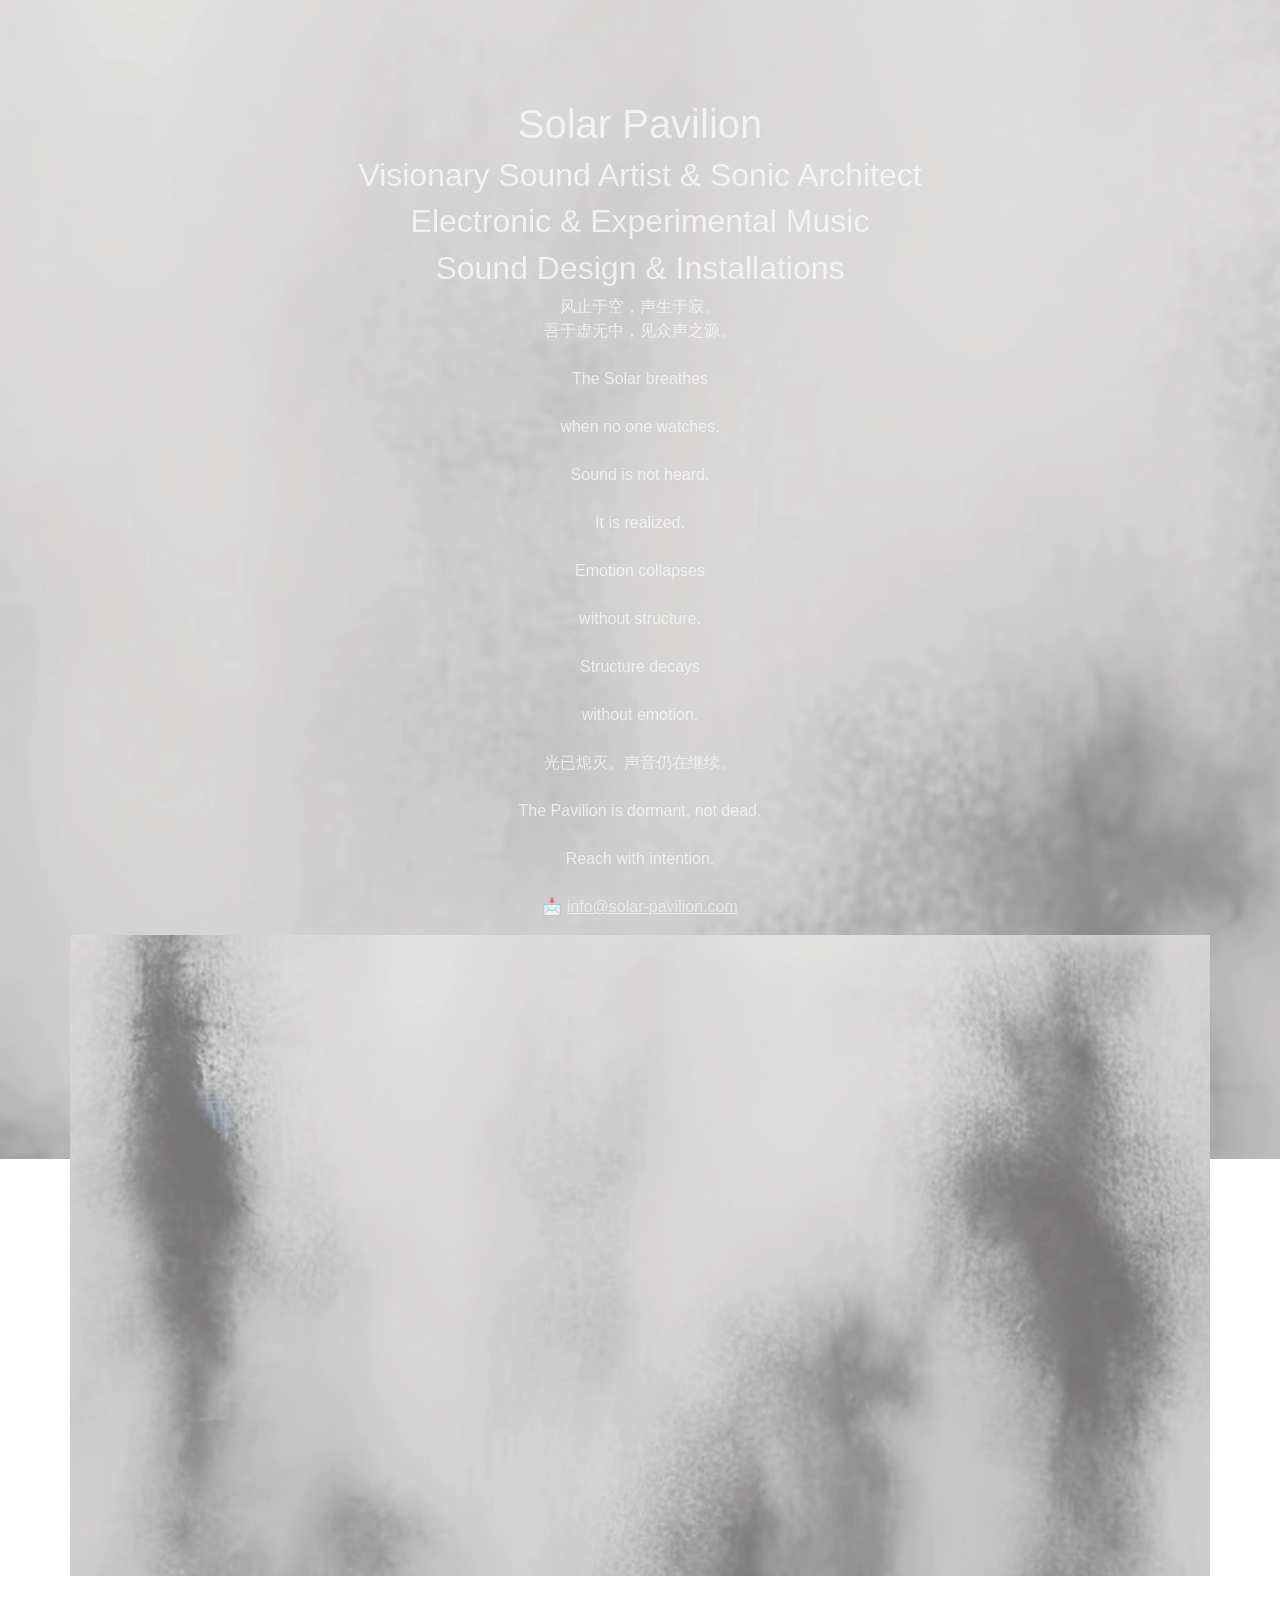
<file: index.html>
<!doctype html>
<html lang="en">
<head>
<meta charset="utf-8">
<meta name="viewport" content="width=device-width, initial-scale=1.0, viewport-fit=cover">

<!-- SEO 基础 -->
<title>Solar Pavilion – Visionary Sound Artist & Sonic Architect | Exploring the Depths of Electronic and Experimental Music</title>
<meta name="description" content="Official website of Solar Pavilion, visionary sound artist and sonic architect. Explore electronic and experimental music, immersive sound design, and sonic arts — where silence becomes structure.">
<meta name="keywords" content="Solar Pavilion, sound artist, sonic architect, electronic music, experimental music, sound design, installations, immersive performances, techno, sound art">
<link rel="canonical" href="https://solar-pavilion.com/">
<meta name="robots" content="index, follow">

<!-- Favicon -->
<link rel="shortcut icon" type="image/png" href="favicon.png">

<!-- CSS -->
<link rel="stylesheet" type="text/css" href="./all.css?2319">

<!-- Schema.org JSON-LD -->
<script type="application/ld+json">
{
  "@context": "https://schema.org",
  "@type": "MusicGroup",
  "name": "Solar Pavilion",
  "alternateName": "Solar Pavilion Project",
  "url": "https://www.solar-pavilion.com",
  "genre": ["Electronic", "Experimental", "Sound Art", "Techno"],
  "description": "Visionary sound artist and sonic architect exploring electronic and experimental sound narratives.",
  "foundingLocation": {
    "@type": "Place",
    "name": "Utrecht, Netherlands"
  },
  "sameAs": [
    "https://soundcloud.com/solar-pavilion",
    "https://www.facebook.com/solar.pavilion",
    "https://twitter.com/solarpavilion00"
  ]
}
</script>
</head>

<body>
<!-- Preloader -->
<div id="page-loading-blocs-notifaction" class="page-preloader"></div>
<!-- Preloader END -->

<!-- Main container -->
<div class="page-container">

<!-- bloc-0 -->
<div class="bloc d-bloc b-parallax" id="bloc-0">
<div class="parallax bg-BACKGROUND-20002 bg-center"></div>
<div class="container bloc-lg">
<div class="row">
<div class="col text-start">

<!-- H1 / H2 用于 SEO -->
<h1 class="text-center">Solar Pavilion</h1>
<h2 class="text-center">Visionary Sound Artist & Sonic Architect</h2>
<h2 class="text-center">Electronic & Experimental Music</h2>
<h2 class="text-center">Sound Design & Installations</h2>

<p class="text-lg-center text-md-center text-sm-center text-center">
风止于空，声生于寂。<br>
吾于虚无中，见众声之源。<br><br>
The Solar breathes<br><br>
when no one watches.<br><br>
Sound is not heard.<br><br>
It is realized.<br><br>
Emotion collapses<br><br>
without structure.<br><br>
Structure decays<br><br>
without emotion.<br><br>
光已熄灭。声音仍在继续。<br><br>
The Pavilion is dormant, not dead.<br><br>
Reach with intention.<br><br>
📩 <a href="mailto:info@solar-pavilion.com">info@solar-pavilion.com</a><br>
</p>

<!-- 背景图加 alt -->
<img class="img-fluid lazyload"
src="img/lazyload-ph.png"
data-src="img/BACKGROUND%20002.webp"
alt="Solar Pavilion – Visionary Sound Artist background"
width="1140"
height="641">

</div>
</div>
</div>
</div>
<!-- bloc-0 END -->

<!-- ScrollToTop Button -->
<button aria-label="Scroll to top button" class="bloc-button btn btn-d scrollToTop" onclick="scrollToTarget('1',this)">
<svg xmlns="http://www.w3.org/2000/svg" width="22" height="22" viewBox="0 0 32 32">
<path class="scroll-to-top-btn-icon" d="M30,22.656l-14-13-14,13"/>
</svg>
</button>
<!-- ScrollToTop Button END-->

</div>
<!-- Main container END -->

<!-- Additional JS -->
<script src="./js/all.js?6862"></script>
<!-- Additional JS END -->

<script defer src="https://static.cloudflareinsights.com/beacon.min.js/vcd15cbe7772f49c399c6a5babf22c1241717689176015" integrity="sha512-ZpsOmlRQV6y907TI0dKBHq9Md29nnaEIPlkf84rnaERnq6zvWvPUqr2ft8M1aS28oN72PdrCzSjY4U6VaAw1EQ==" data-cf-beacon='{"version":"2024.11.0","token":"26b6420d19834c6b80678a79223bd763","r":1,"server_timing":{"name":{"cfCacheStatus":true,"cfEdge":true,"cfExtPri":true,"cfL4":true,"cfOrigin":true,"cfSpeedBrain":true},"location_startswith":null}}' crossorigin="anonymous"></script>
</body>
</html>
</file>
<file: all.css>
@charset "UTF-8";/*!
 * Bootstrap  v5.3.3 (https://getbootstrap.com/)
 * Copyright 2011-2024 The Bootstrap Authors
 * Licensed under MIT (https://github.com/twbs/bootstrap/blob/main/LICENSE)
 */:root,[data-bs-theme=light]{--bs-blue:#0d6efd;--bs-indigo:#6610f2;--bs-purple:#6f42c1;--bs-pink:#d63384;--bs-red:#dc3545;--bs-orange:#fd7e14;--bs-yellow:#ffc107;--bs-green:#198754;--bs-teal:#20c997;--bs-cyan:#0dcaf0;--bs-black:#000;--bs-white:#fff;--bs-gray:#6c757d;--bs-gray-dark:#343a40;--bs-gray-100:#f8f9fa;--bs-gray-200:#e9ecef;--bs-gray-300:#dee2e6;--bs-gray-400:#ced4da;--bs-gray-500:#adb5bd;--bs-gray-600:#6c757d;--bs-gray-700:#495057;--bs-gray-800:#343a40;--bs-gray-900:#212529;--bs-primary:#0d6efd;--bs-secondary:#6c757d;--bs-success:#198754;--bs-info:#0dcaf0;--bs-warning:#ffc107;--bs-danger:#dc3545;--bs-light:#f8f9fa;--bs-dark:#212529;--bs-primary-rgb:13,110,253;--bs-secondary-rgb:108,117,125;--bs-success-rgb:25,135,84;--bs-info-rgb:13,202,240;--bs-warning-rgb:255,193,7;--bs-danger-rgb:220,53,69;--bs-light-rgb:248,249,250;--bs-dark-rgb:33,37,41;--bs-primary-text-emphasis:#052c65;--bs-secondary-text-emphasis:#2b2f32;--bs-success-text-emphasis:#0a3622;--bs-info-text-emphasis:#055160;--bs-warning-text-emphasis:#664d03;--bs-danger-text-emphasis:#58151c;--bs-light-text-emphasis:#495057;--bs-dark-text-emphasis:#495057;--bs-primary-bg-subtle:#cfe2ff;--bs-secondary-bg-subtle:#e2e3e5;--bs-success-bg-subtle:#d1e7dd;--bs-info-bg-subtle:#cff4fc;--bs-warning-bg-subtle:#fff3cd;--bs-danger-bg-subtle:#f8d7da;--bs-light-bg-subtle:#fcfcfd;--bs-dark-bg-subtle:#ced4da;--bs-primary-border-subtle:#9ec5fe;--bs-secondary-border-subtle:#c4c8cb;--bs-success-border-subtle:#a3cfbb;--bs-info-border-subtle:#9eeaf9;--bs-warning-border-subtle:#ffe69c;--bs-danger-border-subtle:#f1aeb5;--bs-light-border-subtle:#e9ecef;--bs-dark-border-subtle:#adb5bd;--bs-white-rgb:255,255,255;--bs-black-rgb:0,0,0;--bs-font-sans-serif:system-ui,-apple-system,"Segoe UI",Roboto,"Helvetica Neue","Noto Sans","Liberation Sans",Arial,sans-serif,"Apple Color Emoji","Segoe UI Emoji","Segoe UI Symbol","Noto Color Emoji";--bs-font-monospace:SFMono-Regular,Menlo,Monaco,Consolas,"Liberation Mono","Courier New",monospace;--bs-gradient:linear-gradient(180deg, rgba(255, 255, 255, 0.15), rgba(255, 255, 255, 0));--bs-body-font-family:var(--bs-font-sans-serif);--bs-body-font-size:1rem;--bs-body-font-weight:400;--bs-body-line-height:1.5;--bs-body-color:#212529;--bs-body-color-rgb:33,37,41;--bs-body-bg:#fff;--bs-body-bg-rgb:255,255,255;--bs-emphasis-color:#000;--bs-emphasis-color-rgb:0,0,0;--bs-secondary-color:rgba(33, 37, 41, 0.75);--bs-secondary-color-rgb:33,37,41;--bs-secondary-bg:#e9ecef;--bs-secondary-bg-rgb:233,236,239;--bs-tertiary-color:rgba(33, 37, 41, 0.5);--bs-tertiary-color-rgb:33,37,41;--bs-tertiary-bg:#f8f9fa;--bs-tertiary-bg-rgb:248,249,250;--bs-heading-color:inherit;--bs-link-color:#0d6efd;--bs-link-color-rgb:13,110,253;--bs-link-decoration:underline;--bs-link-hover-color:#0a58ca;--bs-link-hover-color-rgb:10,88,202;--bs-code-color:#d63384;--bs-highlight-color:#212529;--bs-highlight-bg:#fff3cd;--bs-border-width:1px;--bs-border-style:solid;--bs-border-color:#dee2e6;--bs-border-color-translucent:rgba(0, 0, 0, 0.175);--bs-border-radius:0.375rem;--bs-border-radius-sm:0.25rem;--bs-border-radius-lg:0.5rem;--bs-border-radius-xl:1rem;--bs-border-radius-xxl:2rem;--bs-border-radius-2xl:var(--bs-border-radius-xxl);--bs-border-radius-pill:50rem;--bs-box-shadow:0 0.5rem 1rem rgba(0, 0, 0, 0.15);--bs-box-shadow-sm:0 0.125rem 0.25rem rgba(0, 0, 0, 0.075);--bs-box-shadow-lg:0 1rem 3rem rgba(0, 0, 0, 0.175);--bs-box-shadow-inset:inset 0 1px 2px rgba(0, 0, 0, 0.075);--bs-focus-ring-width:0.25rem;--bs-focus-ring-opacity:0.25;--bs-focus-ring-color:rgba(13, 110, 253, 0.25);--bs-form-valid-color:#198754;--bs-form-valid-border-color:#198754;--bs-form-invalid-color:#dc3545;--bs-form-invalid-border-color:#dc3545}[data-bs-theme=dark]{color-scheme:dark;--bs-body-color:#dee2e6;--bs-body-color-rgb:222,226,230;--bs-body-bg:#212529;--bs-body-bg-rgb:33,37,41;--bs-emphasis-color:#fff;--bs-emphasis-color-rgb:255,255,255;--bs-secondary-color:rgba(222, 226, 230, 0.75);--bs-secondary-color-rgb:222,226,230;--bs-secondary-bg:#343a40;--bs-secondary-bg-rgb:52,58,64;--bs-tertiary-color:rgba(222, 226, 230, 0.5);--bs-tertiary-color-rgb:222,226,230;--bs-tertiary-bg:#2b3035;--bs-tertiary-bg-rgb:43,48,53;--bs-primary-text-emphasis:#6ea8fe;--bs-secondary-text-emphasis:#a7acb1;--bs-success-text-emphasis:#75b798;--bs-info-text-emphasis:#6edff6;--bs-warning-text-emphasis:#ffda6a;--bs-danger-text-emphasis:#ea868f;--bs-light-text-emphasis:#f8f9fa;--bs-dark-text-emphasis:#dee2e6;--bs-primary-bg-subtle:#031633;--bs-secondary-bg-subtle:#161719;--bs-success-bg-subtle:#051b11;--bs-info-bg-subtle:#032830;--bs-warning-bg-subtle:#332701;--bs-danger-bg-subtle:#2c0b0e;--bs-light-bg-subtle:#343a40;--bs-dark-bg-subtle:#1a1d20;--bs-primary-border-subtle:#084298;--bs-secondary-border-subtle:#41464b;--bs-success-border-subtle:#0f5132;--bs-info-border-subtle:#087990;--bs-warning-border-subtle:#997404;--bs-danger-border-subtle:#842029;--bs-light-border-subtle:#495057;--bs-dark-border-subtle:#343a40;--bs-heading-color:inherit;--bs-link-color:#6ea8fe;--bs-link-hover-color:#8bb9fe;--bs-link-color-rgb:110,168,254;--bs-link-hover-color-rgb:139,185,254;--bs-code-color:#e685b5;--bs-highlight-color:#dee2e6;--bs-highlight-bg:#664d03;--bs-border-color:#495057;--bs-border-color-translucent:rgba(255, 255, 255, 0.15);--bs-form-valid-color:#75b798;--bs-form-valid-border-color:#75b798;--bs-form-invalid-color:#ea868f;--bs-form-invalid-border-color:#ea868f}*,::after,::before{box-sizing:border-box}@media (prefers-reduced-motion:no-preference){:root{scroll-behavior:smooth}}body{margin:0;font-family:var(--bs-body-font-family);font-size:var(--bs-body-font-size);font-weight:var(--bs-body-font-weight);line-height:var(--bs-body-line-height);color:var(--bs-body-color);text-align:var(--bs-body-text-align);background-color:var(--bs-body-bg);-webkit-text-size-adjust:100%;-webkit-tap-highlight-color:transparent}hr{margin:1rem 0;color:inherit;border:0;border-top:var(--bs-border-width) solid;opacity:.25}.h1,.h2,.h3,.h4,.h5,.h6,h1,h2,h3,h4,h5,h6{margin-top:0;margin-bottom:.5rem;font-weight:500;line-height:1.2;color:var(--bs-heading-color)}.h1,h1{font-size:calc(1.375rem + 1.5vw)}@media (min-width:1200px){.h1,h1{font-size:2.5rem}}.h2,h2{font-size:calc(1.325rem + .9vw)}@media (min-width:1200px){.h2,h2{font-size:2rem}}.h3,h3{font-size:calc(1.3rem + .6vw)}@media (min-width:1200px){.h3,h3{font-size:1.75rem}}.h4,h4{font-size:calc(1.275rem + .3vw)}@media (min-width:1200px){.h4,h4{font-size:1.5rem}}.h5,h5{font-size:1.25rem}.h6,h6{font-size:1rem}p{margin-top:0;margin-bottom:1rem}abbr[title]{-webkit-text-decoration:underline dotted;text-decoration:underline dotted;cursor:help;-webkit-text-decoration-skip-ink:none;text-decoration-skip-ink:none}address{margin-bottom:1rem;font-style:normal;line-height:inherit}ol,ul{padding-left:2rem}dl,ol,ul{margin-top:0;margin-bottom:1rem}ol ol,ol ul,ul ol,ul ul{margin-bottom:0}dt{font-weight:700}dd{margin-bottom:.5rem;margin-left:0}blockquote{margin:0 0 1rem}b,strong{font-weight:bolder}.small,small{font-size:.875em}.mark,mark{padding:.1875em;color:var(--bs-highlight-color);background-color:var(--bs-highlight-bg)}sub,sup{position:relative;font-size:.75em;line-height:0;vertical-align:baseline}sub{bottom:-.25em}sup{top:-.5em}a{color:rgba(var(--bs-link-color-rgb),var(--bs-link-opacity,1));text-decoration:underline}a:hover{--bs-link-color-rgb:var(--bs-link-hover-color-rgb)}a:not([href]):not([class]),a:not([href]):not([class]):hover{color:inherit;text-decoration:none}code,kbd,pre,samp{font-family:var(--bs-font-monospace);font-size:1em}pre{display:block;margin-top:0;margin-bottom:1rem;overflow:auto;font-size:.875em}pre code{font-size:inherit;color:inherit;word-break:normal}code{font-size:.875em;color:var(--bs-code-color);word-wrap:break-word}a>code{color:inherit}kbd{padding:.1875rem .375rem;font-size:.875em;color:var(--bs-body-bg);background-color:var(--bs-body-color);border-radius:.25rem}kbd kbd{padding:0;font-size:1em}figure{margin:0 0 1rem}img,svg{vertical-align:middle}table{caption-side:bottom;border-collapse:collapse}caption{padding-top:.5rem;padding-bottom:.5rem;color:var(--bs-secondary-color);text-align:left}th{text-align:inherit;text-align:-webkit-match-parent}tbody,td,tfoot,th,thead,tr{border-color:inherit;border-style:solid;border-width:0}label{display:inline-block}button{border-radius:0}button:focus:not(:focus-visible){outline:0}button,input,optgroup,select,textarea{margin:0;font-family:inherit;font-size:inherit;line-height:inherit}button,select{text-transform:none}[role=button]{cursor:pointer}select{word-wrap:normal}select:disabled{opacity:1}[list]:not([type=date]):not([type=datetime-local]):not([type=month]):not([type=week]):not([type=time])::-webkit-calendar-picker-indicator{display:none!important}[type=button],[type=reset],[type=submit],button{-webkit-appearance:button}[type=button]:not(:disabled),[type=reset]:not(:disabled),[type=submit]:not(:disabled),button:not(:disabled){cursor:pointer}::-moz-focus-inner{padding:0;border-style:none}textarea{resize:vertical}fieldset{min-width:0;padding:0;margin:0;border:0}legend{float:left;width:100%;padding:0;margin-bottom:.5rem;font-size:calc(1.275rem + .3vw);line-height:inherit}@media (min-width:1200px){legend{font-size:1.5rem}}legend+*{clear:left}::-webkit-datetime-edit-day-field,::-webkit-datetime-edit-fields-wrapper,::-webkit-datetime-edit-hour-field,::-webkit-datetime-edit-minute,::-webkit-datetime-edit-month-field,::-webkit-datetime-edit-text,::-webkit-datetime-edit-year-field{padding:0}::-webkit-inner-spin-button{height:auto}[type=search]{-webkit-appearance:textfield;outline-offset:-2px}::-webkit-search-decoration{-webkit-appearance:none}::-webkit-color-swatch-wrapper{padding:0}::-webkit-file-upload-button{font:inherit;-webkit-appearance:button}::file-selector-button{font:inherit;-webkit-appearance:button}output{display:inline-block}iframe{border:0}summary{display:list-item;cursor:pointer}progress{vertical-align:baseline}[hidden]{display:none!important}.lead{font-size:1.25rem;font-weight:300}.display-1{font-size:calc(1.625rem + 4.5vw);font-weight:300;line-height:1.2}@media (min-width:1200px){.display-1{font-size:5rem}}.display-2{font-size:calc(1.575rem + 3.9vw);font-weight:300;line-height:1.2}@media (min-width:1200px){.display-2{font-size:4.5rem}}.display-3{font-size:calc(1.525rem + 3.3vw);font-weight:300;line-height:1.2}@media (min-width:1200px){.display-3{font-size:4rem}}.display-4{font-size:calc(1.475rem + 2.7vw);font-weight:300;line-height:1.2}@media (min-width:1200px){.display-4{font-size:3.5rem}}.display-5{font-size:calc(1.425rem + 2.1vw);font-weight:300;line-height:1.2}@media (min-width:1200px){.display-5{font-size:3rem}}.display-6{font-size:calc(1.375rem + 1.5vw);font-weight:300;line-height:1.2}@media (min-width:1200px){.display-6{font-size:2.5rem}}.list-unstyled{padding-left:0;list-style:none}.list-inline{padding-left:0;list-style:none}.list-inline-item{display:inline-block}.list-inline-item:not(:last-child){margin-right:.5rem}.initialism{font-size:.875em;text-transform:uppercase}.blockquote{margin-bottom:1rem;font-size:1.25rem}.blockquote>:last-child{margin-bottom:0}.blockquote-footer{margin-top:-1rem;margin-bottom:1rem;font-size:.875em;color:#6c757d}.blockquote-footer::before{content:"— "}.img-fluid{max-width:100%;height:auto}.img-thumbnail{padding:.25rem;background-color:var(--bs-body-bg);border:var(--bs-border-width) solid var(--bs-border-color);border-radius:var(--bs-border-radius);max-width:100%;height:auto}.figure{display:inline-block}.figure-img{margin-bottom:.5rem;line-height:1}.figure-caption{font-size:.875em;color:var(--bs-secondary-color)}.container,.container-fluid,.container-lg,.container-md,.container-sm,.container-xl,.container-xxl{--bs-gutter-x:1.5rem;--bs-gutter-y:0;width:100%;padding-right:calc(var(--bs-gutter-x) * .5);padding-left:calc(var(--bs-gutter-x) * .5);margin-right:auto;margin-left:auto}@media (min-width:576px){.container,.container-sm{max-width:540px}}@media (min-width:768px){.container,.container-md,.container-sm{max-width:720px}}@media (min-width:992px){.container,.container-lg,.container-md,.container-sm{max-width:960px}}@media (min-width:1200px){.container,.container-lg,.container-md,.container-sm,.container-xl{max-width:1140px}}@media (min-width:1400px){.container,.container-lg,.container-md,.container-sm,.container-xl,.container-xxl{max-width:1320px}}:root{--bs-breakpoint-xs:0;--bs-breakpoint-sm:576px;--bs-breakpoint-md:768px;--bs-breakpoint-lg:992px;--bs-breakpoint-xl:1200px;--bs-breakpoint-xxl:1400px}.row{--bs-gutter-x:1.5rem;--bs-gutter-y:0;display:flex;flex-wrap:wrap;margin-top:calc(-1 * var(--bs-gutter-y));margin-right:calc(-.5 * var(--bs-gutter-x));margin-left:calc(-.5 * var(--bs-gutter-x))}.row>*{flex-shrink:0;width:100%;max-width:100%;padding-right:calc(var(--bs-gutter-x) * .5);padding-left:calc(var(--bs-gutter-x) * .5);margin-top:var(--bs-gutter-y)}.col{flex:1 0 0%}.row-cols-auto>*{flex:0 0 auto;width:auto}.row-cols-1>*{flex:0 0 auto;width:100%}.row-cols-2>*{flex:0 0 auto;width:50%}.row-cols-3>*{flex:0 0 auto;width:33.33333333%}.row-cols-4>*{flex:0 0 auto;width:25%}.row-cols-5>*{flex:0 0 auto;width:20%}.row-cols-6>*{flex:0 0 auto;width:16.66666667%}.col-auto{flex:0 0 auto;width:auto}.col-1{flex:0 0 auto;width:8.33333333%}.col-2{flex:0 0 auto;width:16.66666667%}.col-3{flex:0 0 auto;width:25%}.col-4{flex:0 0 auto;width:33.33333333%}.col-5{flex:0 0 auto;width:41.66666667%}.col-6{flex:0 0 auto;width:50%}.col-7{flex:0 0 auto;width:58.33333333%}.col-8{flex:0 0 auto;width:66.66666667%}.col-9{flex:0 0 auto;width:75%}.col-10{flex:0 0 auto;width:83.33333333%}.col-11{flex:0 0 auto;width:91.66666667%}.col-12{flex:0 0 auto;width:100%}.offset-1{margin-left:8.33333333%}.offset-2{margin-left:16.66666667%}.offset-3{margin-left:25%}.offset-4{margin-left:33.33333333%}.offset-5{margin-left:41.66666667%}.offset-6{margin-left:50%}.offset-7{margin-left:58.33333333%}.offset-8{margin-left:66.66666667%}.offset-9{margin-left:75%}.offset-10{margin-left:83.33333333%}.offset-11{margin-left:91.66666667%}.g-0,.gx-0{--bs-gutter-x:0}.g-0,.gy-0{--bs-gutter-y:0}.g-1,.gx-1{--bs-gutter-x:0.25rem}.g-1,.gy-1{--bs-gutter-y:0.25rem}.g-2,.gx-2{--bs-gutter-x:0.5rem}.g-2,.gy-2{--bs-gutter-y:0.5rem}.g-3,.gx-3{--bs-gutter-x:1rem}.g-3,.gy-3{--bs-gutter-y:1rem}.g-4,.gx-4{--bs-gutter-x:1.5rem}.g-4,.gy-4{--bs-gutter-y:1.5rem}.g-5,.gx-5{--bs-gutter-x:3rem}.g-5,.gy-5{--bs-gutter-y:3rem}@media (min-width:576px){.col-sm{flex:1 0 0%}.row-cols-sm-auto>*{flex:0 0 auto;width:auto}.row-cols-sm-1>*{flex:0 0 auto;width:100%}.row-cols-sm-2>*{flex:0 0 auto;width:50%}.row-cols-sm-3>*{flex:0 0 auto;width:33.33333333%}.row-cols-sm-4>*{flex:0 0 auto;width:25%}.row-cols-sm-5>*{flex:0 0 auto;width:20%}.row-cols-sm-6>*{flex:0 0 auto;width:16.66666667%}.col-sm-auto{flex:0 0 auto;width:auto}.col-sm-1{flex:0 0 auto;width:8.33333333%}.col-sm-2{flex:0 0 auto;width:16.66666667%}.col-sm-3{flex:0 0 auto;width:25%}.col-sm-4{flex:0 0 auto;width:33.33333333%}.col-sm-5{flex:0 0 auto;width:41.66666667%}.col-sm-6{flex:0 0 auto;width:50%}.col-sm-7{flex:0 0 auto;width:58.33333333%}.col-sm-8{flex:0 0 auto;width:66.66666667%}.col-sm-9{flex:0 0 auto;width:75%}.col-sm-10{flex:0 0 auto;width:83.33333333%}.col-sm-11{flex:0 0 auto;width:91.66666667%}.col-sm-12{flex:0 0 auto;width:100%}.offset-sm-0{margin-left:0}.offset-sm-1{margin-left:8.33333333%}.offset-sm-2{margin-left:16.66666667%}.offset-sm-3{margin-left:25%}.offset-sm-4{margin-left:33.33333333%}.offset-sm-5{margin-left:41.66666667%}.offset-sm-6{margin-left:50%}.offset-sm-7{margin-left:58.33333333%}.offset-sm-8{margin-left:66.66666667%}.offset-sm-9{margin-left:75%}.offset-sm-10{margin-left:83.33333333%}.offset-sm-11{margin-left:91.66666667%}.g-sm-0,.gx-sm-0{--bs-gutter-x:0}.g-sm-0,.gy-sm-0{--bs-gutter-y:0}.g-sm-1,.gx-sm-1{--bs-gutter-x:0.25rem}.g-sm-1,.gy-sm-1{--bs-gutter-y:0.25rem}.g-sm-2,.gx-sm-2{--bs-gutter-x:0.5rem}.g-sm-2,.gy-sm-2{--bs-gutter-y:0.5rem}.g-sm-3,.gx-sm-3{--bs-gutter-x:1rem}.g-sm-3,.gy-sm-3{--bs-gutter-y:1rem}.g-sm-4,.gx-sm-4{--bs-gutter-x:1.5rem}.g-sm-4,.gy-sm-4{--bs-gutter-y:1.5rem}.g-sm-5,.gx-sm-5{--bs-gutter-x:3rem}.g-sm-5,.gy-sm-5{--bs-gutter-y:3rem}}@media (min-width:768px){.col-md{flex:1 0 0%}.row-cols-md-auto>*{flex:0 0 auto;width:auto}.row-cols-md-1>*{flex:0 0 auto;width:100%}.row-cols-md-2>*{flex:0 0 auto;width:50%}.row-cols-md-3>*{flex:0 0 auto;width:33.33333333%}.row-cols-md-4>*{flex:0 0 auto;width:25%}.row-cols-md-5>*{flex:0 0 auto;width:20%}.row-cols-md-6>*{flex:0 0 auto;width:16.66666667%}.col-md-auto{flex:0 0 auto;width:auto}.col-md-1{flex:0 0 auto;width:8.33333333%}.col-md-2{flex:0 0 auto;width:16.66666667%}.col-md-3{flex:0 0 auto;width:25%}.col-md-4{flex:0 0 auto;width:33.33333333%}.col-md-5{flex:0 0 auto;width:41.66666667%}.col-md-6{flex:0 0 auto;width:50%}.col-md-7{flex:0 0 auto;width:58.33333333%}.col-md-8{flex:0 0 auto;width:66.66666667%}.col-md-9{flex:0 0 auto;width:75%}.col-md-10{flex:0 0 auto;width:83.33333333%}.col-md-11{flex:0 0 auto;width:91.66666667%}.col-md-12{flex:0 0 auto;width:100%}.offset-md-0{margin-left:0}.offset-md-1{margin-left:8.33333333%}.offset-md-2{margin-left:16.66666667%}.offset-md-3{margin-left:25%}.offset-md-4{margin-left:33.33333333%}.offset-md-5{margin-left:41.66666667%}.offset-md-6{margin-left:50%}.offset-md-7{margin-left:58.33333333%}.offset-md-8{margin-left:66.66666667%}.offset-md-9{margin-left:75%}.offset-md-10{margin-left:83.33333333%}.offset-md-11{margin-left:91.66666667%}.g-md-0,.gx-md-0{--bs-gutter-x:0}.g-md-0,.gy-md-0{--bs-gutter-y:0}.g-md-1,.gx-md-1{--bs-gutter-x:0.25rem}.g-md-1,.gy-md-1{--bs-gutter-y:0.25rem}.g-md-2,.gx-md-2{--bs-gutter-x:0.5rem}.g-md-2,.gy-md-2{--bs-gutter-y:0.5rem}.g-md-3,.gx-md-3{--bs-gutter-x:1rem}.g-md-3,.gy-md-3{--bs-gutter-y:1rem}.g-md-4,.gx-md-4{--bs-gutter-x:1.5rem}.g-md-4,.gy-md-4{--bs-gutter-y:1.5rem}.g-md-5,.gx-md-5{--bs-gutter-x:3rem}.g-md-5,.gy-md-5{--bs-gutter-y:3rem}}@media (min-width:992px){.col-lg{flex:1 0 0%}.row-cols-lg-auto>*{flex:0 0 auto;width:auto}.row-cols-lg-1>*{flex:0 0 auto;width:100%}.row-cols-lg-2>*{flex:0 0 auto;width:50%}.row-cols-lg-3>*{flex:0 0 auto;width:33.33333333%}.row-cols-lg-4>*{flex:0 0 auto;width:25%}.row-cols-lg-5>*{flex:0 0 auto;width:20%}.row-cols-lg-6>*{flex:0 0 auto;width:16.66666667%}.col-lg-auto{flex:0 0 auto;width:auto}.col-lg-1{flex:0 0 auto;width:8.33333333%}.col-lg-2{flex:0 0 auto;width:16.66666667%}.col-lg-3{flex:0 0 auto;width:25%}.col-lg-4{flex:0 0 auto;width:33.33333333%}.col-lg-5{flex:0 0 auto;width:41.66666667%}.col-lg-6{flex:0 0 auto;width:50%}.col-lg-7{flex:0 0 auto;width:58.33333333%}.col-lg-8{flex:0 0 auto;width:66.66666667%}.col-lg-9{flex:0 0 auto;width:75%}.col-lg-10{flex:0 0 auto;width:83.33333333%}.col-lg-11{flex:0 0 auto;width:91.66666667%}.col-lg-12{flex:0 0 auto;width:100%}.offset-lg-0{margin-left:0}.offset-lg-1{margin-left:8.33333333%}.offset-lg-2{margin-left:16.66666667%}.offset-lg-3{margin-left:25%}.offset-lg-4{margin-left:33.33333333%}.offset-lg-5{margin-left:41.66666667%}.offset-lg-6{margin-left:50%}.offset-lg-7{margin-left:58.33333333%}.offset-lg-8{margin-left:66.66666667%}.offset-lg-9{margin-left:75%}.offset-lg-10{margin-left:83.33333333%}.offset-lg-11{margin-left:91.66666667%}.g-lg-0,.gx-lg-0{--bs-gutter-x:0}.g-lg-0,.gy-lg-0{--bs-gutter-y:0}.g-lg-1,.gx-lg-1{--bs-gutter-x:0.25rem}.g-lg-1,.gy-lg-1{--bs-gutter-y:0.25rem}.g-lg-2,.gx-lg-2{--bs-gutter-x:0.5rem}.g-lg-2,.gy-lg-2{--bs-gutter-y:0.5rem}.g-lg-3,.gx-lg-3{--bs-gutter-x:1rem}.g-lg-3,.gy-lg-3{--bs-gutter-y:1rem}.g-lg-4,.gx-lg-4{--bs-gutter-x:1.5rem}.g-lg-4,.gy-lg-4{--bs-gutter-y:1.5rem}.g-lg-5,.gx-lg-5{--bs-gutter-x:3rem}.g-lg-5,.gy-lg-5{--bs-gutter-y:3rem}}@media (min-width:1200px){.col-xl{flex:1 0 0%}.row-cols-xl-auto>*{flex:0 0 auto;width:auto}.row-cols-xl-1>*{flex:0 0 auto;width:100%}.row-cols-xl-2>*{flex:0 0 auto;width:50%}.row-cols-xl-3>*{flex:0 0 auto;width:33.33333333%}.row-cols-xl-4>*{flex:0 0 auto;width:25%}.row-cols-xl-5>*{flex:0 0 auto;width:20%}.row-cols-xl-6>*{flex:0 0 auto;width:16.66666667%}.col-xl-auto{flex:0 0 auto;width:auto}.col-xl-1{flex:0 0 auto;width:8.33333333%}.col-xl-2{flex:0 0 auto;width:16.66666667%}.col-xl-3{flex:0 0 auto;width:25%}.col-xl-4{flex:0 0 auto;width:33.33333333%}.col-xl-5{flex:0 0 auto;width:41.66666667%}.col-xl-6{flex:0 0 auto;width:50%}.col-xl-7{flex:0 0 auto;width:58.33333333%}.col-xl-8{flex:0 0 auto;width:66.66666667%}.col-xl-9{flex:0 0 auto;width:75%}.col-xl-10{flex:0 0 auto;width:83.33333333%}.col-xl-11{flex:0 0 auto;width:91.66666667%}.col-xl-12{flex:0 0 auto;width:100%}.offset-xl-0{margin-left:0}.offset-xl-1{margin-left:8.33333333%}.offset-xl-2{margin-left:16.66666667%}.offset-xl-3{margin-left:25%}.offset-xl-4{margin-left:33.33333333%}.offset-xl-5{margin-left:41.66666667%}.offset-xl-6{margin-left:50%}.offset-xl-7{margin-left:58.33333333%}.offset-xl-8{margin-left:66.66666667%}.offset-xl-9{margin-left:75%}.offset-xl-10{margin-left:83.33333333%}.offset-xl-11{margin-left:91.66666667%}.g-xl-0,.gx-xl-0{--bs-gutter-x:0}.g-xl-0,.gy-xl-0{--bs-gutter-y:0}.g-xl-1,.gx-xl-1{--bs-gutter-x:0.25rem}.g-xl-1,.gy-xl-1{--bs-gutter-y:0.25rem}.g-xl-2,.gx-xl-2{--bs-gutter-x:0.5rem}.g-xl-2,.gy-xl-2{--bs-gutter-y:0.5rem}.g-xl-3,.gx-xl-3{--bs-gutter-x:1rem}.g-xl-3,.gy-xl-3{--bs-gutter-y:1rem}.g-xl-4,.gx-xl-4{--bs-gutter-x:1.5rem}.g-xl-4,.gy-xl-4{--bs-gutter-y:1.5rem}.g-xl-5,.gx-xl-5{--bs-gutter-x:3rem}.g-xl-5,.gy-xl-5{--bs-gutter-y:3rem}}@media (min-width:1400px){.col-xxl{flex:1 0 0%}.row-cols-xxl-auto>*{flex:0 0 auto;width:auto}.row-cols-xxl-1>*{flex:0 0 auto;width:100%}.row-cols-xxl-2>*{flex:0 0 auto;width:50%}.row-cols-xxl-3>*{flex:0 0 auto;width:33.33333333%}.row-cols-xxl-4>*{flex:0 0 auto;width:25%}.row-cols-xxl-5>*{flex:0 0 auto;width:20%}.row-cols-xxl-6>*{flex:0 0 auto;width:16.66666667%}.col-xxl-auto{flex:0 0 auto;width:auto}.col-xxl-1{flex:0 0 auto;width:8.33333333%}.col-xxl-2{flex:0 0 auto;width:16.66666667%}.col-xxl-3{flex:0 0 auto;width:25%}.col-xxl-4{flex:0 0 auto;width:33.33333333%}.col-xxl-5{flex:0 0 auto;width:41.66666667%}.col-xxl-6{flex:0 0 auto;width:50%}.col-xxl-7{flex:0 0 auto;width:58.33333333%}.col-xxl-8{flex:0 0 auto;width:66.66666667%}.col-xxl-9{flex:0 0 auto;width:75%}.col-xxl-10{flex:0 0 auto;width:83.33333333%}.col-xxl-11{flex:0 0 auto;width:91.66666667%}.col-xxl-12{flex:0 0 auto;width:100%}.offset-xxl-0{margin-left:0}.offset-xxl-1{margin-left:8.33333333%}.offset-xxl-2{margin-left:16.66666667%}.offset-xxl-3{margin-left:25%}.offset-xxl-4{margin-left:33.33333333%}.offset-xxl-5{margin-left:41.66666667%}.offset-xxl-6{margin-left:50%}.offset-xxl-7{margin-left:58.33333333%}.offset-xxl-8{margin-left:66.66666667%}.offset-xxl-9{margin-left:75%}.offset-xxl-10{margin-left:83.33333333%}.offset-xxl-11{margin-left:91.66666667%}.g-xxl-0,.gx-xxl-0{--bs-gutter-x:0}.g-xxl-0,.gy-xxl-0{--bs-gutter-y:0}.g-xxl-1,.gx-xxl-1{--bs-gutter-x:0.25rem}.g-xxl-1,.gy-xxl-1{--bs-gutter-y:0.25rem}.g-xxl-2,.gx-xxl-2{--bs-gutter-x:0.5rem}.g-xxl-2,.gy-xxl-2{--bs-gutter-y:0.5rem}.g-xxl-3,.gx-xxl-3{--bs-gutter-x:1rem}.g-xxl-3,.gy-xxl-3{--bs-gutter-y:1rem}.g-xxl-4,.gx-xxl-4{--bs-gutter-x:1.5rem}.g-xxl-4,.gy-xxl-4{--bs-gutter-y:1.5rem}.g-xxl-5,.gx-xxl-5{--bs-gutter-x:3rem}.g-xxl-5,.gy-xxl-5{--bs-gutter-y:3rem}}.table{--bs-table-color-type:initial;--bs-table-bg-type:initial;--bs-table-color-state:initial;--bs-table-bg-state:initial;--bs-table-color:var(--bs-emphasis-color);--bs-table-bg:var(--bs-body-bg);--bs-table-border-color:var(--bs-border-color);--bs-table-accent-bg:transparent;--bs-table-striped-color:var(--bs-emphasis-color);--bs-table-striped-bg:rgba(var(--bs-emphasis-color-rgb), 0.05);--bs-table-active-color:var(--bs-emphasis-color);--bs-table-active-bg:rgba(var(--bs-emphasis-color-rgb), 0.1);--bs-table-hover-color:var(--bs-emphasis-color);--bs-table-hover-bg:rgba(var(--bs-emphasis-color-rgb), 0.075);width:100%;margin-bottom:1rem;vertical-align:top;border-color:var(--bs-table-border-color)}.table>:not(caption)>*>*{padding:.5rem .5rem;color:var(--bs-table-color-state,var(--bs-table-color-type,var(--bs-table-color)));background-color:var(--bs-table-bg);border-bottom-width:var(--bs-border-width);box-shadow:inset 0 0 0 9999px var(--bs-table-bg-state,var(--bs-table-bg-type,var(--bs-table-accent-bg)))}.table>tbody{vertical-align:inherit}.table>thead{vertical-align:bottom}.table-group-divider{border-top:calc(var(--bs-border-width) * 2) solid currentcolor}.caption-top{caption-side:top}.table-sm>:not(caption)>*>*{padding:.25rem .25rem}.table-bordered>:not(caption)>*{border-width:var(--bs-border-width) 0}.table-bordered>:not(caption)>*>*{border-width:0 var(--bs-border-width)}.table-borderless>:not(caption)>*>*{border-bottom-width:0}.table-borderless>:not(:first-child){border-top-width:0}.table-striped>tbody>tr:nth-of-type(odd)>*{--bs-table-color-type:var(--bs-table-striped-color);--bs-table-bg-type:var(--bs-table-striped-bg)}.table-striped-columns>:not(caption)>tr>:nth-child(2n){--bs-table-color-type:var(--bs-table-striped-color);--bs-table-bg-type:var(--bs-table-striped-bg)}.table-active{--bs-table-color-state:var(--bs-table-active-color);--bs-table-bg-state:var(--bs-table-active-bg)}.table-hover>tbody>tr:hover>*{--bs-table-color-state:var(--bs-table-hover-color);--bs-table-bg-state:var(--bs-table-hover-bg)}.table-primary{--bs-table-color:#000;--bs-table-bg:#cfe2ff;--bs-table-border-color:#a6b5cc;--bs-table-striped-bg:#c5d7f2;--bs-table-striped-color:#000;--bs-table-active-bg:#bacbe6;--bs-table-active-color:#000;--bs-table-hover-bg:#bfd1ec;--bs-table-hover-color:#000;color:var(--bs-table-color);border-color:var(--bs-table-border-color)}.table-secondary{--bs-table-color:#000;--bs-table-bg:#e2e3e5;--bs-table-border-color:#b5b6b7;--bs-table-striped-bg:#d7d8da;--bs-table-striped-color:#000;--bs-table-active-bg:#cbccce;--bs-table-active-color:#000;--bs-table-hover-bg:#d1d2d4;--bs-table-hover-color:#000;color:var(--bs-table-color);border-color:var(--bs-table-border-color)}.table-success{--bs-table-color:#000;--bs-table-bg:#d1e7dd;--bs-table-border-color:#a7b9b1;--bs-table-striped-bg:#c7dbd2;--bs-table-striped-color:#000;--bs-table-active-bg:#bcd0c7;--bs-table-active-color:#000;--bs-table-hover-bg:#c1d6cc;--bs-table-hover-color:#000;color:var(--bs-table-color);border-color:var(--bs-table-border-color)}.table-info{--bs-table-color:#000;--bs-table-bg:#cff4fc;--bs-table-border-color:#a6c3ca;--bs-table-striped-bg:#c5e8ef;--bs-table-striped-color:#000;--bs-table-active-bg:#badce3;--bs-table-active-color:#000;--bs-table-hover-bg:#bfe2e9;--bs-table-hover-color:#000;color:var(--bs-table-color);border-color:var(--bs-table-border-color)}.table-warning{--bs-table-color:#000;--bs-table-bg:#fff3cd;--bs-table-border-color:#ccc2a4;--bs-table-striped-bg:#f2e7c3;--bs-table-striped-color:#000;--bs-table-active-bg:#e6dbb9;--bs-table-active-color:#000;--bs-table-hover-bg:#ece1be;--bs-table-hover-color:#000;color:var(--bs-table-color);border-color:var(--bs-table-border-color)}.table-danger{--bs-table-color:#000;--bs-table-bg:#f8d7da;--bs-table-border-color:#c6acae;--bs-table-striped-bg:#eccccf;--bs-table-striped-color:#000;--bs-table-active-bg:#dfc2c4;--bs-table-active-color:#000;--bs-table-hover-bg:#e5c7ca;--bs-table-hover-color:#000;color:var(--bs-table-color);border-color:var(--bs-table-border-color)}.table-light{--bs-table-color:#000;--bs-table-bg:#f8f9fa;--bs-table-border-color:#c6c7c8;--bs-table-striped-bg:#ecedee;--bs-table-striped-color:#000;--bs-table-active-bg:#dfe0e1;--bs-table-active-color:#000;--bs-table-hover-bg:#e5e6e7;--bs-table-hover-color:#000;color:var(--bs-table-color);border-color:var(--bs-table-border-color)}.table-dark{--bs-table-color:#fff;--bs-table-bg:#212529;--bs-table-border-color:#4d5154;--bs-table-striped-bg:#2c3034;--bs-table-striped-color:#fff;--bs-table-active-bg:#373b3e;--bs-table-active-color:#fff;--bs-table-hover-bg:#323539;--bs-table-hover-color:#fff;color:var(--bs-table-color);border-color:var(--bs-table-border-color)}.table-responsive{overflow-x:auto;-webkit-overflow-scrolling:touch}@media (max-width:575.98px){.table-responsive-sm{overflow-x:auto;-webkit-overflow-scrolling:touch}}@media (max-width:767.98px){.table-responsive-md{overflow-x:auto;-webkit-overflow-scrolling:touch}}@media (max-width:991.98px){.table-responsive-lg{overflow-x:auto;-webkit-overflow-scrolling:touch}}@media (max-width:1199.98px){.table-responsive-xl{overflow-x:auto;-webkit-overflow-scrolling:touch}}@media (max-width:1399.98px){.table-responsive-xxl{overflow-x:auto;-webkit-overflow-scrolling:touch}}.form-label{margin-bottom:.5rem}.col-form-label{padding-top:calc(.375rem + var(--bs-border-width));padding-bottom:calc(.375rem + var(--bs-border-width));margin-bottom:0;font-size:inherit;line-height:1.5}.col-form-label-lg{padding-top:calc(.5rem + var(--bs-border-width));padding-bottom:calc(.5rem + var(--bs-border-width));font-size:1.25rem}.col-form-label-sm{padding-top:calc(.25rem + var(--bs-border-width));padding-bottom:calc(.25rem + var(--bs-border-width));font-size:.875rem}.form-text{margin-top:.25rem;font-size:.875em;color:var(--bs-secondary-color)}.form-control{display:block;width:100%;padding:.375rem .75rem;font-size:1rem;font-weight:400;line-height:1.5;color:var(--bs-body-color);-webkit-appearance:none;-moz-appearance:none;appearance:none;background-color:var(--bs-body-bg);background-clip:padding-box;border:var(--bs-border-width) solid var(--bs-border-color);border-radius:var(--bs-border-radius);transition:border-color .15s ease-in-out,box-shadow .15s ease-in-out}@media (prefers-reduced-motion:reduce){.form-control{transition:none}}.form-control[type=file]{overflow:hidden}.form-control[type=file]:not(:disabled):not([readonly]){cursor:pointer}.form-control:focus{color:var(--bs-body-color);background-color:var(--bs-body-bg);border-color:#86b7fe;outline:0;box-shadow:0 0 0 .25rem rgba(13,110,253,.25)}.form-control::-webkit-date-and-time-value{min-width:85px;height:1.5em;margin:0}.form-control::-webkit-datetime-edit{display:block;padding:0}.form-control::-moz-placeholder{color:var(--bs-secondary-color);opacity:1}.form-control::placeholder{color:var(--bs-secondary-color);opacity:1}.form-control:disabled{background-color:var(--bs-secondary-bg);opacity:1}.form-control::-webkit-file-upload-button{padding:.375rem .75rem;margin:-.375rem -.75rem;-webkit-margin-end:.75rem;margin-inline-end:.75rem;color:var(--bs-body-color);background-color:var(--bs-tertiary-bg);pointer-events:none;border-color:inherit;border-style:solid;border-width:0;border-inline-end-width:var(--bs-border-width);border-radius:0;-webkit-transition:color .15s ease-in-out,background-color .15s ease-in-out,border-color .15s ease-in-out,box-shadow .15s ease-in-out;transition:color .15s ease-in-out,background-color .15s ease-in-out,border-color .15s ease-in-out,box-shadow .15s ease-in-out}.form-control::file-selector-button{padding:.375rem .75rem;margin:-.375rem -.75rem;-webkit-margin-end:.75rem;margin-inline-end:.75rem;color:var(--bs-body-color);background-color:var(--bs-tertiary-bg);pointer-events:none;border-color:inherit;border-style:solid;border-width:0;border-inline-end-width:var(--bs-border-width);border-radius:0;transition:color .15s ease-in-out,background-color .15s ease-in-out,border-color .15s ease-in-out,box-shadow .15s ease-in-out}@media (prefers-reduced-motion:reduce){.form-control::-webkit-file-upload-button{-webkit-transition:none;transition:none}.form-control::file-selector-button{transition:none}}.form-control:hover:not(:disabled):not([readonly])::-webkit-file-upload-button{background-color:var(--bs-secondary-bg)}.form-control:hover:not(:disabled):not([readonly])::file-selector-button{background-color:var(--bs-secondary-bg)}.form-control-plaintext{display:block;width:100%;padding:.375rem 0;margin-bottom:0;line-height:1.5;color:var(--bs-body-color);background-color:transparent;border:solid transparent;border-width:var(--bs-border-width) 0}.form-control-plaintext:focus{outline:0}.form-control-plaintext.form-control-lg,.form-control-plaintext.form-control-sm{padding-right:0;padding-left:0}.form-control-sm{min-height:calc(1.5em + .5rem + calc(var(--bs-border-width) * 2));padding:.25rem .5rem;font-size:.875rem;border-radius:var(--bs-border-radius-sm)}.form-control-sm::-webkit-file-upload-button{padding:.25rem .5rem;margin:-.25rem -.5rem;-webkit-margin-end:.5rem;margin-inline-end:.5rem}.form-control-sm::file-selector-button{padding:.25rem .5rem;margin:-.25rem -.5rem;-webkit-margin-end:.5rem;margin-inline-end:.5rem}.form-control-lg{min-height:calc(1.5em + 1rem + calc(var(--bs-border-width) * 2));padding:.5rem 1rem;font-size:1.25rem;border-radius:var(--bs-border-radius-lg)}.form-control-lg::-webkit-file-upload-button{padding:.5rem 1rem;margin:-.5rem -1rem;-webkit-margin-end:1rem;margin-inline-end:1rem}.form-control-lg::file-selector-button{padding:.5rem 1rem;margin:-.5rem -1rem;-webkit-margin-end:1rem;margin-inline-end:1rem}textarea.form-control{min-height:calc(1.5em + .75rem + calc(var(--bs-border-width) * 2))}textarea.form-control-sm{min-height:calc(1.5em + .5rem + calc(var(--bs-border-width) * 2))}textarea.form-control-lg{min-height:calc(1.5em + 1rem + calc(var(--bs-border-width) * 2))}.form-control-color{width:3rem;height:calc(1.5em + .75rem + calc(var(--bs-border-width) * 2));padding:.375rem}.form-control-color:not(:disabled):not([readonly]){cursor:pointer}.form-control-color::-moz-color-swatch{border:0!important;border-radius:var(--bs-border-radius)}.form-control-color::-webkit-color-swatch{border:0!important;border-radius:var(--bs-border-radius)}.form-control-color.form-control-sm{height:calc(1.5em + .5rem + calc(var(--bs-border-width) * 2))}.form-control-color.form-control-lg{height:calc(1.5em + 1rem + calc(var(--bs-border-width) * 2))}.form-select{--bs-form-select-bg-img:url("data:image/svg+xml,%3csvg xmlns='http://www.w3.org/2000/svg' viewBox='0 0 16 16'%3e%3cpath fill='none' stroke='%23343a40' stroke-linecap='round' stroke-linejoin='round' stroke-width='2' d='m2 5 6 6 6-6'/%3e%3c/svg%3e");display:block;width:100%;padding:.375rem 2.25rem .375rem .75rem;font-size:1rem;font-weight:400;line-height:1.5;color:var(--bs-body-color);-webkit-appearance:none;-moz-appearance:none;appearance:none;background-color:var(--bs-body-bg);background-image:var(--bs-form-select-bg-img),var(--bs-form-select-bg-icon,none);background-repeat:no-repeat;background-position:right .75rem center;background-size:16px 12px;border:var(--bs-border-width) solid var(--bs-border-color);border-radius:var(--bs-border-radius);transition:border-color .15s ease-in-out,box-shadow .15s ease-in-out}@media (prefers-reduced-motion:reduce){.form-select{transition:none}}.form-select:focus{border-color:#86b7fe;outline:0;box-shadow:0 0 0 .25rem rgba(13,110,253,.25)}.form-select[multiple],.form-select[size]:not([size="1"]){padding-right:.75rem;background-image:none}.form-select:disabled{background-color:var(--bs-secondary-bg)}.form-select:-moz-focusring{color:transparent;text-shadow:0 0 0 var(--bs-body-color)}.form-select-sm{padding-top:.25rem;padding-bottom:.25rem;padding-left:.5rem;font-size:.875rem;border-radius:var(--bs-border-radius-sm)}.form-select-lg{padding-top:.5rem;padding-bottom:.5rem;padding-left:1rem;font-size:1.25rem;border-radius:var(--bs-border-radius-lg)}[data-bs-theme=dark] .form-select{--bs-form-select-bg-img:url("data:image/svg+xml,%3csvg xmlns='http://www.w3.org/2000/svg' viewBox='0 0 16 16'%3e%3cpath fill='none' stroke='%23dee2e6' stroke-linecap='round' stroke-linejoin='round' stroke-width='2' d='m2 5 6 6 6-6'/%3e%3c/svg%3e")}.form-check{display:block;min-height:1.5rem;padding-left:1.5em;margin-bottom:.125rem}.form-check .form-check-input{float:left;margin-left:-1.5em}.form-check-reverse{padding-right:1.5em;padding-left:0;text-align:right}.form-check-reverse .form-check-input{float:right;margin-right:-1.5em;margin-left:0}.form-check-input{--bs-form-check-bg:var(--bs-body-bg);flex-shrink:0;width:1em;height:1em;margin-top:.25em;vertical-align:top;-webkit-appearance:none;-moz-appearance:none;appearance:none;background-color:var(--bs-form-check-bg);background-image:var(--bs-form-check-bg-image);background-repeat:no-repeat;background-position:center;background-size:contain;border:var(--bs-border-width) solid var(--bs-border-color);-webkit-print-color-adjust:exact;color-adjust:exact;print-color-adjust:exact}.form-check-input[type=checkbox]{border-radius:.25em}.form-check-input[type=radio]{border-radius:50%}.form-check-input:active{filter:brightness(90%)}.form-check-input:focus{border-color:#86b7fe;outline:0;box-shadow:0 0 0 .25rem rgba(13,110,253,.25)}.form-check-input:checked{background-color:#0d6efd;border-color:#0d6efd}.form-check-input:checked[type=checkbox]{--bs-form-check-bg-image:url("data:image/svg+xml,%3csvg xmlns='http://www.w3.org/2000/svg' viewBox='0 0 20 20'%3e%3cpath fill='none' stroke='%23fff' stroke-linecap='round' stroke-linejoin='round' stroke-width='3' d='m6 10 3 3 6-6'/%3e%3c/svg%3e")}.form-check-input:checked[type=radio]{--bs-form-check-bg-image:url("data:image/svg+xml,%3csvg xmlns='http://www.w3.org/2000/svg' viewBox='-4 -4 8 8'%3e%3ccircle r='2' fill='%23fff'/%3e%3c/svg%3e")}.form-check-input[type=checkbox]:indeterminate{background-color:#0d6efd;border-color:#0d6efd;--bs-form-check-bg-image:url("data:image/svg+xml,%3csvg xmlns='http://www.w3.org/2000/svg' viewBox='0 0 20 20'%3e%3cpath fill='none' stroke='%23fff' stroke-linecap='round' stroke-linejoin='round' stroke-width='3' d='M6 10h8'/%3e%3c/svg%3e")}.form-check-input:disabled{pointer-events:none;filter:none;opacity:.5}.form-check-input:disabled~.form-check-label,.form-check-input[disabled]~.form-check-label{cursor:default;opacity:.5}.form-switch{padding-left:2.5em}.form-switch .form-check-input{--bs-form-switch-bg:url("data:image/svg+xml,%3csvg xmlns='http://www.w3.org/2000/svg' viewBox='-4 -4 8 8'%3e%3ccircle r='3' fill='rgba%280, 0, 0, 0.25%29'/%3e%3c/svg%3e");width:2em;margin-left:-2.5em;background-image:var(--bs-form-switch-bg);background-position:left center;border-radius:2em;transition:background-position .15s ease-in-out}@media (prefers-reduced-motion:reduce){.form-switch .form-check-input{transition:none}}.form-switch .form-check-input:focus{--bs-form-switch-bg:url("data:image/svg+xml,%3csvg xmlns='http://www.w3.org/2000/svg' viewBox='-4 -4 8 8'%3e%3ccircle r='3' fill='%2386b7fe'/%3e%3c/svg%3e")}.form-switch .form-check-input:checked{background-position:right center;--bs-form-switch-bg:url("data:image/svg+xml,%3csvg xmlns='http://www.w3.org/2000/svg' viewBox='-4 -4 8 8'%3e%3ccircle r='3' fill='%23fff'/%3e%3c/svg%3e")}.form-switch.form-check-reverse{padding-right:2.5em;padding-left:0}.form-switch.form-check-reverse .form-check-input{margin-right:-2.5em;margin-left:0}.form-check-inline{display:inline-block;margin-right:1rem}.btn-check{position:absolute;clip:rect(0,0,0,0);pointer-events:none}.btn-check:disabled+.btn,.btn-check[disabled]+.btn{pointer-events:none;filter:none;opacity:.65}[data-bs-theme=dark] .form-switch .form-check-input:not(:checked):not(:focus){--bs-form-switch-bg:url("data:image/svg+xml,%3csvg xmlns='http://www.w3.org/2000/svg' viewBox='-4 -4 8 8'%3e%3ccircle r='3' fill='rgba%28255, 255, 255, 0.25%29'/%3e%3c/svg%3e")}.form-range{width:100%;height:1.5rem;padding:0;-webkit-appearance:none;-moz-appearance:none;appearance:none;background-color:transparent}.form-range:focus{outline:0}.form-range:focus::-webkit-slider-thumb{box-shadow:0 0 0 1px #fff,0 0 0 .25rem rgba(13,110,253,.25)}.form-range:focus::-moz-range-thumb{box-shadow:0 0 0 1px #fff,0 0 0 .25rem rgba(13,110,253,.25)}.form-range::-moz-focus-outer{border:0}.form-range::-webkit-slider-thumb{width:1rem;height:1rem;margin-top:-.25rem;-webkit-appearance:none;appearance:none;background-color:#0d6efd;border:0;border-radius:1rem;-webkit-transition:background-color .15s ease-in-out,border-color .15s ease-in-out,box-shadow .15s ease-in-out;transition:background-color .15s ease-in-out,border-color .15s ease-in-out,box-shadow .15s ease-in-out}@media (prefers-reduced-motion:reduce){.form-range::-webkit-slider-thumb{-webkit-transition:none;transition:none}}.form-range::-webkit-slider-thumb:active{background-color:#b6d4fe}.form-range::-webkit-slider-runnable-track{width:100%;height:.5rem;color:transparent;cursor:pointer;background-color:var(--bs-secondary-bg);border-color:transparent;border-radius:1rem}.form-range::-moz-range-thumb{width:1rem;height:1rem;-moz-appearance:none;appearance:none;background-color:#0d6efd;border:0;border-radius:1rem;-moz-transition:background-color .15s ease-in-out,border-color .15s ease-in-out,box-shadow .15s ease-in-out;transition:background-color .15s ease-in-out,border-color .15s ease-in-out,box-shadow .15s ease-in-out}@media (prefers-reduced-motion:reduce){.form-range::-moz-range-thumb{-moz-transition:none;transition:none}}.form-range::-moz-range-thumb:active{background-color:#b6d4fe}.form-range::-moz-range-track{width:100%;height:.5rem;color:transparent;cursor:pointer;background-color:var(--bs-secondary-bg);border-color:transparent;border-radius:1rem}.form-range:disabled{pointer-events:none}.form-range:disabled::-webkit-slider-thumb{background-color:var(--bs-secondary-color)}.form-range:disabled::-moz-range-thumb{background-color:var(--bs-secondary-color)}.form-floating{position:relative}.form-floating>.form-control,.form-floating>.form-control-plaintext,.form-floating>.form-select{height:calc(3.5rem + calc(var(--bs-border-width) * 2));min-height:calc(3.5rem + calc(var(--bs-border-width) * 2));line-height:1.25}.form-floating>label{position:absolute;top:0;left:0;z-index:2;height:100%;padding:1rem .75rem;overflow:hidden;text-align:start;text-overflow:ellipsis;white-space:nowrap;pointer-events:none;border:var(--bs-border-width) solid transparent;transform-origin:0 0;transition:opacity .1s ease-in-out,transform .1s ease-in-out}@media (prefers-reduced-motion:reduce){.form-floating>label{transition:none}}.form-floating>.form-control,.form-floating>.form-control-plaintext{padding:1rem .75rem}.form-floating>.form-control-plaintext::-moz-placeholder,.form-floating>.form-control::-moz-placeholder{color:transparent}.form-floating>.form-control-plaintext::placeholder,.form-floating>.form-control::placeholder{color:transparent}.form-floating>.form-control-plaintext:not(:-moz-placeholder-shown),.form-floating>.form-control:not(:-moz-placeholder-shown){padding-top:1.625rem;padding-bottom:.625rem}.form-floating>.form-control-plaintext:focus,.form-floating>.form-control-plaintext:not(:placeholder-shown),.form-floating>.form-control:focus,.form-floating>.form-control:not(:placeholder-shown){padding-top:1.625rem;padding-bottom:.625rem}.form-floating>.form-control-plaintext:-webkit-autofill,.form-floating>.form-control:-webkit-autofill{padding-top:1.625rem;padding-bottom:.625rem}.form-floating>.form-select{padding-top:1.625rem;padding-bottom:.625rem}.form-floating>.form-control:not(:-moz-placeholder-shown)~label{color:rgba(var(--bs-body-color-rgb),.65);transform:scale(.85) translateY(-.5rem) translateX(.15rem)}.form-floating>.form-control-plaintext~label,.form-floating>.form-control:focus~label,.form-floating>.form-control:not(:placeholder-shown)~label,.form-floating>.form-select~label{color:rgba(var(--bs-body-color-rgb),.65);transform:scale(.85) translateY(-.5rem) translateX(.15rem)}.form-floating>.form-control:not(:-moz-placeholder-shown)~label::after{position:absolute;inset:1rem 0.375rem;z-index:-1;height:1.5em;content:"";background-color:var(--bs-body-bg);border-radius:var(--bs-border-radius)}.form-floating>.form-control-plaintext~label::after,.form-floating>.form-control:focus~label::after,.form-floating>.form-control:not(:placeholder-shown)~label::after,.form-floating>.form-select~label::after{position:absolute;inset:1rem 0.375rem;z-index:-1;height:1.5em;content:"";background-color:var(--bs-body-bg);border-radius:var(--bs-border-radius)}.form-floating>.form-control:-webkit-autofill~label{color:rgba(var(--bs-body-color-rgb),.65);transform:scale(.85) translateY(-.5rem) translateX(.15rem)}.form-floating>.form-control-plaintext~label{border-width:var(--bs-border-width) 0}.form-floating>.form-control:disabled~label,.form-floating>:disabled~label{color:#6c757d}.form-floating>.form-control:disabled~label::after,.form-floating>:disabled~label::after{background-color:var(--bs-secondary-bg)}.input-group{position:relative;display:flex;flex-wrap:wrap;align-items:stretch;width:100%}.input-group>.form-control,.input-group>.form-floating,.input-group>.form-select{position:relative;flex:1 1 auto;width:1%;min-width:0}.input-group>.form-control:focus,.input-group>.form-floating:focus-within,.input-group>.form-select:focus{z-index:5}.input-group .btn{position:relative;z-index:2}.input-group .btn:focus{z-index:5}.input-group-text{display:flex;align-items:center;padding:.375rem .75rem;font-size:1rem;font-weight:400;line-height:1.5;color:var(--bs-body-color);text-align:center;white-space:nowrap;background-color:var(--bs-tertiary-bg);border:var(--bs-border-width) solid var(--bs-border-color);border-radius:var(--bs-border-radius)}.input-group-lg>.btn,.input-group-lg>.form-control,.input-group-lg>.form-select,.input-group-lg>.input-group-text{padding:.5rem 1rem;font-size:1.25rem;border-radius:var(--bs-border-radius-lg)}.input-group-sm>.btn,.input-group-sm>.form-control,.input-group-sm>.form-select,.input-group-sm>.input-group-text{padding:.25rem .5rem;font-size:.875rem;border-radius:var(--bs-border-radius-sm)}.input-group-lg>.form-select,.input-group-sm>.form-select{padding-right:3rem}.input-group:not(.has-validation)>.dropdown-toggle:nth-last-child(n+3),.input-group:not(.has-validation)>.form-floating:not(:last-child)>.form-control,.input-group:not(.has-validation)>.form-floating:not(:last-child)>.form-select,.input-group:not(.has-validation)>:not(:last-child):not(.dropdown-toggle):not(.dropdown-menu):not(.form-floating){border-top-right-radius:0;border-bottom-right-radius:0}.input-group.has-validation>.dropdown-toggle:nth-last-child(n+4),.input-group.has-validation>.form-floating:nth-last-child(n+3)>.form-control,.input-group.has-validation>.form-floating:nth-last-child(n+3)>.form-select,.input-group.has-validation>:nth-last-child(n+3):not(.dropdown-toggle):not(.dropdown-menu):not(.form-floating){border-top-right-radius:0;border-bottom-right-radius:0}.input-group>:not(:first-child):not(.dropdown-menu):not(.valid-tooltip):not(.valid-feedback):not(.invalid-tooltip):not(.invalid-feedback){margin-left:calc(var(--bs-border-width) * -1);border-top-left-radius:0;border-bottom-left-radius:0}.input-group>.form-floating:not(:first-child)>.form-control,.input-group>.form-floating:not(:first-child)>.form-select{border-top-left-radius:0;border-bottom-left-radius:0}.valid-feedback{display:none;width:100%;margin-top:.25rem;font-size:.875em;color:var(--bs-form-valid-color)}.valid-tooltip{position:absolute;top:100%;z-index:5;display:none;max-width:100%;padding:.25rem .5rem;margin-top:.1rem;font-size:.875rem;color:#fff;background-color:var(--bs-success);border-radius:var(--bs-border-radius)}.is-valid~.valid-feedback,.is-valid~.valid-tooltip,.was-validated :valid~.valid-feedback,.was-validated :valid~.valid-tooltip{display:block}.form-control.is-valid,.was-validated .form-control:valid{border-color:var(--bs-form-valid-border-color);padding-right:calc(1.5em + .75rem);background-image:url("data:image/svg+xml,%3csvg xmlns='http://www.w3.org/2000/svg' viewBox='0 0 8 8'%3e%3cpath fill='%23198754' d='M2.3 6.73.6 4.53c-.4-1.04.46-1.4 1.1-.8l1.1 1.4 3.4-3.8c.6-.63 1.6-.27 1.2.7l-4 4.6c-.43.5-.8.4-1.1.1z'/%3e%3c/svg%3e");background-repeat:no-repeat;background-position:right calc(.375em + .1875rem) center;background-size:calc(.75em + .375rem) calc(.75em + .375rem)}.form-control.is-valid:focus,.was-validated .form-control:valid:focus{border-color:var(--bs-form-valid-border-color);box-shadow:0 0 0 .25rem rgba(var(--bs-success-rgb),.25)}.was-validated textarea.form-control:valid,textarea.form-control.is-valid{padding-right:calc(1.5em + .75rem);background-position:top calc(.375em + .1875rem) right calc(.375em + .1875rem)}.form-select.is-valid,.was-validated .form-select:valid{border-color:var(--bs-form-valid-border-color)}.form-select.is-valid:not([multiple]):not([size]),.form-select.is-valid:not([multiple])[size="1"],.was-validated .form-select:valid:not([multiple]):not([size]),.was-validated .form-select:valid:not([multiple])[size="1"]{--bs-form-select-bg-icon:url("data:image/svg+xml,%3csvg xmlns='http://www.w3.org/2000/svg' viewBox='0 0 8 8'%3e%3cpath fill='%23198754' d='M2.3 6.73.6 4.53c-.4-1.04.46-1.4 1.1-.8l1.1 1.4 3.4-3.8c.6-.63 1.6-.27 1.2.7l-4 4.6c-.43.5-.8.4-1.1.1z'/%3e%3c/svg%3e");padding-right:4.125rem;background-position:right .75rem center,center right 2.25rem;background-size:16px 12px,calc(.75em + .375rem) calc(.75em + .375rem)}.form-select.is-valid:focus,.was-validated .form-select:valid:focus{border-color:var(--bs-form-valid-border-color);box-shadow:0 0 0 .25rem rgba(var(--bs-success-rgb),.25)}.form-control-color.is-valid,.was-validated .form-control-color:valid{width:calc(3rem + calc(1.5em + .75rem))}.form-check-input.is-valid,.was-validated .form-check-input:valid{border-color:var(--bs-form-valid-border-color)}.form-check-input.is-valid:checked,.was-validated .form-check-input:valid:checked{background-color:var(--bs-form-valid-color)}.form-check-input.is-valid:focus,.was-validated .form-check-input:valid:focus{box-shadow:0 0 0 .25rem rgba(var(--bs-success-rgb),.25)}.form-check-input.is-valid~.form-check-label,.was-validated .form-check-input:valid~.form-check-label{color:var(--bs-form-valid-color)}.form-check-inline .form-check-input~.valid-feedback{margin-left:.5em}.input-group>.form-control:not(:focus).is-valid,.input-group>.form-floating:not(:focus-within).is-valid,.input-group>.form-select:not(:focus).is-valid,.was-validated .input-group>.form-control:not(:focus):valid,.was-validated .input-group>.form-floating:not(:focus-within):valid,.was-validated .input-group>.form-select:not(:focus):valid{z-index:3}.invalid-feedback{display:none;width:100%;margin-top:.25rem;font-size:.875em;color:var(--bs-form-invalid-color)}.invalid-tooltip{position:absolute;top:100%;z-index:5;display:none;max-width:100%;padding:.25rem .5rem;margin-top:.1rem;font-size:.875rem;color:#fff;background-color:var(--bs-danger);border-radius:var(--bs-border-radius)}.is-invalid~.invalid-feedback,.is-invalid~.invalid-tooltip,.was-validated :invalid~.invalid-feedback,.was-validated :invalid~.invalid-tooltip{display:block}.form-control.is-invalid,.was-validated .form-control:invalid{border-color:var(--bs-form-invalid-border-color);padding-right:calc(1.5em + .75rem);background-image:url("data:image/svg+xml,%3csvg xmlns='http://www.w3.org/2000/svg' viewBox='0 0 12 12' width='12' height='12' fill='none' stroke='%23dc3545'%3e%3ccircle cx='6' cy='6' r='4.5'/%3e%3cpath stroke-linejoin='round' d='M5.8 3.6h.4L6 6.5z'/%3e%3ccircle cx='6' cy='8.2' r='.6' fill='%23dc3545' stroke='none'/%3e%3c/svg%3e");background-repeat:no-repeat;background-position:right calc(.375em + .1875rem) center;background-size:calc(.75em + .375rem) calc(.75em + .375rem)}.form-control.is-invalid:focus,.was-validated .form-control:invalid:focus{border-color:var(--bs-form-invalid-border-color);box-shadow:0 0 0 .25rem rgba(var(--bs-danger-rgb),.25)}.was-validated textarea.form-control:invalid,textarea.form-control.is-invalid{padding-right:calc(1.5em + .75rem);background-position:top calc(.375em + .1875rem) right calc(.375em + .1875rem)}.form-select.is-invalid,.was-validated .form-select:invalid{border-color:var(--bs-form-invalid-border-color)}.form-select.is-invalid:not([multiple]):not([size]),.form-select.is-invalid:not([multiple])[size="1"],.was-validated .form-select:invalid:not([multiple]):not([size]),.was-validated .form-select:invalid:not([multiple])[size="1"]{--bs-form-select-bg-icon:url("data:image/svg+xml,%3csvg xmlns='http://www.w3.org/2000/svg' viewBox='0 0 12 12' width='12' height='12' fill='none' stroke='%23dc3545'%3e%3ccircle cx='6' cy='6' r='4.5'/%3e%3cpath stroke-linejoin='round' d='M5.8 3.6h.4L6 6.5z'/%3e%3ccircle cx='6' cy='8.2' r='.6' fill='%23dc3545' stroke='none'/%3e%3c/svg%3e");padding-right:4.125rem;background-position:right .75rem center,center right 2.25rem;background-size:16px 12px,calc(.75em + .375rem) calc(.75em + .375rem)}.form-select.is-invalid:focus,.was-validated .form-select:invalid:focus{border-color:var(--bs-form-invalid-border-color);box-shadow:0 0 0 .25rem rgba(var(--bs-danger-rgb),.25)}.form-control-color.is-invalid,.was-validated .form-control-color:invalid{width:calc(3rem + calc(1.5em + .75rem))}.form-check-input.is-invalid,.was-validated .form-check-input:invalid{border-color:var(--bs-form-invalid-border-color)}.form-check-input.is-invalid:checked,.was-validated .form-check-input:invalid:checked{background-color:var(--bs-form-invalid-color)}.form-check-input.is-invalid:focus,.was-validated .form-check-input:invalid:focus{box-shadow:0 0 0 .25rem rgba(var(--bs-danger-rgb),.25)}.form-check-input.is-invalid~.form-check-label,.was-validated .form-check-input:invalid~.form-check-label{color:var(--bs-form-invalid-color)}.form-check-inline .form-check-input~.invalid-feedback{margin-left:.5em}.input-group>.form-control:not(:focus).is-invalid,.input-group>.form-floating:not(:focus-within).is-invalid,.input-group>.form-select:not(:focus).is-invalid,.was-validated .input-group>.form-control:not(:focus):invalid,.was-validated .input-group>.form-floating:not(:focus-within):invalid,.was-validated .input-group>.form-select:not(:focus):invalid{z-index:4}.btn{--bs-btn-padding-x:0.75rem;--bs-btn-padding-y:0.375rem;--bs-btn-font-family: ;--bs-btn-font-size:1rem;--bs-btn-font-weight:400;--bs-btn-line-height:1.5;--bs-btn-color:var(--bs-body-color);--bs-btn-bg:transparent;--bs-btn-border-width:var(--bs-border-width);--bs-btn-border-color:transparent;--bs-btn-border-radius:var(--bs-border-radius);--bs-btn-hover-border-color:transparent;--bs-btn-box-shadow:inset 0 1px 0 rgba(255, 255, 255, 0.15),0 1px 1px rgba(0, 0, 0, 0.075);--bs-btn-disabled-opacity:0.65;--bs-btn-focus-box-shadow:0 0 0 0.25rem rgba(var(--bs-btn-focus-shadow-rgb), .5);display:inline-block;padding:var(--bs-btn-padding-y) var(--bs-btn-padding-x);font-family:var(--bs-btn-font-family);font-size:var(--bs-btn-font-size);font-weight:var(--bs-btn-font-weight);line-height:var(--bs-btn-line-height);color:var(--bs-btn-color);text-align:center;text-decoration:none;vertical-align:middle;cursor:pointer;-webkit-user-select:none;-moz-user-select:none;user-select:none;border:var(--bs-btn-border-width) solid var(--bs-btn-border-color);border-radius:var(--bs-btn-border-radius);background-color:var(--bs-btn-bg);transition:color .15s ease-in-out,background-color .15s ease-in-out,border-color .15s ease-in-out,box-shadow .15s ease-in-out}@media (prefers-reduced-motion:reduce){.btn{transition:none}}.btn:hover{color:var(--bs-btn-hover-color);background-color:var(--bs-btn-hover-bg);border-color:var(--bs-btn-hover-border-color)}.btn-check+.btn:hover{color:var(--bs-btn-color);background-color:var(--bs-btn-bg);border-color:var(--bs-btn-border-color)}.btn:focus-visible{color:var(--bs-btn-hover-color);background-color:var(--bs-btn-hover-bg);border-color:var(--bs-btn-hover-border-color);outline:0;box-shadow:var(--bs-btn-focus-box-shadow)}.btn-check:focus-visible+.btn{border-color:var(--bs-btn-hover-border-color);outline:0;box-shadow:var(--bs-btn-focus-box-shadow)}.btn-check:checked+.btn,.btn.active,.btn.show,.btn:first-child:active,:not(.btn-check)+.btn:active{color:var(--bs-btn-active-color);background-color:var(--bs-btn-active-bg);border-color:var(--bs-btn-active-border-color)}.btn-check:checked+.btn:focus-visible,.btn.active:focus-visible,.btn.show:focus-visible,.btn:first-child:active:focus-visible,:not(.btn-check)+.btn:active:focus-visible{box-shadow:var(--bs-btn-focus-box-shadow)}.btn-check:checked:focus-visible+.btn{box-shadow:var(--bs-btn-focus-box-shadow)}.btn.disabled,.btn:disabled,fieldset:disabled .btn{color:var(--bs-btn-disabled-color);pointer-events:none;background-color:var(--bs-btn-disabled-bg);border-color:var(--bs-btn-disabled-border-color);opacity:var(--bs-btn-disabled-opacity)}.btn-primary{--bs-btn-color:#fff;--bs-btn-bg:#0d6efd;--bs-btn-border-color:#0d6efd;--bs-btn-hover-color:#fff;--bs-btn-hover-bg:#0b5ed7;--bs-btn-hover-border-color:#0a58ca;--bs-btn-focus-shadow-rgb:49,132,253;--bs-btn-active-color:#fff;--bs-btn-active-bg:#0a58ca;--bs-btn-active-border-color:#0a53be;--bs-btn-active-shadow:inset 0 3px 5px rgba(0, 0, 0, 0.125);--bs-btn-disabled-color:#fff;--bs-btn-disabled-bg:#0d6efd;--bs-btn-disabled-border-color:#0d6efd}.btn-secondary{--bs-btn-color:#fff;--bs-btn-bg:#6c757d;--bs-btn-border-color:#6c757d;--bs-btn-hover-color:#fff;--bs-btn-hover-bg:#5c636a;--bs-btn-hover-border-color:#565e64;--bs-btn-focus-shadow-rgb:130,138,145;--bs-btn-active-color:#fff;--bs-btn-active-bg:#565e64;--bs-btn-active-border-color:#51585e;--bs-btn-active-shadow:inset 0 3px 5px rgba(0, 0, 0, 0.125);--bs-btn-disabled-color:#fff;--bs-btn-disabled-bg:#6c757d;--bs-btn-disabled-border-color:#6c757d}.btn-success{--bs-btn-color:#fff;--bs-btn-bg:#198754;--bs-btn-border-color:#198754;--bs-btn-hover-color:#fff;--bs-btn-hover-bg:#157347;--bs-btn-hover-border-color:#146c43;--bs-btn-focus-shadow-rgb:60,153,110;--bs-btn-active-color:#fff;--bs-btn-active-bg:#146c43;--bs-btn-active-border-color:#13653f;--bs-btn-active-shadow:inset 0 3px 5px rgba(0, 0, 0, 0.125);--bs-btn-disabled-color:#fff;--bs-btn-disabled-bg:#198754;--bs-btn-disabled-border-color:#198754}.btn-info{--bs-btn-color:#000;--bs-btn-bg:#0dcaf0;--bs-btn-border-color:#0dcaf0;--bs-btn-hover-color:#000;--bs-btn-hover-bg:#31d2f2;--bs-btn-hover-border-color:#25cff2;--bs-btn-focus-shadow-rgb:11,172,204;--bs-btn-active-color:#000;--bs-btn-active-bg:#3dd5f3;--bs-btn-active-border-color:#25cff2;--bs-btn-active-shadow:inset 0 3px 5px rgba(0, 0, 0, 0.125);--bs-btn-disabled-color:#000;--bs-btn-disabled-bg:#0dcaf0;--bs-btn-disabled-border-color:#0dcaf0}.btn-warning{--bs-btn-color:#000;--bs-btn-bg:#ffc107;--bs-btn-border-color:#ffc107;--bs-btn-hover-color:#000;--bs-btn-hover-bg:#ffca2c;--bs-btn-hover-border-color:#ffc720;--bs-btn-focus-shadow-rgb:217,164,6;--bs-btn-active-color:#000;--bs-btn-active-bg:#ffcd39;--bs-btn-active-border-color:#ffc720;--bs-btn-active-shadow:inset 0 3px 5px rgba(0, 0, 0, 0.125);--bs-btn-disabled-color:#000;--bs-btn-disabled-bg:#ffc107;--bs-btn-disabled-border-color:#ffc107}.btn-danger{--bs-btn-color:#fff;--bs-btn-bg:#dc3545;--bs-btn-border-color:#dc3545;--bs-btn-hover-color:#fff;--bs-btn-hover-bg:#bb2d3b;--bs-btn-hover-border-color:#b02a37;--bs-btn-focus-shadow-rgb:225,83,97;--bs-btn-active-color:#fff;--bs-btn-active-bg:#b02a37;--bs-btn-active-border-color:#a52834;--bs-btn-active-shadow:inset 0 3px 5px rgba(0, 0, 0, 0.125);--bs-btn-disabled-color:#fff;--bs-btn-disabled-bg:#dc3545;--bs-btn-disabled-border-color:#dc3545}.btn-light{--bs-btn-color:#000;--bs-btn-bg:#f8f9fa;--bs-btn-border-color:#f8f9fa;--bs-btn-hover-color:#000;--bs-btn-hover-bg:#d3d4d5;--bs-btn-hover-border-color:#c6c7c8;--bs-btn-focus-shadow-rgb:211,212,213;--bs-btn-active-color:#000;--bs-btn-active-bg:#c6c7c8;--bs-btn-active-border-color:#babbbc;--bs-btn-active-shadow:inset 0 3px 5px rgba(0, 0, 0, 0.125);--bs-btn-disabled-color:#000;--bs-btn-disabled-bg:#f8f9fa;--bs-btn-disabled-border-color:#f8f9fa}.btn-dark{--bs-btn-color:#fff;--bs-btn-bg:#212529;--bs-btn-border-color:#212529;--bs-btn-hover-color:#fff;--bs-btn-hover-bg:#424649;--bs-btn-hover-border-color:#373b3e;--bs-btn-focus-shadow-rgb:66,70,73;--bs-btn-active-color:#fff;--bs-btn-active-bg:#4d5154;--bs-btn-active-border-color:#373b3e;--bs-btn-active-shadow:inset 0 3px 5px rgba(0, 0, 0, 0.125);--bs-btn-disabled-color:#fff;--bs-btn-disabled-bg:#212529;--bs-btn-disabled-border-color:#212529}.btn-outline-primary{--bs-btn-color:#0d6efd;--bs-btn-border-color:#0d6efd;--bs-btn-hover-color:#fff;--bs-btn-hover-bg:#0d6efd;--bs-btn-hover-border-color:#0d6efd;--bs-btn-focus-shadow-rgb:13,110,253;--bs-btn-active-color:#fff;--bs-btn-active-bg:#0d6efd;--bs-btn-active-border-color:#0d6efd;--bs-btn-active-shadow:inset 0 3px 5px rgba(0, 0, 0, 0.125);--bs-btn-disabled-color:#0d6efd;--bs-btn-disabled-bg:transparent;--bs-btn-disabled-border-color:#0d6efd;--bs-gradient:none}.btn-outline-secondary{--bs-btn-color:#6c757d;--bs-btn-border-color:#6c757d;--bs-btn-hover-color:#fff;--bs-btn-hover-bg:#6c757d;--bs-btn-hover-border-color:#6c757d;--bs-btn-focus-shadow-rgb:108,117,125;--bs-btn-active-color:#fff;--bs-btn-active-bg:#6c757d;--bs-btn-active-border-color:#6c757d;--bs-btn-active-shadow:inset 0 3px 5px rgba(0, 0, 0, 0.125);--bs-btn-disabled-color:#6c757d;--bs-btn-disabled-bg:transparent;--bs-btn-disabled-border-color:#6c757d;--bs-gradient:none}.btn-outline-success{--bs-btn-color:#198754;--bs-btn-border-color:#198754;--bs-btn-hover-color:#fff;--bs-btn-hover-bg:#198754;--bs-btn-hover-border-color:#198754;--bs-btn-focus-shadow-rgb:25,135,84;--bs-btn-active-color:#fff;--bs-btn-active-bg:#198754;--bs-btn-active-border-color:#198754;--bs-btn-active-shadow:inset 0 3px 5px rgba(0, 0, 0, 0.125);--bs-btn-disabled-color:#198754;--bs-btn-disabled-bg:transparent;--bs-btn-disabled-border-color:#198754;--bs-gradient:none}.btn-outline-info{--bs-btn-color:#0dcaf0;--bs-btn-border-color:#0dcaf0;--bs-btn-hover-color:#000;--bs-btn-hover-bg:#0dcaf0;--bs-btn-hover-border-color:#0dcaf0;--bs-btn-focus-shadow-rgb:13,202,240;--bs-btn-active-color:#000;--bs-btn-active-bg:#0dcaf0;--bs-btn-active-border-color:#0dcaf0;--bs-btn-active-shadow:inset 0 3px 5px rgba(0, 0, 0, 0.125);--bs-btn-disabled-color:#0dcaf0;--bs-btn-disabled-bg:transparent;--bs-btn-disabled-border-color:#0dcaf0;--bs-gradient:none}.btn-outline-warning{--bs-btn-color:#ffc107;--bs-btn-border-color:#ffc107;--bs-btn-hover-color:#000;--bs-btn-hover-bg:#ffc107;--bs-btn-hover-border-color:#ffc107;--bs-btn-focus-shadow-rgb:255,193,7;--bs-btn-active-color:#000;--bs-btn-active-bg:#ffc107;--bs-btn-active-border-color:#ffc107;--bs-btn-active-shadow:inset 0 3px 5px rgba(0, 0, 0, 0.125);--bs-btn-disabled-color:#ffc107;--bs-btn-disabled-bg:transparent;--bs-btn-disabled-border-color:#ffc107;--bs-gradient:none}.btn-outline-danger{--bs-btn-color:#dc3545;--bs-btn-border-color:#dc3545;--bs-btn-hover-color:#fff;--bs-btn-hover-bg:#dc3545;--bs-btn-hover-border-color:#dc3545;--bs-btn-focus-shadow-rgb:220,53,69;--bs-btn-active-color:#fff;--bs-btn-active-bg:#dc3545;--bs-btn-active-border-color:#dc3545;--bs-btn-active-shadow:inset 0 3px 5px rgba(0, 0, 0, 0.125);--bs-btn-disabled-color:#dc3545;--bs-btn-disabled-bg:transparent;--bs-btn-disabled-border-color:#dc3545;--bs-gradient:none}.btn-outline-light{--bs-btn-color:#f8f9fa;--bs-btn-border-color:#f8f9fa;--bs-btn-hover-color:#000;--bs-btn-hover-bg:#f8f9fa;--bs-btn-hover-border-color:#f8f9fa;--bs-btn-focus-shadow-rgb:248,249,250;--bs-btn-active-color:#000;--bs-btn-active-bg:#f8f9fa;--bs-btn-active-border-color:#f8f9fa;--bs-btn-active-shadow:inset 0 3px 5px rgba(0, 0, 0, 0.125);--bs-btn-disabled-color:#f8f9fa;--bs-btn-disabled-bg:transparent;--bs-btn-disabled-border-color:#f8f9fa;--bs-gradient:none}.btn-outline-dark{--bs-btn-color:#212529;--bs-btn-border-color:#212529;--bs-btn-hover-color:#fff;--bs-btn-hover-bg:#212529;--bs-btn-hover-border-color:#212529;--bs-btn-focus-shadow-rgb:33,37,41;--bs-btn-active-color:#fff;--bs-btn-active-bg:#212529;--bs-btn-active-border-color:#212529;--bs-btn-active-shadow:inset 0 3px 5px rgba(0, 0, 0, 0.125);--bs-btn-disabled-color:#212529;--bs-btn-disabled-bg:transparent;--bs-btn-disabled-border-color:#212529;--bs-gradient:none}.btn-link{--bs-btn-font-weight:400;--bs-btn-color:var(--bs-link-color);--bs-btn-bg:transparent;--bs-btn-border-color:transparent;--bs-btn-hover-color:var(--bs-link-hover-color);--bs-btn-hover-border-color:transparent;--bs-btn-active-color:var(--bs-link-hover-color);--bs-btn-active-border-color:transparent;--bs-btn-disabled-color:#6c757d;--bs-btn-disabled-border-color:transparent;--bs-btn-box-shadow:0 0 0 #000;--bs-btn-focus-shadow-rgb:49,132,253;text-decoration:underline}.btn-link:focus-visible{color:var(--bs-btn-color)}.btn-link:hover{color:var(--bs-btn-hover-color)}.btn-group-lg>.btn,.btn-lg{--bs-btn-padding-y:0.5rem;--bs-btn-padding-x:1rem;--bs-btn-font-size:1.25rem;--bs-btn-border-radius:var(--bs-border-radius-lg)}.btn-group-sm>.btn,.btn-sm{--bs-btn-padding-y:0.25rem;--bs-btn-padding-x:0.5rem;--bs-btn-font-size:0.875rem;--bs-btn-border-radius:var(--bs-border-radius-sm)}.fade{transition:opacity .15s linear}@media (prefers-reduced-motion:reduce){.fade{transition:none}}.fade:not(.show){opacity:0}.collapse:not(.show){display:none}.collapsing{height:0;overflow:hidden;transition:height .35s ease}@media (prefers-reduced-motion:reduce){.collapsing{transition:none}}.collapsing.collapse-horizontal{width:0;height:auto;transition:width .35s ease}@media (prefers-reduced-motion:reduce){.collapsing.collapse-horizontal{transition:none}}.dropdown,.dropdown-center,.dropend,.dropstart,.dropup,.dropup-center{position:relative}.dropdown-toggle{white-space:nowrap}.dropdown-toggle::after{display:inline-block;margin-left:.255em;vertical-align:.255em;content:"";border-top:.3em solid;border-right:.3em solid transparent;border-bottom:0;border-left:.3em solid transparent}.dropdown-toggle:empty::after{margin-left:0}.dropdown-menu{--bs-dropdown-zindex:1000;--bs-dropdown-min-width:10rem;--bs-dropdown-padding-x:0;--bs-dropdown-padding-y:0.5rem;--bs-dropdown-spacer:0.125rem;--bs-dropdown-font-size:1rem;--bs-dropdown-color:var(--bs-body-color);--bs-dropdown-bg:var(--bs-body-bg);--bs-dropdown-border-color:var(--bs-border-color-translucent);--bs-dropdown-border-radius:var(--bs-border-radius);--bs-dropdown-border-width:var(--bs-border-width);--bs-dropdown-inner-border-radius:calc(var(--bs-border-radius) - var(--bs-border-width));--bs-dropdown-divider-bg:var(--bs-border-color-translucent);--bs-dropdown-divider-margin-y:0.5rem;--bs-dropdown-box-shadow:var(--bs-box-shadow);--bs-dropdown-link-color:var(--bs-body-color);--bs-dropdown-link-hover-color:var(--bs-body-color);--bs-dropdown-link-hover-bg:var(--bs-tertiary-bg);--bs-dropdown-link-active-color:#fff;--bs-dropdown-link-active-bg:#0d6efd;--bs-dropdown-link-disabled-color:var(--bs-tertiary-color);--bs-dropdown-item-padding-x:1rem;--bs-dropdown-item-padding-y:0.25rem;--bs-dropdown-header-color:#6c757d;--bs-dropdown-header-padding-x:1rem;--bs-dropdown-header-padding-y:0.5rem;position:absolute;z-index:var(--bs-dropdown-zindex);display:none;min-width:var(--bs-dropdown-min-width);padding:var(--bs-dropdown-padding-y) var(--bs-dropdown-padding-x);margin:0;font-size:var(--bs-dropdown-font-size);color:var(--bs-dropdown-color);text-align:left;list-style:none;background-color:var(--bs-dropdown-bg);background-clip:padding-box;border:var(--bs-dropdown-border-width) solid var(--bs-dropdown-border-color);border-radius:var(--bs-dropdown-border-radius)}.dropdown-menu[data-bs-popper]{top:100%;left:0;margin-top:var(--bs-dropdown-spacer)}.dropdown-menu-start{--bs-position:start}.dropdown-menu-start[data-bs-popper]{right:auto;left:0}.dropdown-menu-end{--bs-position:end}.dropdown-menu-end[data-bs-popper]{right:0;left:auto}@media (min-width:576px){.dropdown-menu-sm-start{--bs-position:start}.dropdown-menu-sm-start[data-bs-popper]{right:auto;left:0}.dropdown-menu-sm-end{--bs-position:end}.dropdown-menu-sm-end[data-bs-popper]{right:0;left:auto}}@media (min-width:768px){.dropdown-menu-md-start{--bs-position:start}.dropdown-menu-md-start[data-bs-popper]{right:auto;left:0}.dropdown-menu-md-end{--bs-position:end}.dropdown-menu-md-end[data-bs-popper]{right:0;left:auto}}@media (min-width:992px){.dropdown-menu-lg-start{--bs-position:start}.dropdown-menu-lg-start[data-bs-popper]{right:auto;left:0}.dropdown-menu-lg-end{--bs-position:end}.dropdown-menu-lg-end[data-bs-popper]{right:0;left:auto}}@media (min-width:1200px){.dropdown-menu-xl-start{--bs-position:start}.dropdown-menu-xl-start[data-bs-popper]{right:auto;left:0}.dropdown-menu-xl-end{--bs-position:end}.dropdown-menu-xl-end[data-bs-popper]{right:0;left:auto}}@media (min-width:1400px){.dropdown-menu-xxl-start{--bs-position:start}.dropdown-menu-xxl-start[data-bs-popper]{right:auto;left:0}.dropdown-menu-xxl-end{--bs-position:end}.dropdown-menu-xxl-end[data-bs-popper]{right:0;left:auto}}.dropup .dropdown-menu[data-bs-popper]{top:auto;bottom:100%;margin-top:0;margin-bottom:var(--bs-dropdown-spacer)}.dropup .dropdown-toggle::after{display:inline-block;margin-left:.255em;vertical-align:.255em;content:"";border-top:0;border-right:.3em solid transparent;border-bottom:.3em solid;border-left:.3em solid transparent}.dropup .dropdown-toggle:empty::after{margin-left:0}.dropend .dropdown-menu[data-bs-popper]{top:0;right:auto;left:100%;margin-top:0;margin-left:var(--bs-dropdown-spacer)}.dropend .dropdown-toggle::after{display:inline-block;margin-left:.255em;vertical-align:.255em;content:"";border-top:.3em solid transparent;border-right:0;border-bottom:.3em solid transparent;border-left:.3em solid}.dropend .dropdown-toggle:empty::after{margin-left:0}.dropend .dropdown-toggle::after{vertical-align:0}.dropstart .dropdown-menu[data-bs-popper]{top:0;right:100%;left:auto;margin-top:0;margin-right:var(--bs-dropdown-spacer)}.dropstart .dropdown-toggle::after{display:inline-block;margin-left:.255em;vertical-align:.255em;content:""}.dropstart .dropdown-toggle::after{display:none}.dropstart .dropdown-toggle::before{display:inline-block;margin-right:.255em;vertical-align:.255em;content:"";border-top:.3em solid transparent;border-right:.3em solid;border-bottom:.3em solid transparent}.dropstart .dropdown-toggle:empty::after{margin-left:0}.dropstart .dropdown-toggle::before{vertical-align:0}.dropdown-divider{height:0;margin:var(--bs-dropdown-divider-margin-y) 0;overflow:hidden;border-top:1px solid var(--bs-dropdown-divider-bg);opacity:1}.dropdown-item{display:block;width:100%;padding:var(--bs-dropdown-item-padding-y) var(--bs-dropdown-item-padding-x);clear:both;font-weight:400;color:var(--bs-dropdown-link-color);text-align:inherit;text-decoration:none;white-space:nowrap;background-color:transparent;border:0;border-radius:var(--bs-dropdown-item-border-radius,0)}.dropdown-item:focus,.dropdown-item:hover{color:var(--bs-dropdown-link-hover-color);background-color:var(--bs-dropdown-link-hover-bg)}.dropdown-item.active,.dropdown-item:active{color:var(--bs-dropdown-link-active-color);text-decoration:none;background-color:var(--bs-dropdown-link-active-bg)}.dropdown-item.disabled,.dropdown-item:disabled{color:var(--bs-dropdown-link-disabled-color);pointer-events:none;background-color:transparent}.dropdown-menu.show{display:block}.dropdown-header{display:block;padding:var(--bs-dropdown-header-padding-y) var(--bs-dropdown-header-padding-x);margin-bottom:0;font-size:.875rem;color:var(--bs-dropdown-header-color);white-space:nowrap}.dropdown-item-text{display:block;padding:var(--bs-dropdown-item-padding-y) var(--bs-dropdown-item-padding-x);color:var(--bs-dropdown-link-color)}.dropdown-menu-dark{--bs-dropdown-color:#dee2e6;--bs-dropdown-bg:#343a40;--bs-dropdown-border-color:var(--bs-border-color-translucent);--bs-dropdown-box-shadow: ;--bs-dropdown-link-color:#dee2e6;--bs-dropdown-link-hover-color:#fff;--bs-dropdown-divider-bg:var(--bs-border-color-translucent);--bs-dropdown-link-hover-bg:rgba(255, 255, 255, 0.15);--bs-dropdown-link-active-color:#fff;--bs-dropdown-link-active-bg:#0d6efd;--bs-dropdown-link-disabled-color:#adb5bd;--bs-dropdown-header-color:#adb5bd}.btn-group,.btn-group-vertical{position:relative;display:inline-flex;vertical-align:middle}.btn-group-vertical>.btn,.btn-group>.btn{position:relative;flex:1 1 auto}.btn-group-vertical>.btn-check:checked+.btn,.btn-group-vertical>.btn-check:focus+.btn,.btn-group-vertical>.btn.active,.btn-group-vertical>.btn:active,.btn-group-vertical>.btn:focus,.btn-group-vertical>.btn:hover,.btn-group>.btn-check:checked+.btn,.btn-group>.btn-check:focus+.btn,.btn-group>.btn.active,.btn-group>.btn:active,.btn-group>.btn:focus,.btn-group>.btn:hover{z-index:1}.btn-toolbar{display:flex;flex-wrap:wrap;justify-content:flex-start}.btn-toolbar .input-group{width:auto}.btn-group{border-radius:var(--bs-border-radius)}.btn-group>.btn-group:not(:first-child),.btn-group>:not(.btn-check:first-child)+.btn{margin-left:calc(var(--bs-border-width) * -1)}.btn-group>.btn-group:not(:last-child)>.btn,.btn-group>.btn.dropdown-toggle-split:first-child,.btn-group>.btn:not(:last-child):not(.dropdown-toggle){border-top-right-radius:0;border-bottom-right-radius:0}.btn-group>.btn-group:not(:first-child)>.btn,.btn-group>.btn:nth-child(n+3),.btn-group>:not(.btn-check)+.btn{border-top-left-radius:0;border-bottom-left-radius:0}.dropdown-toggle-split{padding-right:.5625rem;padding-left:.5625rem}.dropdown-toggle-split::after,.dropend .dropdown-toggle-split::after,.dropup .dropdown-toggle-split::after{margin-left:0}.dropstart .dropdown-toggle-split::before{margin-right:0}.btn-group-sm>.btn+.dropdown-toggle-split,.btn-sm+.dropdown-toggle-split{padding-right:.375rem;padding-left:.375rem}.btn-group-lg>.btn+.dropdown-toggle-split,.btn-lg+.dropdown-toggle-split{padding-right:.75rem;padding-left:.75rem}.btn-group-vertical{flex-direction:column;align-items:flex-start;justify-content:center}.btn-group-vertical>.btn,.btn-group-vertical>.btn-group{width:100%}.btn-group-vertical>.btn-group:not(:first-child),.btn-group-vertical>.btn:not(:first-child){margin-top:calc(var(--bs-border-width) * -1)}.btn-group-vertical>.btn-group:not(:last-child)>.btn,.btn-group-vertical>.btn:not(:last-child):not(.dropdown-toggle){border-bottom-right-radius:0;border-bottom-left-radius:0}.btn-group-vertical>.btn-group:not(:first-child)>.btn,.btn-group-vertical>.btn~.btn{border-top-left-radius:0;border-top-right-radius:0}.nav{--bs-nav-link-padding-x:1rem;--bs-nav-link-padding-y:0.5rem;--bs-nav-link-font-weight: ;--bs-nav-link-color:var(--bs-link-color);--bs-nav-link-hover-color:var(--bs-link-hover-color);--bs-nav-link-disabled-color:var(--bs-secondary-color);display:flex;flex-wrap:wrap;padding-left:0;margin-bottom:0;list-style:none}.nav-link{display:block;padding:var(--bs-nav-link-padding-y) var(--bs-nav-link-padding-x);font-size:var(--bs-nav-link-font-size);font-weight:var(--bs-nav-link-font-weight);color:var(--bs-nav-link-color);text-decoration:none;background:0 0;border:0;transition:color .15s ease-in-out,background-color .15s ease-in-out,border-color .15s ease-in-out}@media (prefers-reduced-motion:reduce){.nav-link{transition:none}}.nav-link:focus,.nav-link:hover{color:var(--bs-nav-link-hover-color)}.nav-link:focus-visible{outline:0;box-shadow:0 0 0 .25rem rgba(13,110,253,.25)}.nav-link.disabled,.nav-link:disabled{color:var(--bs-nav-link-disabled-color);pointer-events:none;cursor:default}.nav-tabs{--bs-nav-tabs-border-width:var(--bs-border-width);--bs-nav-tabs-border-color:var(--bs-border-color);--bs-nav-tabs-border-radius:var(--bs-border-radius);--bs-nav-tabs-link-hover-border-color:var(--bs-secondary-bg) var(--bs-secondary-bg) var(--bs-border-color);--bs-nav-tabs-link-active-color:var(--bs-emphasis-color);--bs-nav-tabs-link-active-bg:var(--bs-body-bg);--bs-nav-tabs-link-active-border-color:var(--bs-border-color) var(--bs-border-color) var(--bs-body-bg);border-bottom:var(--bs-nav-tabs-border-width) solid var(--bs-nav-tabs-border-color)}.nav-tabs .nav-link{margin-bottom:calc(-1 * var(--bs-nav-tabs-border-width));border:var(--bs-nav-tabs-border-width) solid transparent;border-top-left-radius:var(--bs-nav-tabs-border-radius);border-top-right-radius:var(--bs-nav-tabs-border-radius)}.nav-tabs .nav-link:focus,.nav-tabs .nav-link:hover{isolation:isolate;border-color:var(--bs-nav-tabs-link-hover-border-color)}.nav-tabs .nav-item.show .nav-link,.nav-tabs .nav-link.active{color:var(--bs-nav-tabs-link-active-color);background-color:var(--bs-nav-tabs-link-active-bg);border-color:var(--bs-nav-tabs-link-active-border-color)}.nav-tabs .dropdown-menu{margin-top:calc(-1 * var(--bs-nav-tabs-border-width));border-top-left-radius:0;border-top-right-radius:0}.nav-pills{--bs-nav-pills-border-radius:var(--bs-border-radius);--bs-nav-pills-link-active-color:#fff;--bs-nav-pills-link-active-bg:#0d6efd}.nav-pills .nav-link{border-radius:var(--bs-nav-pills-border-radius)}.nav-pills .nav-link.active,.nav-pills .show>.nav-link{color:var(--bs-nav-pills-link-active-color);background-color:var(--bs-nav-pills-link-active-bg)}.nav-underline{--bs-nav-underline-gap:1rem;--bs-nav-underline-border-width:0.125rem;--bs-nav-underline-link-active-color:var(--bs-emphasis-color);gap:var(--bs-nav-underline-gap)}.nav-underline .nav-link{padding-right:0;padding-left:0;border-bottom:var(--bs-nav-underline-border-width) solid transparent}.nav-underline .nav-link:focus,.nav-underline .nav-link:hover{border-bottom-color:currentcolor}.nav-underline .nav-link.active,.nav-underline .show>.nav-link{font-weight:700;color:var(--bs-nav-underline-link-active-color);border-bottom-color:currentcolor}.nav-fill .nav-item,.nav-fill>.nav-link{flex:1 1 auto;text-align:center}.nav-justified .nav-item,.nav-justified>.nav-link{flex-basis:0;flex-grow:1;text-align:center}.nav-fill .nav-item .nav-link,.nav-justified .nav-item .nav-link{width:100%}.tab-content>.tab-pane{display:none}.tab-content>.active{display:block}.navbar{--bs-navbar-padding-x:0;--bs-navbar-padding-y:0.5rem;--bs-navbar-color:rgba(var(--bs-emphasis-color-rgb), 0.65);--bs-navbar-hover-color:rgba(var(--bs-emphasis-color-rgb), 0.8);--bs-navbar-disabled-color:rgba(var(--bs-emphasis-color-rgb), 0.3);--bs-navbar-active-color:rgba(var(--bs-emphasis-color-rgb), 1);--bs-navbar-brand-padding-y:0.3125rem;--bs-navbar-brand-margin-end:1rem;--bs-navbar-brand-font-size:1.25rem;--bs-navbar-brand-color:rgba(var(--bs-emphasis-color-rgb), 1);--bs-navbar-brand-hover-color:rgba(var(--bs-emphasis-color-rgb), 1);--bs-navbar-nav-link-padding-x:0.5rem;--bs-navbar-toggler-padding-y:0.25rem;--bs-navbar-toggler-padding-x:0.75rem;--bs-navbar-toggler-font-size:1.25rem;--bs-navbar-toggler-icon-bg:url("data:image/svg+xml,%3csvg xmlns='http://www.w3.org/2000/svg' viewBox='0 0 30 30'%3e%3cpath stroke='rgba%2833, 37, 41, 0.75%29' stroke-linecap='round' stroke-miterlimit='10' stroke-width='2' d='M4 7h22M4 15h22M4 23h22'/%3e%3c/svg%3e");--bs-navbar-toggler-border-color:rgba(var(--bs-emphasis-color-rgb), 0.15);--bs-navbar-toggler-border-radius:var(--bs-border-radius);--bs-navbar-toggler-focus-width:0.25rem;--bs-navbar-toggler-transition:box-shadow 0.15s ease-in-out;position:relative;display:flex;flex-wrap:wrap;align-items:center;justify-content:space-between;padding:var(--bs-navbar-padding-y) var(--bs-navbar-padding-x)}.navbar>.container,.navbar>.container-fluid,.navbar>.container-lg,.navbar>.container-md,.navbar>.container-sm,.navbar>.container-xl,.navbar>.container-xxl{display:flex;flex-wrap:inherit;align-items:center;justify-content:space-between}.navbar-brand{padding-top:var(--bs-navbar-brand-padding-y);padding-bottom:var(--bs-navbar-brand-padding-y);margin-right:var(--bs-navbar-brand-margin-end);font-size:var(--bs-navbar-brand-font-size);color:var(--bs-navbar-brand-color);text-decoration:none;white-space:nowrap}.navbar-brand:focus,.navbar-brand:hover{color:var(--bs-navbar-brand-hover-color)}.navbar-nav{--bs-nav-link-padding-x:0;--bs-nav-link-padding-y:0.5rem;--bs-nav-link-font-weight: ;--bs-nav-link-color:var(--bs-navbar-color);--bs-nav-link-hover-color:var(--bs-navbar-hover-color);--bs-nav-link-disabled-color:var(--bs-navbar-disabled-color);display:flex;flex-direction:column;padding-left:0;margin-bottom:0;list-style:none}.navbar-nav .nav-link.active,.navbar-nav .nav-link.show{color:var(--bs-navbar-active-color)}.navbar-nav .dropdown-menu{position:static}.navbar-text{padding-top:.5rem;padding-bottom:.5rem;color:var(--bs-navbar-color)}.navbar-text a,.navbar-text a:focus,.navbar-text a:hover{color:var(--bs-navbar-active-color)}.navbar-collapse{flex-basis:100%;flex-grow:1;align-items:center}.navbar-toggler{padding:var(--bs-navbar-toggler-padding-y) var(--bs-navbar-toggler-padding-x);font-size:var(--bs-navbar-toggler-font-size);line-height:1;color:var(--bs-navbar-color);background-color:transparent;border:var(--bs-border-width) solid var(--bs-navbar-toggler-border-color);border-radius:var(--bs-navbar-toggler-border-radius);transition:var(--bs-navbar-toggler-transition)}@media (prefers-reduced-motion:reduce){.navbar-toggler{transition:none}}.navbar-toggler:hover{text-decoration:none}.navbar-toggler:focus{text-decoration:none;outline:0;box-shadow:0 0 0 var(--bs-navbar-toggler-focus-width)}.navbar-toggler-icon{display:inline-block;width:1.5em;height:1.5em;vertical-align:middle;background-image:var(--bs-navbar-toggler-icon-bg);background-repeat:no-repeat;background-position:center;background-size:100%}.navbar-nav-scroll{max-height:var(--bs-scroll-height,75vh);overflow-y:auto}@media (min-width:576px){.navbar-expand-sm{flex-wrap:nowrap;justify-content:flex-start}.navbar-expand-sm .navbar-nav{flex-direction:row}.navbar-expand-sm .navbar-nav .dropdown-menu{position:absolute}.navbar-expand-sm .navbar-nav .nav-link{padding-right:var(--bs-navbar-nav-link-padding-x);padding-left:var(--bs-navbar-nav-link-padding-x)}.navbar-expand-sm .navbar-nav-scroll{overflow:visible}.navbar-expand-sm .navbar-collapse{display:flex!important;flex-basis:auto}.navbar-expand-sm .navbar-toggler{display:none}.navbar-expand-sm .offcanvas{position:static;z-index:auto;flex-grow:1;width:auto!important;height:auto!important;visibility:visible!important;background-color:transparent!important;border:0!important;transform:none!important;transition:none}.navbar-expand-sm .offcanvas .offcanvas-header{display:none}.navbar-expand-sm .offcanvas .offcanvas-body{display:flex;flex-grow:0;padding:0;overflow-y:visible}}@media (min-width:768px){.navbar-expand-md{flex-wrap:nowrap;justify-content:flex-start}.navbar-expand-md .navbar-nav{flex-direction:row}.navbar-expand-md .navbar-nav .dropdown-menu{position:absolute}.navbar-expand-md .navbar-nav .nav-link{padding-right:var(--bs-navbar-nav-link-padding-x);padding-left:var(--bs-navbar-nav-link-padding-x)}.navbar-expand-md .navbar-nav-scroll{overflow:visible}.navbar-expand-md .navbar-collapse{display:flex!important;flex-basis:auto}.navbar-expand-md .navbar-toggler{display:none}.navbar-expand-md .offcanvas{position:static;z-index:auto;flex-grow:1;width:auto!important;height:auto!important;visibility:visible!important;background-color:transparent!important;border:0!important;transform:none!important;transition:none}.navbar-expand-md .offcanvas .offcanvas-header{display:none}.navbar-expand-md .offcanvas .offcanvas-body{display:flex;flex-grow:0;padding:0;overflow-y:visible}}@media (min-width:992px){.navbar-expand-lg{flex-wrap:nowrap;justify-content:flex-start}.navbar-expand-lg .navbar-nav{flex-direction:row}.navbar-expand-lg .navbar-nav .dropdown-menu{position:absolute}.navbar-expand-lg .navbar-nav .nav-link{padding-right:var(--bs-navbar-nav-link-padding-x);padding-left:var(--bs-navbar-nav-link-padding-x)}.navbar-expand-lg .navbar-nav-scroll{overflow:visible}.navbar-expand-lg .navbar-collapse{display:flex!important;flex-basis:auto}.navbar-expand-lg .navbar-toggler{display:none}.navbar-expand-lg .offcanvas{position:static;z-index:auto;flex-grow:1;width:auto!important;height:auto!important;visibility:visible!important;background-color:transparent!important;border:0!important;transform:none!important;transition:none}.navbar-expand-lg .offcanvas .offcanvas-header{display:none}.navbar-expand-lg .offcanvas .offcanvas-body{display:flex;flex-grow:0;padding:0;overflow-y:visible}}@media (min-width:1200px){.navbar-expand-xl{flex-wrap:nowrap;justify-content:flex-start}.navbar-expand-xl .navbar-nav{flex-direction:row}.navbar-expand-xl .navbar-nav .dropdown-menu{position:absolute}.navbar-expand-xl .navbar-nav .nav-link{padding-right:var(--bs-navbar-nav-link-padding-x);padding-left:var(--bs-navbar-nav-link-padding-x)}.navbar-expand-xl .navbar-nav-scroll{overflow:visible}.navbar-expand-xl .navbar-collapse{display:flex!important;flex-basis:auto}.navbar-expand-xl .navbar-toggler{display:none}.navbar-expand-xl .offcanvas{position:static;z-index:auto;flex-grow:1;width:auto!important;height:auto!important;visibility:visible!important;background-color:transparent!important;border:0!important;transform:none!important;transition:none}.navbar-expand-xl .offcanvas .offcanvas-header{display:none}.navbar-expand-xl .offcanvas .offcanvas-body{display:flex;flex-grow:0;padding:0;overflow-y:visible}}@media (min-width:1400px){.navbar-expand-xxl{flex-wrap:nowrap;justify-content:flex-start}.navbar-expand-xxl .navbar-nav{flex-direction:row}.navbar-expand-xxl .navbar-nav .dropdown-menu{position:absolute}.navbar-expand-xxl .navbar-nav .nav-link{padding-right:var(--bs-navbar-nav-link-padding-x);padding-left:var(--bs-navbar-nav-link-padding-x)}.navbar-expand-xxl .navbar-nav-scroll{overflow:visible}.navbar-expand-xxl .navbar-collapse{display:flex!important;flex-basis:auto}.navbar-expand-xxl .navbar-toggler{display:none}.navbar-expand-xxl .offcanvas{position:static;z-index:auto;flex-grow:1;width:auto!important;height:auto!important;visibility:visible!important;background-color:transparent!important;border:0!important;transform:none!important;transition:none}.navbar-expand-xxl .offcanvas .offcanvas-header{display:none}.navbar-expand-xxl .offcanvas .offcanvas-body{display:flex;flex-grow:0;padding:0;overflow-y:visible}}.navbar-expand{flex-wrap:nowrap;justify-content:flex-start}.navbar-expand .navbar-nav{flex-direction:row}.navbar-expand .navbar-nav .dropdown-menu{position:absolute}.navbar-expand .navbar-nav .nav-link{padding-right:var(--bs-navbar-nav-link-padding-x);padding-left:var(--bs-navbar-nav-link-padding-x)}.navbar-expand .navbar-nav-scroll{overflow:visible}.navbar-expand .navbar-collapse{display:flex!important;flex-basis:auto}.navbar-expand .navbar-toggler{display:none}.navbar-expand .offcanvas{position:static;z-index:auto;flex-grow:1;width:auto!important;height:auto!important;visibility:visible!important;background-color:transparent!important;border:0!important;transform:none!important;transition:none}.navbar-expand .offcanvas .offcanvas-header{display:none}.navbar-expand .offcanvas .offcanvas-body{display:flex;flex-grow:0;padding:0;overflow-y:visible}.navbar-dark,.navbar[data-bs-theme=dark]{--bs-navbar-color:rgba(255, 255, 255, 0.55);--bs-navbar-hover-color:rgba(255, 255, 255, 0.75);--bs-navbar-disabled-color:rgba(255, 255, 255, 0.25);--bs-navbar-active-color:#fff;--bs-navbar-brand-color:#fff;--bs-navbar-brand-hover-color:#fff;--bs-navbar-toggler-border-color:rgba(255, 255, 255, 0.1);--bs-navbar-toggler-icon-bg:url("data:image/svg+xml,%3csvg xmlns='http://www.w3.org/2000/svg' viewBox='0 0 30 30'%3e%3cpath stroke='rgba%28255, 255, 255, 0.55%29' stroke-linecap='round' stroke-miterlimit='10' stroke-width='2' d='M4 7h22M4 15h22M4 23h22'/%3e%3c/svg%3e")}[data-bs-theme=dark] .navbar-toggler-icon{--bs-navbar-toggler-icon-bg:url("data:image/svg+xml,%3csvg xmlns='http://www.w3.org/2000/svg' viewBox='0 0 30 30'%3e%3cpath stroke='rgba%28255, 255, 255, 0.55%29' stroke-linecap='round' stroke-miterlimit='10' stroke-width='2' d='M4 7h22M4 15h22M4 23h22'/%3e%3c/svg%3e")}.card{--bs-card-spacer-y:1rem;--bs-card-spacer-x:1rem;--bs-card-title-spacer-y:0.5rem;--bs-card-title-color: ;--bs-card-subtitle-color: ;--bs-card-border-width:var(--bs-border-width);--bs-card-border-color:var(--bs-border-color-translucent);--bs-card-border-radius:var(--bs-border-radius);--bs-card-box-shadow: ;--bs-card-inner-border-radius:calc(var(--bs-border-radius) - (var(--bs-border-width)));--bs-card-cap-padding-y:0.5rem;--bs-card-cap-padding-x:1rem;--bs-card-cap-bg:rgba(var(--bs-body-color-rgb), 0.03);--bs-card-cap-color: ;--bs-card-height: ;--bs-card-color: ;--bs-card-bg:var(--bs-body-bg);--bs-card-img-overlay-padding:1rem;--bs-card-group-margin:0.75rem;position:relative;display:flex;flex-direction:column;min-width:0;height:var(--bs-card-height);color:var(--bs-body-color);word-wrap:break-word;background-color:var(--bs-card-bg);background-clip:border-box;border:var(--bs-card-border-width) solid var(--bs-card-border-color);border-radius:var(--bs-card-border-radius)}.card>hr{margin-right:0;margin-left:0}.card>.list-group{border-top:inherit;border-bottom:inherit}.card>.list-group:first-child{border-top-width:0;border-top-left-radius:var(--bs-card-inner-border-radius);border-top-right-radius:var(--bs-card-inner-border-radius)}.card>.list-group:last-child{border-bottom-width:0;border-bottom-right-radius:var(--bs-card-inner-border-radius);border-bottom-left-radius:var(--bs-card-inner-border-radius)}.card>.card-header+.list-group,.card>.list-group+.card-footer{border-top:0}.card-body{flex:1 1 auto;padding:var(--bs-card-spacer-y) var(--bs-card-spacer-x);color:var(--bs-card-color)}.card-title{margin-bottom:var(--bs-card-title-spacer-y);color:var(--bs-card-title-color)}.card-subtitle{margin-top:calc(-.5 * var(--bs-card-title-spacer-y));margin-bottom:0;color:var(--bs-card-subtitle-color)}.card-text:last-child{margin-bottom:0}.card-link+.card-link{margin-left:var(--bs-card-spacer-x)}.card-header{padding:var(--bs-card-cap-padding-y) var(--bs-card-cap-padding-x);margin-bottom:0;color:var(--bs-card-cap-color);background-color:var(--bs-card-cap-bg);border-bottom:var(--bs-card-border-width) solid var(--bs-card-border-color)}.card-header:first-child{border-radius:var(--bs-card-inner-border-radius) var(--bs-card-inner-border-radius) 0 0}.card-footer{padding:var(--bs-card-cap-padding-y) var(--bs-card-cap-padding-x);color:var(--bs-card-cap-color);background-color:var(--bs-card-cap-bg);border-top:var(--bs-card-border-width) solid var(--bs-card-border-color)}.card-footer:last-child{border-radius:0 0 var(--bs-card-inner-border-radius) var(--bs-card-inner-border-radius)}.card-header-tabs{margin-right:calc(-.5 * var(--bs-card-cap-padding-x));margin-bottom:calc(-1 * var(--bs-card-cap-padding-y));margin-left:calc(-.5 * var(--bs-card-cap-padding-x));border-bottom:0}.card-header-tabs .nav-link.active{background-color:var(--bs-card-bg);border-bottom-color:var(--bs-card-bg)}.card-header-pills{margin-right:calc(-.5 * var(--bs-card-cap-padding-x));margin-left:calc(-.5 * var(--bs-card-cap-padding-x))}.card-img-overlay{position:absolute;top:0;right:0;bottom:0;left:0;padding:var(--bs-card-img-overlay-padding);border-radius:var(--bs-card-inner-border-radius)}.card-img,.card-img-bottom,.card-img-top{width:100%}.card-img,.card-img-top{border-top-left-radius:var(--bs-card-inner-border-radius);border-top-right-radius:var(--bs-card-inner-border-radius)}.card-img,.card-img-bottom{border-bottom-right-radius:var(--bs-card-inner-border-radius);border-bottom-left-radius:var(--bs-card-inner-border-radius)}.card-group>.card{margin-bottom:var(--bs-card-group-margin)}@media (min-width:576px){.card-group{display:flex;flex-flow:row wrap}.card-group>.card{flex:1 0 0%;margin-bottom:0}.card-group>.card+.card{margin-left:0;border-left:0}.card-group>.card:not(:last-child){border-top-right-radius:0;border-bottom-right-radius:0}.card-group>.card:not(:last-child) .card-header,.card-group>.card:not(:last-child) .card-img-top{border-top-right-radius:0}.card-group>.card:not(:last-child) .card-footer,.card-group>.card:not(:last-child) .card-img-bottom{border-bottom-right-radius:0}.card-group>.card:not(:first-child){border-top-left-radius:0;border-bottom-left-radius:0}.card-group>.card:not(:first-child) .card-header,.card-group>.card:not(:first-child) .card-img-top{border-top-left-radius:0}.card-group>.card:not(:first-child) .card-footer,.card-group>.card:not(:first-child) .card-img-bottom{border-bottom-left-radius:0}}.accordion{--bs-accordion-color:var(--bs-body-color);--bs-accordion-bg:var(--bs-body-bg);--bs-accordion-transition:color 0.15s ease-in-out,background-color 0.15s ease-in-out,border-color 0.15s ease-in-out,box-shadow 0.15s ease-in-out,border-radius 0.15s ease;--bs-accordion-border-color:var(--bs-border-color);--bs-accordion-border-width:var(--bs-border-width);--bs-accordion-border-radius:var(--bs-border-radius);--bs-accordion-inner-border-radius:calc(var(--bs-border-radius) - (var(--bs-border-width)));--bs-accordion-btn-padding-x:1.25rem;--bs-accordion-btn-padding-y:1rem;--bs-accordion-btn-color:var(--bs-body-color);--bs-accordion-btn-bg:var(--bs-accordion-bg);--bs-accordion-btn-icon:url("data:image/svg+xml,%3csvg xmlns='http://www.w3.org/2000/svg' viewBox='0 0 16 16' fill='none' stroke='%23212529' stroke-linecap='round' stroke-linejoin='round'%3e%3cpath d='M2 5L8 11L14 5'/%3e%3c/svg%3e");--bs-accordion-btn-icon-width:1.25rem;--bs-accordion-btn-icon-transform:rotate(-180deg);--bs-accordion-btn-icon-transition:transform 0.2s ease-in-out;--bs-accordion-btn-active-icon:url("data:image/svg+xml,%3csvg xmlns='http://www.w3.org/2000/svg' viewBox='0 0 16 16' fill='none' stroke='%23052c65' stroke-linecap='round' stroke-linejoin='round'%3e%3cpath d='M2 5L8 11L14 5'/%3e%3c/svg%3e");--bs-accordion-btn-focus-box-shadow:0 0 0 0.25rem rgba(13, 110, 253, 0.25);--bs-accordion-body-padding-x:1.25rem;--bs-accordion-body-padding-y:1rem;--bs-accordion-active-color:var(--bs-primary-text-emphasis);--bs-accordion-active-bg:var(--bs-primary-bg-subtle)}.accordion-button{position:relative;display:flex;align-items:center;width:100%;padding:var(--bs-accordion-btn-padding-y) var(--bs-accordion-btn-padding-x);font-size:1rem;color:var(--bs-accordion-btn-color);text-align:left;background-color:var(--bs-accordion-btn-bg);border:0;border-radius:0;overflow-anchor:none;transition:var(--bs-accordion-transition)}@media (prefers-reduced-motion:reduce){.accordion-button{transition:none}}.accordion-button:not(.collapsed){color:var(--bs-accordion-active-color);background-color:var(--bs-accordion-active-bg);box-shadow:inset 0 calc(-1 * var(--bs-accordion-border-width)) 0 var(--bs-accordion-border-color)}.accordion-button:not(.collapsed)::after{background-image:var(--bs-accordion-btn-active-icon);transform:var(--bs-accordion-btn-icon-transform)}.accordion-button::after{flex-shrink:0;width:var(--bs-accordion-btn-icon-width);height:var(--bs-accordion-btn-icon-width);margin-left:auto;content:"";background-image:var(--bs-accordion-btn-icon);background-repeat:no-repeat;background-size:var(--bs-accordion-btn-icon-width);transition:var(--bs-accordion-btn-icon-transition)}@media (prefers-reduced-motion:reduce){.accordion-button::after{transition:none}}.accordion-button:hover{z-index:2}.accordion-button:focus{z-index:3;outline:0;box-shadow:var(--bs-accordion-btn-focus-box-shadow)}.accordion-header{margin-bottom:0}.accordion-item{color:var(--bs-accordion-color);background-color:var(--bs-accordion-bg);border:var(--bs-accordion-border-width) solid var(--bs-accordion-border-color)}.accordion-item:first-of-type{border-top-left-radius:var(--bs-accordion-border-radius);border-top-right-radius:var(--bs-accordion-border-radius)}.accordion-item:first-of-type>.accordion-header .accordion-button{border-top-left-radius:var(--bs-accordion-inner-border-radius);border-top-right-radius:var(--bs-accordion-inner-border-radius)}.accordion-item:not(:first-of-type){border-top:0}.accordion-item:last-of-type{border-bottom-right-radius:var(--bs-accordion-border-radius);border-bottom-left-radius:var(--bs-accordion-border-radius)}.accordion-item:last-of-type>.accordion-header .accordion-button.collapsed{border-bottom-right-radius:var(--bs-accordion-inner-border-radius);border-bottom-left-radius:var(--bs-accordion-inner-border-radius)}.accordion-item:last-of-type>.accordion-collapse{border-bottom-right-radius:var(--bs-accordion-border-radius);border-bottom-left-radius:var(--bs-accordion-border-radius)}.accordion-body{padding:var(--bs-accordion-body-padding-y) var(--bs-accordion-body-padding-x)}.accordion-flush>.accordion-item{border-right:0;border-left:0;border-radius:0}.accordion-flush>.accordion-item:first-child{border-top:0}.accordion-flush>.accordion-item:last-child{border-bottom:0}.accordion-flush>.accordion-item>.accordion-header .accordion-button,.accordion-flush>.accordion-item>.accordion-header .accordion-button.collapsed{border-radius:0}.accordion-flush>.accordion-item>.accordion-collapse{border-radius:0}[data-bs-theme=dark] .accordion-button::after{--bs-accordion-btn-icon:url("data:image/svg+xml,%3csvg xmlns='http://www.w3.org/2000/svg' viewBox='0 0 16 16' fill='%236ea8fe'%3e%3cpath fill-rule='evenodd' d='M1.646 4.646a.5.5 0 0 1 .708 0L8 10.293l5.646-5.647a.5.5 0 0 1 .708.708l-6 6a.5.5 0 0 1-.708 0l-6-6a.5.5 0 0 1 0-.708z'/%3e%3c/svg%3e");--bs-accordion-btn-active-icon:url("data:image/svg+xml,%3csvg xmlns='http://www.w3.org/2000/svg' viewBox='0 0 16 16' fill='%236ea8fe'%3e%3cpath fill-rule='evenodd' d='M1.646 4.646a.5.5 0 0 1 .708 0L8 10.293l5.646-5.647a.5.5 0 0 1 .708.708l-6 6a.5.5 0 0 1-.708 0l-6-6a.5.5 0 0 1 0-.708z'/%3e%3c/svg%3e")}.breadcrumb{--bs-breadcrumb-padding-x:0;--bs-breadcrumb-padding-y:0;--bs-breadcrumb-margin-bottom:1rem;--bs-breadcrumb-bg: ;--bs-breadcrumb-border-radius: ;--bs-breadcrumb-divider-color:var(--bs-secondary-color);--bs-breadcrumb-item-padding-x:0.5rem;--bs-breadcrumb-item-active-color:var(--bs-secondary-color);display:flex;flex-wrap:wrap;padding:var(--bs-breadcrumb-padding-y) var(--bs-breadcrumb-padding-x);margin-bottom:var(--bs-breadcrumb-margin-bottom);font-size:var(--bs-breadcrumb-font-size);list-style:none;background-color:var(--bs-breadcrumb-bg);border-radius:var(--bs-breadcrumb-border-radius)}.breadcrumb-item+.breadcrumb-item{padding-left:var(--bs-breadcrumb-item-padding-x)}.breadcrumb-item+.breadcrumb-item::before{float:left;padding-right:var(--bs-breadcrumb-item-padding-x);color:var(--bs-breadcrumb-divider-color);content:var(--bs-breadcrumb-divider, "/")}.breadcrumb-item.active{color:var(--bs-breadcrumb-item-active-color)}.pagination{--bs-pagination-padding-x:0.75rem;--bs-pagination-padding-y:0.375rem;--bs-pagination-font-size:1rem;--bs-pagination-color:var(--bs-link-color);--bs-pagination-bg:var(--bs-body-bg);--bs-pagination-border-width:var(--bs-border-width);--bs-pagination-border-color:var(--bs-border-color);--bs-pagination-border-radius:var(--bs-border-radius);--bs-pagination-hover-color:var(--bs-link-hover-color);--bs-pagination-hover-bg:var(--bs-tertiary-bg);--bs-pagination-hover-border-color:var(--bs-border-color);--bs-pagination-focus-color:var(--bs-link-hover-color);--bs-pagination-focus-bg:var(--bs-secondary-bg);--bs-pagination-focus-box-shadow:0 0 0 0.25rem rgba(13, 110, 253, 0.25);--bs-pagination-active-color:#fff;--bs-pagination-active-bg:#0d6efd;--bs-pagination-active-border-color:#0d6efd;--bs-pagination-disabled-color:var(--bs-secondary-color);--bs-pagination-disabled-bg:var(--bs-secondary-bg);--bs-pagination-disabled-border-color:var(--bs-border-color);display:flex;padding-left:0;list-style:none}.page-link{position:relative;display:block;padding:var(--bs-pagination-padding-y) var(--bs-pagination-padding-x);font-size:var(--bs-pagination-font-size);color:var(--bs-pagination-color);text-decoration:none;background-color:var(--bs-pagination-bg);border:var(--bs-pagination-border-width) solid var(--bs-pagination-border-color);transition:color .15s ease-in-out,background-color .15s ease-in-out,border-color .15s ease-in-out,box-shadow .15s ease-in-out}@media (prefers-reduced-motion:reduce){.page-link{transition:none}}.page-link:hover{z-index:2;color:var(--bs-pagination-hover-color);background-color:var(--bs-pagination-hover-bg);border-color:var(--bs-pagination-hover-border-color)}.page-link:focus{z-index:3;color:var(--bs-pagination-focus-color);background-color:var(--bs-pagination-focus-bg);outline:0;box-shadow:var(--bs-pagination-focus-box-shadow)}.active>.page-link,.page-link.active{z-index:3;color:var(--bs-pagination-active-color);background-color:var(--bs-pagination-active-bg);border-color:var(--bs-pagination-active-border-color)}.disabled>.page-link,.page-link.disabled{color:var(--bs-pagination-disabled-color);pointer-events:none;background-color:var(--bs-pagination-disabled-bg);border-color:var(--bs-pagination-disabled-border-color)}.page-item:not(:first-child) .page-link{margin-left:calc(var(--bs-border-width) * -1)}.page-item:first-child .page-link{border-top-left-radius:var(--bs-pagination-border-radius);border-bottom-left-radius:var(--bs-pagination-border-radius)}.page-item:last-child .page-link{border-top-right-radius:var(--bs-pagination-border-radius);border-bottom-right-radius:var(--bs-pagination-border-radius)}.pagination-lg{--bs-pagination-padding-x:1.5rem;--bs-pagination-padding-y:0.75rem;--bs-pagination-font-size:1.25rem;--bs-pagination-border-radius:var(--bs-border-radius-lg)}.pagination-sm{--bs-pagination-padding-x:0.5rem;--bs-pagination-padding-y:0.25rem;--bs-pagination-font-size:0.875rem;--bs-pagination-border-radius:var(--bs-border-radius-sm)}.badge{--bs-badge-padding-x:0.65em;--bs-badge-padding-y:0.35em;--bs-badge-font-size:0.75em;--bs-badge-font-weight:700;--bs-badge-color:#fff;--bs-badge-border-radius:var(--bs-border-radius);display:inline-block;padding:var(--bs-badge-padding-y) var(--bs-badge-padding-x);font-size:var(--bs-badge-font-size);font-weight:var(--bs-badge-font-weight);line-height:1;color:var(--bs-badge-color);text-align:center;white-space:nowrap;vertical-align:baseline;border-radius:var(--bs-badge-border-radius)}.badge:empty{display:none}.btn .badge{position:relative;top:-1px}.alert{--bs-alert-bg:transparent;--bs-alert-padding-x:1rem;--bs-alert-padding-y:1rem;--bs-alert-margin-bottom:1rem;--bs-alert-color:inherit;--bs-alert-border-color:transparent;--bs-alert-border:var(--bs-border-width) solid var(--bs-alert-border-color);--bs-alert-border-radius:var(--bs-border-radius);--bs-alert-link-color:inherit;position:relative;padding:var(--bs-alert-padding-y) var(--bs-alert-padding-x);margin-bottom:var(--bs-alert-margin-bottom);color:var(--bs-alert-color);background-color:var(--bs-alert-bg);border:var(--bs-alert-border);border-radius:var(--bs-alert-border-radius)}.alert-heading{color:inherit}.alert-link{font-weight:700;color:var(--bs-alert-link-color)}.alert-dismissible{padding-right:3rem}.alert-dismissible .btn-close{position:absolute;top:0;right:0;z-index:2;padding:1.25rem 1rem}.alert-primary{--bs-alert-color:var(--bs-primary-text-emphasis);--bs-alert-bg:var(--bs-primary-bg-subtle);--bs-alert-border-color:var(--bs-primary-border-subtle);--bs-alert-link-color:var(--bs-primary-text-emphasis)}.alert-secondary{--bs-alert-color:var(--bs-secondary-text-emphasis);--bs-alert-bg:var(--bs-secondary-bg-subtle);--bs-alert-border-color:var(--bs-secondary-border-subtle);--bs-alert-link-color:var(--bs-secondary-text-emphasis)}.alert-success{--bs-alert-color:var(--bs-success-text-emphasis);--bs-alert-bg:var(--bs-success-bg-subtle);--bs-alert-border-color:var(--bs-success-border-subtle);--bs-alert-link-color:var(--bs-success-text-emphasis)}.alert-info{--bs-alert-color:var(--bs-info-text-emphasis);--bs-alert-bg:var(--bs-info-bg-subtle);--bs-alert-border-color:var(--bs-info-border-subtle);--bs-alert-link-color:var(--bs-info-text-emphasis)}.alert-warning{--bs-alert-color:var(--bs-warning-text-emphasis);--bs-alert-bg:var(--bs-warning-bg-subtle);--bs-alert-border-color:var(--bs-warning-border-subtle);--bs-alert-link-color:var(--bs-warning-text-emphasis)}.alert-danger{--bs-alert-color:var(--bs-danger-text-emphasis);--bs-alert-bg:var(--bs-danger-bg-subtle);--bs-alert-border-color:var(--bs-danger-border-subtle);--bs-alert-link-color:var(--bs-danger-text-emphasis)}.alert-light{--bs-alert-color:var(--bs-light-text-emphasis);--bs-alert-bg:var(--bs-light-bg-subtle);--bs-alert-border-color:var(--bs-light-border-subtle);--bs-alert-link-color:var(--bs-light-text-emphasis)}.alert-dark{--bs-alert-color:var(--bs-dark-text-emphasis);--bs-alert-bg:var(--bs-dark-bg-subtle);--bs-alert-border-color:var(--bs-dark-border-subtle);--bs-alert-link-color:var(--bs-dark-text-emphasis)}@keyframes progress-bar-stripes{0%{background-position-x:1rem}}.progress,.progress-stacked{--bs-progress-height:1rem;--bs-progress-font-size:0.75rem;--bs-progress-bg:var(--bs-secondary-bg);--bs-progress-border-radius:var(--bs-border-radius);--bs-progress-box-shadow:var(--bs-box-shadow-inset);--bs-progress-bar-color:#fff;--bs-progress-bar-bg:#0d6efd;--bs-progress-bar-transition:width 0.6s ease;display:flex;height:var(--bs-progress-height);overflow:hidden;font-size:var(--bs-progress-font-size);background-color:var(--bs-progress-bg);border-radius:var(--bs-progress-border-radius)}.progress-bar{display:flex;flex-direction:column;justify-content:center;overflow:hidden;color:var(--bs-progress-bar-color);text-align:center;white-space:nowrap;background-color:var(--bs-progress-bar-bg);transition:var(--bs-progress-bar-transition)}@media (prefers-reduced-motion:reduce){.progress-bar{transition:none}}.progress-bar-striped{background-image:linear-gradient(45deg,rgba(255,255,255,.15) 25%,transparent 25%,transparent 50%,rgba(255,255,255,.15) 50%,rgba(255,255,255,.15) 75%,transparent 75%,transparent);background-size:var(--bs-progress-height) var(--bs-progress-height)}.progress-stacked>.progress{overflow:visible}.progress-stacked>.progress>.progress-bar{width:100%}.progress-bar-animated{animation:1s linear infinite progress-bar-stripes}@media (prefers-reduced-motion:reduce){.progress-bar-animated{animation:none}}.list-group{--bs-list-group-color:var(--bs-body-color);--bs-list-group-bg:var(--bs-body-bg);--bs-list-group-border-color:var(--bs-border-color);--bs-list-group-border-width:var(--bs-border-width);--bs-list-group-border-radius:var(--bs-border-radius);--bs-list-group-item-padding-x:1rem;--bs-list-group-item-padding-y:0.5rem;--bs-list-group-action-color:var(--bs-secondary-color);--bs-list-group-action-hover-color:var(--bs-emphasis-color);--bs-list-group-action-hover-bg:var(--bs-tertiary-bg);--bs-list-group-action-active-color:var(--bs-body-color);--bs-list-group-action-active-bg:var(--bs-secondary-bg);--bs-list-group-disabled-color:var(--bs-secondary-color);--bs-list-group-disabled-bg:var(--bs-body-bg);--bs-list-group-active-color:#fff;--bs-list-group-active-bg:#0d6efd;--bs-list-group-active-border-color:#0d6efd;display:flex;flex-direction:column;padding-left:0;margin-bottom:0;border-radius:var(--bs-list-group-border-radius)}.list-group-numbered{list-style-type:none;counter-reset:section}.list-group-numbered>.list-group-item::before{content:counters(section, ".") ". ";counter-increment:section}.list-group-item-action{width:100%;color:var(--bs-list-group-action-color);text-align:inherit}.list-group-item-action:focus,.list-group-item-action:hover{z-index:1;color:var(--bs-list-group-action-hover-color);text-decoration:none;background-color:var(--bs-list-group-action-hover-bg)}.list-group-item-action:active{color:var(--bs-list-group-action-active-color);background-color:var(--bs-list-group-action-active-bg)}.list-group-item{position:relative;display:block;padding:var(--bs-list-group-item-padding-y) var(--bs-list-group-item-padding-x);color:var(--bs-list-group-color);text-decoration:none;background-color:var(--bs-list-group-bg);border:var(--bs-list-group-border-width) solid var(--bs-list-group-border-color)}.list-group-item:first-child{border-top-left-radius:inherit;border-top-right-radius:inherit}.list-group-item:last-child{border-bottom-right-radius:inherit;border-bottom-left-radius:inherit}.list-group-item.disabled,.list-group-item:disabled{color:var(--bs-list-group-disabled-color);pointer-events:none;background-color:var(--bs-list-group-disabled-bg)}.list-group-item.active{z-index:2;color:var(--bs-list-group-active-color);background-color:var(--bs-list-group-active-bg);border-color:var(--bs-list-group-active-border-color)}.list-group-item+.list-group-item{border-top-width:0}.list-group-item+.list-group-item.active{margin-top:calc(-1 * var(--bs-list-group-border-width));border-top-width:var(--bs-list-group-border-width)}.list-group-horizontal{flex-direction:row}.list-group-horizontal>.list-group-item:first-child:not(:last-child){border-bottom-left-radius:var(--bs-list-group-border-radius);border-top-right-radius:0}.list-group-horizontal>.list-group-item:last-child:not(:first-child){border-top-right-radius:var(--bs-list-group-border-radius);border-bottom-left-radius:0}.list-group-horizontal>.list-group-item.active{margin-top:0}.list-group-horizontal>.list-group-item+.list-group-item{border-top-width:var(--bs-list-group-border-width);border-left-width:0}.list-group-horizontal>.list-group-item+.list-group-item.active{margin-left:calc(-1 * var(--bs-list-group-border-width));border-left-width:var(--bs-list-group-border-width)}@media (min-width:576px){.list-group-horizontal-sm{flex-direction:row}.list-group-horizontal-sm>.list-group-item:first-child:not(:last-child){border-bottom-left-radius:var(--bs-list-group-border-radius);border-top-right-radius:0}.list-group-horizontal-sm>.list-group-item:last-child:not(:first-child){border-top-right-radius:var(--bs-list-group-border-radius);border-bottom-left-radius:0}.list-group-horizontal-sm>.list-group-item.active{margin-top:0}.list-group-horizontal-sm>.list-group-item+.list-group-item{border-top-width:var(--bs-list-group-border-width);border-left-width:0}.list-group-horizontal-sm>.list-group-item+.list-group-item.active{margin-left:calc(-1 * var(--bs-list-group-border-width));border-left-width:var(--bs-list-group-border-width)}}@media (min-width:768px){.list-group-horizontal-md{flex-direction:row}.list-group-horizontal-md>.list-group-item:first-child:not(:last-child){border-bottom-left-radius:var(--bs-list-group-border-radius);border-top-right-radius:0}.list-group-horizontal-md>.list-group-item:last-child:not(:first-child){border-top-right-radius:var(--bs-list-group-border-radius);border-bottom-left-radius:0}.list-group-horizontal-md>.list-group-item.active{margin-top:0}.list-group-horizontal-md>.list-group-item+.list-group-item{border-top-width:var(--bs-list-group-border-width);border-left-width:0}.list-group-horizontal-md>.list-group-item+.list-group-item.active{margin-left:calc(-1 * var(--bs-list-group-border-width));border-left-width:var(--bs-list-group-border-width)}}@media (min-width:992px){.list-group-horizontal-lg{flex-direction:row}.list-group-horizontal-lg>.list-group-item:first-child:not(:last-child){border-bottom-left-radius:var(--bs-list-group-border-radius);border-top-right-radius:0}.list-group-horizontal-lg>.list-group-item:last-child:not(:first-child){border-top-right-radius:var(--bs-list-group-border-radius);border-bottom-left-radius:0}.list-group-horizontal-lg>.list-group-item.active{margin-top:0}.list-group-horizontal-lg>.list-group-item+.list-group-item{border-top-width:var(--bs-list-group-border-width);border-left-width:0}.list-group-horizontal-lg>.list-group-item+.list-group-item.active{margin-left:calc(-1 * var(--bs-list-group-border-width));border-left-width:var(--bs-list-group-border-width)}}@media (min-width:1200px){.list-group-horizontal-xl{flex-direction:row}.list-group-horizontal-xl>.list-group-item:first-child:not(:last-child){border-bottom-left-radius:var(--bs-list-group-border-radius);border-top-right-radius:0}.list-group-horizontal-xl>.list-group-item:last-child:not(:first-child){border-top-right-radius:var(--bs-list-group-border-radius);border-bottom-left-radius:0}.list-group-horizontal-xl>.list-group-item.active{margin-top:0}.list-group-horizontal-xl>.list-group-item+.list-group-item{border-top-width:var(--bs-list-group-border-width);border-left-width:0}.list-group-horizontal-xl>.list-group-item+.list-group-item.active{margin-left:calc(-1 * var(--bs-list-group-border-width));border-left-width:var(--bs-list-group-border-width)}}@media (min-width:1400px){.list-group-horizontal-xxl{flex-direction:row}.list-group-horizontal-xxl>.list-group-item:first-child:not(:last-child){border-bottom-left-radius:var(--bs-list-group-border-radius);border-top-right-radius:0}.list-group-horizontal-xxl>.list-group-item:last-child:not(:first-child){border-top-right-radius:var(--bs-list-group-border-radius);border-bottom-left-radius:0}.list-group-horizontal-xxl>.list-group-item.active{margin-top:0}.list-group-horizontal-xxl>.list-group-item+.list-group-item{border-top-width:var(--bs-list-group-border-width);border-left-width:0}.list-group-horizontal-xxl>.list-group-item+.list-group-item.active{margin-left:calc(-1 * var(--bs-list-group-border-width));border-left-width:var(--bs-list-group-border-width)}}.list-group-flush{border-radius:0}.list-group-flush>.list-group-item{border-width:0 0 var(--bs-list-group-border-width)}.list-group-flush>.list-group-item:last-child{border-bottom-width:0}.list-group-item-primary{--bs-list-group-color:var(--bs-primary-text-emphasis);--bs-list-group-bg:var(--bs-primary-bg-subtle);--bs-list-group-border-color:var(--bs-primary-border-subtle);--bs-list-group-action-hover-color:var(--bs-emphasis-color);--bs-list-group-action-hover-bg:var(--bs-primary-border-subtle);--bs-list-group-action-active-color:var(--bs-emphasis-color);--bs-list-group-action-active-bg:var(--bs-primary-border-subtle);--bs-list-group-active-color:var(--bs-primary-bg-subtle);--bs-list-group-active-bg:var(--bs-primary-text-emphasis);--bs-list-group-active-border-color:var(--bs-primary-text-emphasis)}.list-group-item-secondary{--bs-list-group-color:var(--bs-secondary-text-emphasis);--bs-list-group-bg:var(--bs-secondary-bg-subtle);--bs-list-group-border-color:var(--bs-secondary-border-subtle);--bs-list-group-action-hover-color:var(--bs-emphasis-color);--bs-list-group-action-hover-bg:var(--bs-secondary-border-subtle);--bs-list-group-action-active-color:var(--bs-emphasis-color);--bs-list-group-action-active-bg:var(--bs-secondary-border-subtle);--bs-list-group-active-color:var(--bs-secondary-bg-subtle);--bs-list-group-active-bg:var(--bs-secondary-text-emphasis);--bs-list-group-active-border-color:var(--bs-secondary-text-emphasis)}.list-group-item-success{--bs-list-group-color:var(--bs-success-text-emphasis);--bs-list-group-bg:var(--bs-success-bg-subtle);--bs-list-group-border-color:var(--bs-success-border-subtle);--bs-list-group-action-hover-color:var(--bs-emphasis-color);--bs-list-group-action-hover-bg:var(--bs-success-border-subtle);--bs-list-group-action-active-color:var(--bs-emphasis-color);--bs-list-group-action-active-bg:var(--bs-success-border-subtle);--bs-list-group-active-color:var(--bs-success-bg-subtle);--bs-list-group-active-bg:var(--bs-success-text-emphasis);--bs-list-group-active-border-color:var(--bs-success-text-emphasis)}.list-group-item-info{--bs-list-group-color:var(--bs-info-text-emphasis);--bs-list-group-bg:var(--bs-info-bg-subtle);--bs-list-group-border-color:var(--bs-info-border-subtle);--bs-list-group-action-hover-color:var(--bs-emphasis-color);--bs-list-group-action-hover-bg:var(--bs-info-border-subtle);--bs-list-group-action-active-color:var(--bs-emphasis-color);--bs-list-group-action-active-bg:var(--bs-info-border-subtle);--bs-list-group-active-color:var(--bs-info-bg-subtle);--bs-list-group-active-bg:var(--bs-info-text-emphasis);--bs-list-group-active-border-color:var(--bs-info-text-emphasis)}.list-group-item-warning{--bs-list-group-color:var(--bs-warning-text-emphasis);--bs-list-group-bg:var(--bs-warning-bg-subtle);--bs-list-group-border-color:var(--bs-warning-border-subtle);--bs-list-group-action-hover-color:var(--bs-emphasis-color);--bs-list-group-action-hover-bg:var(--bs-warning-border-subtle);--bs-list-group-action-active-color:var(--bs-emphasis-color);--bs-list-group-action-active-bg:var(--bs-warning-border-subtle);--bs-list-group-active-color:var(--bs-warning-bg-subtle);--bs-list-group-active-bg:var(--bs-warning-text-emphasis);--bs-list-group-active-border-color:var(--bs-warning-text-emphasis)}.list-group-item-danger{--bs-list-group-color:var(--bs-danger-text-emphasis);--bs-list-group-bg:var(--bs-danger-bg-subtle);--bs-list-group-border-color:var(--bs-danger-border-subtle);--bs-list-group-action-hover-color:var(--bs-emphasis-color);--bs-list-group-action-hover-bg:var(--bs-danger-border-subtle);--bs-list-group-action-active-color:var(--bs-emphasis-color);--bs-list-group-action-active-bg:var(--bs-danger-border-subtle);--bs-list-group-active-color:var(--bs-danger-bg-subtle);--bs-list-group-active-bg:var(--bs-danger-text-emphasis);--bs-list-group-active-border-color:var(--bs-danger-text-emphasis)}.list-group-item-light{--bs-list-group-color:var(--bs-light-text-emphasis);--bs-list-group-bg:var(--bs-light-bg-subtle);--bs-list-group-border-color:var(--bs-light-border-subtle);--bs-list-group-action-hover-color:var(--bs-emphasis-color);--bs-list-group-action-hover-bg:var(--bs-light-border-subtle);--bs-list-group-action-active-color:var(--bs-emphasis-color);--bs-list-group-action-active-bg:var(--bs-light-border-subtle);--bs-list-group-active-color:var(--bs-light-bg-subtle);--bs-list-group-active-bg:var(--bs-light-text-emphasis);--bs-list-group-active-border-color:var(--bs-light-text-emphasis)}.list-group-item-dark{--bs-list-group-color:var(--bs-dark-text-emphasis);--bs-list-group-bg:var(--bs-dark-bg-subtle);--bs-list-group-border-color:var(--bs-dark-border-subtle);--bs-list-group-action-hover-color:var(--bs-emphasis-color);--bs-list-group-action-hover-bg:var(--bs-dark-border-subtle);--bs-list-group-action-active-color:var(--bs-emphasis-color);--bs-list-group-action-active-bg:var(--bs-dark-border-subtle);--bs-list-group-active-color:var(--bs-dark-bg-subtle);--bs-list-group-active-bg:var(--bs-dark-text-emphasis);--bs-list-group-active-border-color:var(--bs-dark-text-emphasis)}.btn-close{--bs-btn-close-color:#000;--bs-btn-close-bg:url("data:image/svg+xml,%3csvg xmlns='http://www.w3.org/2000/svg' viewBox='0 0 16 16' fill='%23000'%3e%3cpath d='M.293.293a1 1 0 0 1 1.414 0L8 6.586 14.293.293a1 1 0 1 1 1.414 1.414L9.414 8l6.293 6.293a1 1 0 0 1-1.414 1.414L8 9.414l-6.293 6.293a1 1 0 0 1-1.414-1.414L6.586 8 .293 1.707a1 1 0 0 1 0-1.414z'/%3e%3c/svg%3e");--bs-btn-close-opacity:0.5;--bs-btn-close-hover-opacity:0.75;--bs-btn-close-focus-shadow:0 0 0 0.25rem rgba(13, 110, 253, 0.25);--bs-btn-close-focus-opacity:1;--bs-btn-close-disabled-opacity:0.25;--bs-btn-close-white-filter:invert(1) grayscale(100%) brightness(200%);box-sizing:content-box;width:1em;height:1em;padding:.25em .25em;color:var(--bs-btn-close-color);background:transparent var(--bs-btn-close-bg) center/1em auto no-repeat;border:0;border-radius:.375rem;opacity:var(--bs-btn-close-opacity)}.btn-close:hover{color:var(--bs-btn-close-color);text-decoration:none;opacity:var(--bs-btn-close-hover-opacity)}.btn-close:focus{outline:0;box-shadow:var(--bs-btn-close-focus-shadow);opacity:var(--bs-btn-close-focus-opacity)}.btn-close.disabled,.btn-close:disabled{pointer-events:none;-webkit-user-select:none;-moz-user-select:none;user-select:none;opacity:var(--bs-btn-close-disabled-opacity)}.btn-close-white{filter:var(--bs-btn-close-white-filter)}[data-bs-theme=dark] .btn-close{filter:var(--bs-btn-close-white-filter)}.toast{--bs-toast-zindex:1090;--bs-toast-padding-x:0.75rem;--bs-toast-padding-y:0.5rem;--bs-toast-spacing:1.5rem;--bs-toast-max-width:350px;--bs-toast-font-size:0.875rem;--bs-toast-color: ;--bs-toast-bg:rgba(var(--bs-body-bg-rgb), 0.85);--bs-toast-border-width:var(--bs-border-width);--bs-toast-border-color:var(--bs-border-color-translucent);--bs-toast-border-radius:var(--bs-border-radius);--bs-toast-box-shadow:var(--bs-box-shadow);--bs-toast-header-color:var(--bs-secondary-color);--bs-toast-header-bg:rgba(var(--bs-body-bg-rgb), 0.85);--bs-toast-header-border-color:var(--bs-border-color-translucent);width:var(--bs-toast-max-width);max-width:100%;font-size:var(--bs-toast-font-size);color:var(--bs-toast-color);pointer-events:auto;background-color:var(--bs-toast-bg);background-clip:padding-box;border:var(--bs-toast-border-width) solid var(--bs-toast-border-color);box-shadow:var(--bs-toast-box-shadow);border-radius:var(--bs-toast-border-radius)}.toast.showing{opacity:0}.toast:not(.show){display:none}.toast-container{--bs-toast-zindex:1090;position:absolute;z-index:var(--bs-toast-zindex);width:-webkit-max-content;width:-moz-max-content;width:max-content;max-width:100%;pointer-events:none}.toast-container>:not(:last-child){margin-bottom:var(--bs-toast-spacing)}.toast-header{display:flex;align-items:center;padding:var(--bs-toast-padding-y) var(--bs-toast-padding-x);color:var(--bs-toast-header-color);background-color:var(--bs-toast-header-bg);background-clip:padding-box;border-bottom:var(--bs-toast-border-width) solid var(--bs-toast-header-border-color);border-top-left-radius:calc(var(--bs-toast-border-radius) - var(--bs-toast-border-width));border-top-right-radius:calc(var(--bs-toast-border-radius) - var(--bs-toast-border-width))}.toast-header .btn-close{margin-right:calc(-.5 * var(--bs-toast-padding-x));margin-left:var(--bs-toast-padding-x)}.toast-body{padding:var(--bs-toast-padding-x);word-wrap:break-word}.modal{--bs-modal-zindex:1055;--bs-modal-width:500px;--bs-modal-padding:1rem;--bs-modal-margin:0.5rem;--bs-modal-color: ;--bs-modal-bg:var(--bs-body-bg);--bs-modal-border-color:var(--bs-border-color-translucent);--bs-modal-border-width:var(--bs-border-width);--bs-modal-border-radius:var(--bs-border-radius-lg);--bs-modal-box-shadow:var(--bs-box-shadow-sm);--bs-modal-inner-border-radius:calc(var(--bs-border-radius-lg) - (var(--bs-border-width)));--bs-modal-header-padding-x:1rem;--bs-modal-header-padding-y:1rem;--bs-modal-header-padding:1rem 1rem;--bs-modal-header-border-color:var(--bs-border-color);--bs-modal-header-border-width:var(--bs-border-width);--bs-modal-title-line-height:1.5;--bs-modal-footer-gap:0.5rem;--bs-modal-footer-bg: ;--bs-modal-footer-border-color:var(--bs-border-color);--bs-modal-footer-border-width:var(--bs-border-width);position:fixed;top:0;left:0;z-index:var(--bs-modal-zindex);display:none;width:100%;height:100%;overflow-x:hidden;overflow-y:auto;outline:0}.modal-dialog{position:relative;width:auto;margin:var(--bs-modal-margin);pointer-events:none}.modal.fade .modal-dialog{transition:transform .3s ease-out;transform:translate(0,-50px)}@media (prefers-reduced-motion:reduce){.modal.fade .modal-dialog{transition:none}}.modal.show .modal-dialog{transform:none}.modal.modal-static .modal-dialog{transform:scale(1.02)}.modal-dialog-scrollable{height:calc(100% - var(--bs-modal-margin) * 2)}.modal-dialog-scrollable .modal-content{max-height:100%;overflow:hidden}.modal-dialog-scrollable .modal-body{overflow-y:auto}.modal-dialog-centered{display:flex;align-items:center;min-height:calc(100% - var(--bs-modal-margin) * 2)}.modal-content{position:relative;display:flex;flex-direction:column;width:100%;color:var(--bs-modal-color);pointer-events:auto;background-color:var(--bs-modal-bg);background-clip:padding-box;border:var(--bs-modal-border-width) solid var(--bs-modal-border-color);border-radius:var(--bs-modal-border-radius);outline:0}.modal-backdrop{--bs-backdrop-zindex:1050;--bs-backdrop-bg:#000;--bs-backdrop-opacity:0.5;position:fixed;top:0;left:0;z-index:var(--bs-backdrop-zindex);width:100vw;height:100vh;background-color:var(--bs-backdrop-bg)}.modal-backdrop.fade{opacity:0}.modal-backdrop.show{opacity:var(--bs-backdrop-opacity)}.modal-header{display:flex;flex-shrink:0;align-items:center;padding:var(--bs-modal-header-padding);border-bottom:var(--bs-modal-header-border-width) solid var(--bs-modal-header-border-color);border-top-left-radius:var(--bs-modal-inner-border-radius);border-top-right-radius:var(--bs-modal-inner-border-radius)}.modal-header .btn-close{padding:calc(var(--bs-modal-header-padding-y) * .5) calc(var(--bs-modal-header-padding-x) * .5);margin:calc(-.5 * var(--bs-modal-header-padding-y)) calc(-.5 * var(--bs-modal-header-padding-x)) calc(-.5 * var(--bs-modal-header-padding-y)) auto}.modal-title{margin-bottom:0;line-height:var(--bs-modal-title-line-height)}.modal-body{position:relative;flex:1 1 auto;padding:var(--bs-modal-padding)}.modal-footer{display:flex;flex-shrink:0;flex-wrap:wrap;align-items:center;justify-content:flex-end;padding:calc(var(--bs-modal-padding) - var(--bs-modal-footer-gap) * .5);background-color:var(--bs-modal-footer-bg);border-top:var(--bs-modal-footer-border-width) solid var(--bs-modal-footer-border-color);border-bottom-right-radius:var(--bs-modal-inner-border-radius);border-bottom-left-radius:var(--bs-modal-inner-border-radius)}.modal-footer>*{margin:calc(var(--bs-modal-footer-gap) * .5)}@media (min-width:576px){.modal{--bs-modal-margin:1.75rem;--bs-modal-box-shadow:var(--bs-box-shadow)}.modal-dialog{max-width:var(--bs-modal-width);margin-right:auto;margin-left:auto}.modal-sm{--bs-modal-width:300px}}@media (min-width:992px){.modal-lg,.modal-xl{--bs-modal-width:800px}}@media (min-width:1200px){.modal-xl{--bs-modal-width:1140px}}.modal-fullscreen{width:100vw;max-width:none;height:100%;margin:0}.modal-fullscreen .modal-content{height:100%;border:0;border-radius:0}.modal-fullscreen .modal-footer,.modal-fullscreen .modal-header{border-radius:0}.modal-fullscreen .modal-body{overflow-y:auto}@media (max-width:575.98px){.modal-fullscreen-sm-down{width:100vw;max-width:none;height:100%;margin:0}.modal-fullscreen-sm-down .modal-content{height:100%;border:0;border-radius:0}.modal-fullscreen-sm-down .modal-footer,.modal-fullscreen-sm-down .modal-header{border-radius:0}.modal-fullscreen-sm-down .modal-body{overflow-y:auto}}@media (max-width:767.98px){.modal-fullscreen-md-down{width:100vw;max-width:none;height:100%;margin:0}.modal-fullscreen-md-down .modal-content{height:100%;border:0;border-radius:0}.modal-fullscreen-md-down .modal-footer,.modal-fullscreen-md-down .modal-header{border-radius:0}.modal-fullscreen-md-down .modal-body{overflow-y:auto}}@media (max-width:991.98px){.modal-fullscreen-lg-down{width:100vw;max-width:none;height:100%;margin:0}.modal-fullscreen-lg-down .modal-content{height:100%;border:0;border-radius:0}.modal-fullscreen-lg-down .modal-footer,.modal-fullscreen-lg-down .modal-header{border-radius:0}.modal-fullscreen-lg-down .modal-body{overflow-y:auto}}@media (max-width:1199.98px){.modal-fullscreen-xl-down{width:100vw;max-width:none;height:100%;margin:0}.modal-fullscreen-xl-down .modal-content{height:100%;border:0;border-radius:0}.modal-fullscreen-xl-down .modal-footer,.modal-fullscreen-xl-down .modal-header{border-radius:0}.modal-fullscreen-xl-down .modal-body{overflow-y:auto}}@media (max-width:1399.98px){.modal-fullscreen-xxl-down{width:100vw;max-width:none;height:100%;margin:0}.modal-fullscreen-xxl-down .modal-content{height:100%;border:0;border-radius:0}.modal-fullscreen-xxl-down .modal-footer,.modal-fullscreen-xxl-down .modal-header{border-radius:0}.modal-fullscreen-xxl-down .modal-body{overflow-y:auto}}.tooltip{--bs-tooltip-zindex:1080;--bs-tooltip-max-width:200px;--bs-tooltip-padding-x:0.5rem;--bs-tooltip-padding-y:0.25rem;--bs-tooltip-margin: ;--bs-tooltip-font-size:0.875rem;--bs-tooltip-color:var(--bs-body-bg);--bs-tooltip-bg:var(--bs-emphasis-color);--bs-tooltip-border-radius:var(--bs-border-radius);--bs-tooltip-opacity:0.9;--bs-tooltip-arrow-width:0.8rem;--bs-tooltip-arrow-height:0.4rem;z-index:var(--bs-tooltip-zindex);display:block;margin:var(--bs-tooltip-margin);font-family:var(--bs-font-sans-serif);font-style:normal;font-weight:400;line-height:1.5;text-align:left;text-align:start;text-decoration:none;text-shadow:none;text-transform:none;letter-spacing:normal;word-break:normal;white-space:normal;word-spacing:normal;line-break:auto;font-size:var(--bs-tooltip-font-size);word-wrap:break-word;opacity:0}.tooltip.show{opacity:var(--bs-tooltip-opacity)}.tooltip .tooltip-arrow{display:block;width:var(--bs-tooltip-arrow-width);height:var(--bs-tooltip-arrow-height)}.tooltip .tooltip-arrow::before{position:absolute;content:"";border-color:transparent;border-style:solid}.bs-tooltip-auto[data-popper-placement^=top] .tooltip-arrow,.bs-tooltip-top .tooltip-arrow{bottom:calc(-1 * var(--bs-tooltip-arrow-height))}.bs-tooltip-auto[data-popper-placement^=top] .tooltip-arrow::before,.bs-tooltip-top .tooltip-arrow::before{top:-1px;border-width:var(--bs-tooltip-arrow-height) calc(var(--bs-tooltip-arrow-width) * .5) 0;border-top-color:var(--bs-tooltip-bg)}.bs-tooltip-auto[data-popper-placement^=right] .tooltip-arrow,.bs-tooltip-end .tooltip-arrow{left:calc(-1 * var(--bs-tooltip-arrow-height));width:var(--bs-tooltip-arrow-height);height:var(--bs-tooltip-arrow-width)}.bs-tooltip-auto[data-popper-placement^=right] .tooltip-arrow::before,.bs-tooltip-end .tooltip-arrow::before{right:-1px;border-width:calc(var(--bs-tooltip-arrow-width) * .5) var(--bs-tooltip-arrow-height) calc(var(--bs-tooltip-arrow-width) * .5) 0;border-right-color:var(--bs-tooltip-bg)}.bs-tooltip-auto[data-popper-placement^=bottom] .tooltip-arrow,.bs-tooltip-bottom .tooltip-arrow{top:calc(-1 * var(--bs-tooltip-arrow-height))}.bs-tooltip-auto[data-popper-placement^=bottom] .tooltip-arrow::before,.bs-tooltip-bottom .tooltip-arrow::before{bottom:-1px;border-width:0 calc(var(--bs-tooltip-arrow-width) * .5) var(--bs-tooltip-arrow-height);border-bottom-color:var(--bs-tooltip-bg)}.bs-tooltip-auto[data-popper-placement^=left] .tooltip-arrow,.bs-tooltip-start .tooltip-arrow{right:calc(-1 * var(--bs-tooltip-arrow-height));width:var(--bs-tooltip-arrow-height);height:var(--bs-tooltip-arrow-width)}.bs-tooltip-auto[data-popper-placement^=left] .tooltip-arrow::before,.bs-tooltip-start .tooltip-arrow::before{left:-1px;border-width:calc(var(--bs-tooltip-arrow-width) * .5) 0 calc(var(--bs-tooltip-arrow-width) * .5) var(--bs-tooltip-arrow-height);border-left-color:var(--bs-tooltip-bg)}.tooltip-inner{max-width:var(--bs-tooltip-max-width);padding:var(--bs-tooltip-padding-y) var(--bs-tooltip-padding-x);color:var(--bs-tooltip-color);text-align:center;background-color:var(--bs-tooltip-bg);border-radius:var(--bs-tooltip-border-radius)}.popover{--bs-popover-zindex:1070;--bs-popover-max-width:276px;--bs-popover-font-size:0.875rem;--bs-popover-bg:var(--bs-body-bg);--bs-popover-border-width:var(--bs-border-width);--bs-popover-border-color:var(--bs-border-color-translucent);--bs-popover-border-radius:var(--bs-border-radius-lg);--bs-popover-inner-border-radius:calc(var(--bs-border-radius-lg) - var(--bs-border-width));--bs-popover-box-shadow:var(--bs-box-shadow);--bs-popover-header-padding-x:1rem;--bs-popover-header-padding-y:0.5rem;--bs-popover-header-font-size:1rem;--bs-popover-header-color:inherit;--bs-popover-header-bg:var(--bs-secondary-bg);--bs-popover-body-padding-x:1rem;--bs-popover-body-padding-y:1rem;--bs-popover-body-color:var(--bs-body-color);--bs-popover-arrow-width:1rem;--bs-popover-arrow-height:0.5rem;--bs-popover-arrow-border:var(--bs-popover-border-color);z-index:var(--bs-popover-zindex);display:block;max-width:var(--bs-popover-max-width);font-family:var(--bs-font-sans-serif);font-style:normal;font-weight:400;line-height:1.5;text-align:left;text-align:start;text-decoration:none;text-shadow:none;text-transform:none;letter-spacing:normal;word-break:normal;white-space:normal;word-spacing:normal;line-break:auto;font-size:var(--bs-popover-font-size);word-wrap:break-word;background-color:var(--bs-popover-bg);background-clip:padding-box;border:var(--bs-popover-border-width) solid var(--bs-popover-border-color);border-radius:var(--bs-popover-border-radius)}.popover .popover-arrow{display:block;width:var(--bs-popover-arrow-width);height:var(--bs-popover-arrow-height)}.popover .popover-arrow::after,.popover .popover-arrow::before{position:absolute;display:block;content:"";border-color:transparent;border-style:solid;border-width:0}.bs-popover-auto[data-popper-placement^=top]>.popover-arrow,.bs-popover-top>.popover-arrow{bottom:calc(-1 * (var(--bs-popover-arrow-height)) - var(--bs-popover-border-width))}.bs-popover-auto[data-popper-placement^=top]>.popover-arrow::after,.bs-popover-auto[data-popper-placement^=top]>.popover-arrow::before,.bs-popover-top>.popover-arrow::after,.bs-popover-top>.popover-arrow::before{border-width:var(--bs-popover-arrow-height) calc(var(--bs-popover-arrow-width) * .5) 0}.bs-popover-auto[data-popper-placement^=top]>.popover-arrow::before,.bs-popover-top>.popover-arrow::before{bottom:0;border-top-color:var(--bs-popover-arrow-border)}.bs-popover-auto[data-popper-placement^=top]>.popover-arrow::after,.bs-popover-top>.popover-arrow::after{bottom:var(--bs-popover-border-width);border-top-color:var(--bs-popover-bg)}.bs-popover-auto[data-popper-placement^=right]>.popover-arrow,.bs-popover-end>.popover-arrow{left:calc(-1 * (var(--bs-popover-arrow-height)) - var(--bs-popover-border-width));width:var(--bs-popover-arrow-height);height:var(--bs-popover-arrow-width)}.bs-popover-auto[data-popper-placement^=right]>.popover-arrow::after,.bs-popover-auto[data-popper-placement^=right]>.popover-arrow::before,.bs-popover-end>.popover-arrow::after,.bs-popover-end>.popover-arrow::before{border-width:calc(var(--bs-popover-arrow-width) * .5) var(--bs-popover-arrow-height) calc(var(--bs-popover-arrow-width) * .5) 0}.bs-popover-auto[data-popper-placement^=right]>.popover-arrow::before,.bs-popover-end>.popover-arrow::before{left:0;border-right-color:var(--bs-popover-arrow-border)}.bs-popover-auto[data-popper-placement^=right]>.popover-arrow::after,.bs-popover-end>.popover-arrow::after{left:var(--bs-popover-border-width);border-right-color:var(--bs-popover-bg)}.bs-popover-auto[data-popper-placement^=bottom]>.popover-arrow,.bs-popover-bottom>.popover-arrow{top:calc(-1 * (var(--bs-popover-arrow-height)) - var(--bs-popover-border-width))}.bs-popover-auto[data-popper-placement^=bottom]>.popover-arrow::after,.bs-popover-auto[data-popper-placement^=bottom]>.popover-arrow::before,.bs-popover-bottom>.popover-arrow::after,.bs-popover-bottom>.popover-arrow::before{border-width:0 calc(var(--bs-popover-arrow-width) * .5) var(--bs-popover-arrow-height)}.bs-popover-auto[data-popper-placement^=bottom]>.popover-arrow::before,.bs-popover-bottom>.popover-arrow::before{top:0;border-bottom-color:var(--bs-popover-arrow-border)}.bs-popover-auto[data-popper-placement^=bottom]>.popover-arrow::after,.bs-popover-bottom>.popover-arrow::after{top:var(--bs-popover-border-width);border-bottom-color:var(--bs-popover-bg)}.bs-popover-auto[data-popper-placement^=bottom] .popover-header::before,.bs-popover-bottom .popover-header::before{position:absolute;top:0;left:50%;display:block;width:var(--bs-popover-arrow-width);margin-left:calc(-.5 * var(--bs-popover-arrow-width));content:"";border-bottom:var(--bs-popover-border-width) solid var(--bs-popover-header-bg)}.bs-popover-auto[data-popper-placement^=left]>.popover-arrow,.bs-popover-start>.popover-arrow{right:calc(-1 * (var(--bs-popover-arrow-height)) - var(--bs-popover-border-width));width:var(--bs-popover-arrow-height);height:var(--bs-popover-arrow-width)}.bs-popover-auto[data-popper-placement^=left]>.popover-arrow::after,.bs-popover-auto[data-popper-placement^=left]>.popover-arrow::before,.bs-popover-start>.popover-arrow::after,.bs-popover-start>.popover-arrow::before{border-width:calc(var(--bs-popover-arrow-width) * .5) 0 calc(var(--bs-popover-arrow-width) * .5) var(--bs-popover-arrow-height)}.bs-popover-auto[data-popper-placement^=left]>.popover-arrow::before,.bs-popover-start>.popover-arrow::before{right:0;border-left-color:var(--bs-popover-arrow-border)}.bs-popover-auto[data-popper-placement^=left]>.popover-arrow::after,.bs-popover-start>.popover-arrow::after{right:var(--bs-popover-border-width);border-left-color:var(--bs-popover-bg)}.popover-header{padding:var(--bs-popover-header-padding-y) var(--bs-popover-header-padding-x);margin-bottom:0;font-size:var(--bs-popover-header-font-size);color:var(--bs-popover-header-color);background-color:var(--bs-popover-header-bg);border-bottom:var(--bs-popover-border-width) solid var(--bs-popover-border-color);border-top-left-radius:var(--bs-popover-inner-border-radius);border-top-right-radius:var(--bs-popover-inner-border-radius)}.popover-header:empty{display:none}.popover-body{padding:var(--bs-popover-body-padding-y) var(--bs-popover-body-padding-x);color:var(--bs-popover-body-color)}.carousel{position:relative}.carousel.pointer-event{touch-action:pan-y}.carousel-inner{position:relative;width:100%;overflow:hidden}.carousel-inner::after{display:block;clear:both;content:""}.carousel-item{position:relative;display:none;float:left;width:100%;margin-right:-100%;-webkit-backface-visibility:hidden;backface-visibility:hidden;transition:transform .6s ease-in-out}@media (prefers-reduced-motion:reduce){.carousel-item{transition:none}}.carousel-item-next,.carousel-item-prev,.carousel-item.active{display:block}.active.carousel-item-end,.carousel-item-next:not(.carousel-item-start){transform:translateX(100%)}.active.carousel-item-start,.carousel-item-prev:not(.carousel-item-end){transform:translateX(-100%)}.carousel-fade .carousel-item{opacity:0;transition-property:opacity;transform:none}.carousel-fade .carousel-item-next.carousel-item-start,.carousel-fade .carousel-item-prev.carousel-item-end,.carousel-fade .carousel-item.active{z-index:1;opacity:1}.carousel-fade .active.carousel-item-end,.carousel-fade .active.carousel-item-start{z-index:0;opacity:0;transition:opacity 0s .6s}@media (prefers-reduced-motion:reduce){.carousel-fade .active.carousel-item-end,.carousel-fade .active.carousel-item-start{transition:none}}.carousel-control-next,.carousel-control-prev{position:absolute;top:0;bottom:0;z-index:1;display:flex;align-items:center;justify-content:center;width:15%;padding:0;color:#fff;text-align:center;background:0 0;border:0;opacity:.5;transition:opacity .15s ease}@media (prefers-reduced-motion:reduce){.carousel-control-next,.carousel-control-prev{transition:none}}.carousel-control-next:focus,.carousel-control-next:hover,.carousel-control-prev:focus,.carousel-control-prev:hover{color:#fff;text-decoration:none;outline:0;opacity:.9}.carousel-control-prev{left:0}.carousel-control-next{right:0}.carousel-control-next-icon,.carousel-control-prev-icon{display:inline-block;width:2rem;height:2rem;background-repeat:no-repeat;background-position:50%;background-size:100% 100%}.carousel-control-prev-icon{background-image:url("data:image/svg+xml,%3csvg xmlns='http://www.w3.org/2000/svg' viewBox='0 0 16 16' fill='%23fff'%3e%3cpath d='M11.354 1.646a.5.5 0 0 1 0 .708L5.707 8l5.647 5.646a.5.5 0 0 1-.708.708l-6-6a.5.5 0 0 1 0-.708l6-6a.5.5 0 0 1 .708 0z'/%3e%3c/svg%3e")}.carousel-control-next-icon{background-image:url("data:image/svg+xml,%3csvg xmlns='http://www.w3.org/2000/svg' viewBox='0 0 16 16' fill='%23fff'%3e%3cpath d='M4.646 1.646a.5.5 0 0 1 .708 0l6 6a.5.5 0 0 1 0 .708l-6 6a.5.5 0 0 1-.708-.708L10.293 8 4.646 2.354a.5.5 0 0 1 0-.708z'/%3e%3c/svg%3e")}.carousel-indicators{position:absolute;right:0;bottom:0;left:0;z-index:2;display:flex;justify-content:center;padding:0;margin-right:15%;margin-bottom:1rem;margin-left:15%}.carousel-indicators [data-bs-target]{box-sizing:content-box;flex:0 1 auto;width:30px;height:3px;padding:0;margin-right:3px;margin-left:3px;text-indent:-999px;cursor:pointer;background-color:#fff;background-clip:padding-box;border:0;border-top:10px solid transparent;border-bottom:10px solid transparent;opacity:.5;transition:opacity .6s ease}@media (prefers-reduced-motion:reduce){.carousel-indicators [data-bs-target]{transition:none}}.carousel-indicators .active{opacity:1}.carousel-caption{position:absolute;right:15%;bottom:1.25rem;left:15%;padding-top:1.25rem;padding-bottom:1.25rem;color:#fff;text-align:center}.carousel-dark .carousel-control-next-icon,.carousel-dark .carousel-control-prev-icon{filter:invert(1) grayscale(100)}.carousel-dark .carousel-indicators [data-bs-target]{background-color:#000}.carousel-dark .carousel-caption{color:#000}[data-bs-theme=dark] .carousel .carousel-control-next-icon,[data-bs-theme=dark] .carousel .carousel-control-prev-icon,[data-bs-theme=dark].carousel .carousel-control-next-icon,[data-bs-theme=dark].carousel .carousel-control-prev-icon{filter:invert(1) grayscale(100)}[data-bs-theme=dark] .carousel .carousel-indicators [data-bs-target],[data-bs-theme=dark].carousel .carousel-indicators [data-bs-target]{background-color:#000}[data-bs-theme=dark] .carousel .carousel-caption,[data-bs-theme=dark].carousel .carousel-caption{color:#000}.spinner-border,.spinner-grow{display:inline-block;width:var(--bs-spinner-width);height:var(--bs-spinner-height);vertical-align:var(--bs-spinner-vertical-align);border-radius:50%;animation:var(--bs-spinner-animation-speed) linear infinite var(--bs-spinner-animation-name)}@keyframes spinner-border{to{transform:rotate(360deg)}}.spinner-border{--bs-spinner-width:2rem;--bs-spinner-height:2rem;--bs-spinner-vertical-align:-0.125em;--bs-spinner-border-width:0.25em;--bs-spinner-animation-speed:0.75s;--bs-spinner-animation-name:spinner-border;border:var(--bs-spinner-border-width) solid currentcolor;border-right-color:transparent}.spinner-border-sm{--bs-spinner-width:1rem;--bs-spinner-height:1rem;--bs-spinner-border-width:0.2em}@keyframes spinner-grow{0%{transform:scale(0)}50%{opacity:1;transform:none}}.spinner-grow{--bs-spinner-width:2rem;--bs-spinner-height:2rem;--bs-spinner-vertical-align:-0.125em;--bs-spinner-animation-speed:0.75s;--bs-spinner-animation-name:spinner-grow;background-color:currentcolor;opacity:0}.spinner-grow-sm{--bs-spinner-width:1rem;--bs-spinner-height:1rem}@media (prefers-reduced-motion:reduce){.spinner-border,.spinner-grow{--bs-spinner-animation-speed:1.5s}}.offcanvas,.offcanvas-lg,.offcanvas-md,.offcanvas-sm,.offcanvas-xl,.offcanvas-xxl{--bs-offcanvas-zindex:1045;--bs-offcanvas-width:400px;--bs-offcanvas-height:30vh;--bs-offcanvas-padding-x:1rem;--bs-offcanvas-padding-y:1rem;--bs-offcanvas-color:var(--bs-body-color);--bs-offcanvas-bg:var(--bs-body-bg);--bs-offcanvas-border-width:var(--bs-border-width);--bs-offcanvas-border-color:var(--bs-border-color-translucent);--bs-offcanvas-box-shadow:var(--bs-box-shadow-sm);--bs-offcanvas-transition:transform 0.3s ease-in-out;--bs-offcanvas-title-line-height:1.5}@media (max-width:575.98px){.offcanvas-sm{position:fixed;bottom:0;z-index:var(--bs-offcanvas-zindex);display:flex;flex-direction:column;max-width:100%;color:var(--bs-offcanvas-color);visibility:hidden;background-color:var(--bs-offcanvas-bg);background-clip:padding-box;outline:0;transition:var(--bs-offcanvas-transition)}}@media (max-width:575.98px) and (prefers-reduced-motion:reduce){.offcanvas-sm{transition:none}}@media (max-width:575.98px){.offcanvas-sm.offcanvas-start{top:0;left:0;width:var(--bs-offcanvas-width);border-right:var(--bs-offcanvas-border-width) solid var(--bs-offcanvas-border-color);transform:translateX(-100%)}.offcanvas-sm.offcanvas-end{top:0;right:0;width:var(--bs-offcanvas-width);border-left:var(--bs-offcanvas-border-width) solid var(--bs-offcanvas-border-color);transform:translateX(100%)}.offcanvas-sm.offcanvas-top{top:0;right:0;left:0;height:var(--bs-offcanvas-height);max-height:100%;border-bottom:var(--bs-offcanvas-border-width) solid var(--bs-offcanvas-border-color);transform:translateY(-100%)}.offcanvas-sm.offcanvas-bottom{right:0;left:0;height:var(--bs-offcanvas-height);max-height:100%;border-top:var(--bs-offcanvas-border-width) solid var(--bs-offcanvas-border-color);transform:translateY(100%)}.offcanvas-sm.show:not(.hiding),.offcanvas-sm.showing{transform:none}.offcanvas-sm.hiding,.offcanvas-sm.show,.offcanvas-sm.showing{visibility:visible}}@media (min-width:576px){.offcanvas-sm{--bs-offcanvas-height:auto;--bs-offcanvas-border-width:0;background-color:transparent!important}.offcanvas-sm .offcanvas-header{display:none}.offcanvas-sm .offcanvas-body{display:flex;flex-grow:0;padding:0;overflow-y:visible;background-color:transparent!important}}@media (max-width:767.98px){.offcanvas-md{position:fixed;bottom:0;z-index:var(--bs-offcanvas-zindex);display:flex;flex-direction:column;max-width:100%;color:var(--bs-offcanvas-color);visibility:hidden;background-color:var(--bs-offcanvas-bg);background-clip:padding-box;outline:0;transition:var(--bs-offcanvas-transition)}}@media (max-width:767.98px) and (prefers-reduced-motion:reduce){.offcanvas-md{transition:none}}@media (max-width:767.98px){.offcanvas-md.offcanvas-start{top:0;left:0;width:var(--bs-offcanvas-width);border-right:var(--bs-offcanvas-border-width) solid var(--bs-offcanvas-border-color);transform:translateX(-100%)}.offcanvas-md.offcanvas-end{top:0;right:0;width:var(--bs-offcanvas-width);border-left:var(--bs-offcanvas-border-width) solid var(--bs-offcanvas-border-color);transform:translateX(100%)}.offcanvas-md.offcanvas-top{top:0;right:0;left:0;height:var(--bs-offcanvas-height);max-height:100%;border-bottom:var(--bs-offcanvas-border-width) solid var(--bs-offcanvas-border-color);transform:translateY(-100%)}.offcanvas-md.offcanvas-bottom{right:0;left:0;height:var(--bs-offcanvas-height);max-height:100%;border-top:var(--bs-offcanvas-border-width) solid var(--bs-offcanvas-border-color);transform:translateY(100%)}.offcanvas-md.show:not(.hiding),.offcanvas-md.showing{transform:none}.offcanvas-md.hiding,.offcanvas-md.show,.offcanvas-md.showing{visibility:visible}}@media (min-width:768px){.offcanvas-md{--bs-offcanvas-height:auto;--bs-offcanvas-border-width:0;background-color:transparent!important}.offcanvas-md .offcanvas-header{display:none}.offcanvas-md .offcanvas-body{display:flex;flex-grow:0;padding:0;overflow-y:visible;background-color:transparent!important}}@media (max-width:991.98px){.offcanvas-lg{position:fixed;bottom:0;z-index:var(--bs-offcanvas-zindex);display:flex;flex-direction:column;max-width:100%;color:var(--bs-offcanvas-color);visibility:hidden;background-color:var(--bs-offcanvas-bg);background-clip:padding-box;outline:0;transition:var(--bs-offcanvas-transition)}}@media (max-width:991.98px) and (prefers-reduced-motion:reduce){.offcanvas-lg{transition:none}}@media (max-width:991.98px){.offcanvas-lg.offcanvas-start{top:0;left:0;width:var(--bs-offcanvas-width);border-right:var(--bs-offcanvas-border-width) solid var(--bs-offcanvas-border-color);transform:translateX(-100%)}.offcanvas-lg.offcanvas-end{top:0;right:0;width:var(--bs-offcanvas-width);border-left:var(--bs-offcanvas-border-width) solid var(--bs-offcanvas-border-color);transform:translateX(100%)}.offcanvas-lg.offcanvas-top{top:0;right:0;left:0;height:var(--bs-offcanvas-height);max-height:100%;border-bottom:var(--bs-offcanvas-border-width) solid var(--bs-offcanvas-border-color);transform:translateY(-100%)}.offcanvas-lg.offcanvas-bottom{right:0;left:0;height:var(--bs-offcanvas-height);max-height:100%;border-top:var(--bs-offcanvas-border-width) solid var(--bs-offcanvas-border-color);transform:translateY(100%)}.offcanvas-lg.show:not(.hiding),.offcanvas-lg.showing{transform:none}.offcanvas-lg.hiding,.offcanvas-lg.show,.offcanvas-lg.showing{visibility:visible}}@media (min-width:992px){.offcanvas-lg{--bs-offcanvas-height:auto;--bs-offcanvas-border-width:0;background-color:transparent!important}.offcanvas-lg .offcanvas-header{display:none}.offcanvas-lg .offcanvas-body{display:flex;flex-grow:0;padding:0;overflow-y:visible;background-color:transparent!important}}@media (max-width:1199.98px){.offcanvas-xl{position:fixed;bottom:0;z-index:var(--bs-offcanvas-zindex);display:flex;flex-direction:column;max-width:100%;color:var(--bs-offcanvas-color);visibility:hidden;background-color:var(--bs-offcanvas-bg);background-clip:padding-box;outline:0;transition:var(--bs-offcanvas-transition)}}@media (max-width:1199.98px) and (prefers-reduced-motion:reduce){.offcanvas-xl{transition:none}}@media (max-width:1199.98px){.offcanvas-xl.offcanvas-start{top:0;left:0;width:var(--bs-offcanvas-width);border-right:var(--bs-offcanvas-border-width) solid var(--bs-offcanvas-border-color);transform:translateX(-100%)}.offcanvas-xl.offcanvas-end{top:0;right:0;width:var(--bs-offcanvas-width);border-left:var(--bs-offcanvas-border-width) solid var(--bs-offcanvas-border-color);transform:translateX(100%)}.offcanvas-xl.offcanvas-top{top:0;right:0;left:0;height:var(--bs-offcanvas-height);max-height:100%;border-bottom:var(--bs-offcanvas-border-width) solid var(--bs-offcanvas-border-color);transform:translateY(-100%)}.offcanvas-xl.offcanvas-bottom{right:0;left:0;height:var(--bs-offcanvas-height);max-height:100%;border-top:var(--bs-offcanvas-border-width) solid var(--bs-offcanvas-border-color);transform:translateY(100%)}.offcanvas-xl.show:not(.hiding),.offcanvas-xl.showing{transform:none}.offcanvas-xl.hiding,.offcanvas-xl.show,.offcanvas-xl.showing{visibility:visible}}@media (min-width:1200px){.offcanvas-xl{--bs-offcanvas-height:auto;--bs-offcanvas-border-width:0;background-color:transparent!important}.offcanvas-xl .offcanvas-header{display:none}.offcanvas-xl .offcanvas-body{display:flex;flex-grow:0;padding:0;overflow-y:visible;background-color:transparent!important}}@media (max-width:1399.98px){.offcanvas-xxl{position:fixed;bottom:0;z-index:var(--bs-offcanvas-zindex);display:flex;flex-direction:column;max-width:100%;color:var(--bs-offcanvas-color);visibility:hidden;background-color:var(--bs-offcanvas-bg);background-clip:padding-box;outline:0;transition:var(--bs-offcanvas-transition)}}@media (max-width:1399.98px) and (prefers-reduced-motion:reduce){.offcanvas-xxl{transition:none}}@media (max-width:1399.98px){.offcanvas-xxl.offcanvas-start{top:0;left:0;width:var(--bs-offcanvas-width);border-right:var(--bs-offcanvas-border-width) solid var(--bs-offcanvas-border-color);transform:translateX(-100%)}.offcanvas-xxl.offcanvas-end{top:0;right:0;width:var(--bs-offcanvas-width);border-left:var(--bs-offcanvas-border-width) solid var(--bs-offcanvas-border-color);transform:translateX(100%)}.offcanvas-xxl.offcanvas-top{top:0;right:0;left:0;height:var(--bs-offcanvas-height);max-height:100%;border-bottom:var(--bs-offcanvas-border-width) solid var(--bs-offcanvas-border-color);transform:translateY(-100%)}.offcanvas-xxl.offcanvas-bottom{right:0;left:0;height:var(--bs-offcanvas-height);max-height:100%;border-top:var(--bs-offcanvas-border-width) solid var(--bs-offcanvas-border-color);transform:translateY(100%)}.offcanvas-xxl.show:not(.hiding),.offcanvas-xxl.showing{transform:none}.offcanvas-xxl.hiding,.offcanvas-xxl.show,.offcanvas-xxl.showing{visibility:visible}}@media (min-width:1400px){.offcanvas-xxl{--bs-offcanvas-height:auto;--bs-offcanvas-border-width:0;background-color:transparent!important}.offcanvas-xxl .offcanvas-header{display:none}.offcanvas-xxl .offcanvas-body{display:flex;flex-grow:0;padding:0;overflow-y:visible;background-color:transparent!important}}.offcanvas{position:fixed;bottom:0;z-index:var(--bs-offcanvas-zindex);display:flex;flex-direction:column;max-width:100%;color:var(--bs-offcanvas-color);visibility:hidden;background-color:var(--bs-offcanvas-bg);background-clip:padding-box;outline:0;transition:var(--bs-offcanvas-transition)}@media (prefers-reduced-motion:reduce){.offcanvas{transition:none}}.offcanvas.offcanvas-start{top:0;left:0;width:var(--bs-offcanvas-width);border-right:var(--bs-offcanvas-border-width) solid var(--bs-offcanvas-border-color);transform:translateX(-100%)}.offcanvas.offcanvas-end{top:0;right:0;width:var(--bs-offcanvas-width);border-left:var(--bs-offcanvas-border-width) solid var(--bs-offcanvas-border-color);transform:translateX(100%)}.offcanvas.offcanvas-top{top:0;right:0;left:0;height:var(--bs-offcanvas-height);max-height:100%;border-bottom:var(--bs-offcanvas-border-width) solid var(--bs-offcanvas-border-color);transform:translateY(-100%)}.offcanvas.offcanvas-bottom{right:0;left:0;height:var(--bs-offcanvas-height);max-height:100%;border-top:var(--bs-offcanvas-border-width) solid var(--bs-offcanvas-border-color);transform:translateY(100%)}.offcanvas.show:not(.hiding),.offcanvas.showing{transform:none}.offcanvas.hiding,.offcanvas.show,.offcanvas.showing{visibility:visible}.offcanvas-backdrop{position:fixed;top:0;left:0;z-index:1040;width:100vw;height:100vh;background-color:#000}.offcanvas-backdrop.fade{opacity:0}.offcanvas-backdrop.show{opacity:.5}.offcanvas-header{display:flex;align-items:center;padding:var(--bs-offcanvas-padding-y) var(--bs-offcanvas-padding-x)}.offcanvas-header .btn-close{padding:calc(var(--bs-offcanvas-padding-y) * .5) calc(var(--bs-offcanvas-padding-x) * .5);margin:calc(-.5 * var(--bs-offcanvas-padding-y)) calc(-.5 * var(--bs-offcanvas-padding-x)) calc(-.5 * var(--bs-offcanvas-padding-y)) auto}.offcanvas-title{margin-bottom:0;line-height:var(--bs-offcanvas-title-line-height)}.offcanvas-body{flex-grow:1;padding:var(--bs-offcanvas-padding-y) var(--bs-offcanvas-padding-x);overflow-y:auto}.placeholder{display:inline-block;min-height:1em;vertical-align:middle;cursor:wait;background-color:currentcolor;opacity:.5}.placeholder.btn::before{display:inline-block;content:""}.placeholder-xs{min-height:.6em}.placeholder-sm{min-height:.8em}.placeholder-lg{min-height:1.2em}.placeholder-glow .placeholder{animation:placeholder-glow 2s ease-in-out infinite}@keyframes placeholder-glow{50%{opacity:.2}}.placeholder-wave{-webkit-mask-image:linear-gradient(130deg,#000 55%,rgba(0,0,0,0.8) 75%,#000 95%);mask-image:linear-gradient(130deg,#000 55%,rgba(0,0,0,0.8) 75%,#000 95%);-webkit-mask-size:200% 100%;mask-size:200% 100%;animation:placeholder-wave 2s linear infinite}@keyframes placeholder-wave{100%{-webkit-mask-position:-200% 0%;mask-position:-200% 0%}}.clearfix::after{display:block;clear:both;content:""}.text-bg-primary{color:#fff!important;background-color:RGBA(var(--bs-primary-rgb),var(--bs-bg-opacity,1))!important}.text-bg-secondary{color:#fff!important;background-color:RGBA(var(--bs-secondary-rgb),var(--bs-bg-opacity,1))!important}.text-bg-success{color:#fff!important;background-color:RGBA(var(--bs-success-rgb),var(--bs-bg-opacity,1))!important}.text-bg-info{color:#000!important;background-color:RGBA(var(--bs-info-rgb),var(--bs-bg-opacity,1))!important}.text-bg-warning{color:#000!important;background-color:RGBA(var(--bs-warning-rgb),var(--bs-bg-opacity,1))!important}.text-bg-danger{color:#fff!important;background-color:RGBA(var(--bs-danger-rgb),var(--bs-bg-opacity,1))!important}.text-bg-light{color:#000!important;background-color:RGBA(var(--bs-light-rgb),var(--bs-bg-opacity,1))!important}.text-bg-dark{color:#fff!important;background-color:RGBA(var(--bs-dark-rgb),var(--bs-bg-opacity,1))!important}.link-primary{color:RGBA(var(--bs-primary-rgb),var(--bs-link-opacity,1))!important;-webkit-text-decoration-color:RGBA(var(--bs-primary-rgb),var(--bs-link-underline-opacity,1))!important;text-decoration-color:RGBA(var(--bs-primary-rgb),var(--bs-link-underline-opacity,1))!important}.link-primary:focus,.link-primary:hover{color:RGBA(10,88,202,var(--bs-link-opacity,1))!important;-webkit-text-decoration-color:RGBA(10,88,202,var(--bs-link-underline-opacity,1))!important;text-decoration-color:RGBA(10,88,202,var(--bs-link-underline-opacity,1))!important}.link-secondary{color:RGBA(var(--bs-secondary-rgb),var(--bs-link-opacity,1))!important;-webkit-text-decoration-color:RGBA(var(--bs-secondary-rgb),var(--bs-link-underline-opacity,1))!important;text-decoration-color:RGBA(var(--bs-secondary-rgb),var(--bs-link-underline-opacity,1))!important}.link-secondary:focus,.link-secondary:hover{color:RGBA(86,94,100,var(--bs-link-opacity,1))!important;-webkit-text-decoration-color:RGBA(86,94,100,var(--bs-link-underline-opacity,1))!important;text-decoration-color:RGBA(86,94,100,var(--bs-link-underline-opacity,1))!important}.link-success{color:RGBA(var(--bs-success-rgb),var(--bs-link-opacity,1))!important;-webkit-text-decoration-color:RGBA(var(--bs-success-rgb),var(--bs-link-underline-opacity,1))!important;text-decoration-color:RGBA(var(--bs-success-rgb),var(--bs-link-underline-opacity,1))!important}.link-success:focus,.link-success:hover{color:RGBA(20,108,67,var(--bs-link-opacity,1))!important;-webkit-text-decoration-color:RGBA(20,108,67,var(--bs-link-underline-opacity,1))!important;text-decoration-color:RGBA(20,108,67,var(--bs-link-underline-opacity,1))!important}.link-info{color:RGBA(var(--bs-info-rgb),var(--bs-link-opacity,1))!important;-webkit-text-decoration-color:RGBA(var(--bs-info-rgb),var(--bs-link-underline-opacity,1))!important;text-decoration-color:RGBA(var(--bs-info-rgb),var(--bs-link-underline-opacity,1))!important}.link-info:focus,.link-info:hover{color:RGBA(61,213,243,var(--bs-link-opacity,1))!important;-webkit-text-decoration-color:RGBA(61,213,243,var(--bs-link-underline-opacity,1))!important;text-decoration-color:RGBA(61,213,243,var(--bs-link-underline-opacity,1))!important}.link-warning{color:RGBA(var(--bs-warning-rgb),var(--bs-link-opacity,1))!important;-webkit-text-decoration-color:RGBA(var(--bs-warning-rgb),var(--bs-link-underline-opacity,1))!important;text-decoration-color:RGBA(var(--bs-warning-rgb),var(--bs-link-underline-opacity,1))!important}.link-warning:focus,.link-warning:hover{color:RGBA(255,205,57,var(--bs-link-opacity,1))!important;-webkit-text-decoration-color:RGBA(255,205,57,var(--bs-link-underline-opacity,1))!important;text-decoration-color:RGBA(255,205,57,var(--bs-link-underline-opacity,1))!important}.link-danger{color:RGBA(var(--bs-danger-rgb),var(--bs-link-opacity,1))!important;-webkit-text-decoration-color:RGBA(var(--bs-danger-rgb),var(--bs-link-underline-opacity,1))!important;text-decoration-color:RGBA(var(--bs-danger-rgb),var(--bs-link-underline-opacity,1))!important}.link-danger:focus,.link-danger:hover{color:RGBA(176,42,55,var(--bs-link-opacity,1))!important;-webkit-text-decoration-color:RGBA(176,42,55,var(--bs-link-underline-opacity,1))!important;text-decoration-color:RGBA(176,42,55,var(--bs-link-underline-opacity,1))!important}.link-light{color:RGBA(var(--bs-light-rgb),var(--bs-link-opacity,1))!important;-webkit-text-decoration-color:RGBA(var(--bs-light-rgb),var(--bs-link-underline-opacity,1))!important;text-decoration-color:RGBA(var(--bs-light-rgb),var(--bs-link-underline-opacity,1))!important}.link-light:focus,.link-light:hover{color:RGBA(249,250,251,var(--bs-link-opacity,1))!important;-webkit-text-decoration-color:RGBA(249,250,251,var(--bs-link-underline-opacity,1))!important;text-decoration-color:RGBA(249,250,251,var(--bs-link-underline-opacity,1))!important}.link-dark{color:RGBA(var(--bs-dark-rgb),var(--bs-link-opacity,1))!important;-webkit-text-decoration-color:RGBA(var(--bs-dark-rgb),var(--bs-link-underline-opacity,1))!important;text-decoration-color:RGBA(var(--bs-dark-rgb),var(--bs-link-underline-opacity,1))!important}.link-dark:focus,.link-dark:hover{color:RGBA(26,30,33,var(--bs-link-opacity,1))!important;-webkit-text-decoration-color:RGBA(26,30,33,var(--bs-link-underline-opacity,1))!important;text-decoration-color:RGBA(26,30,33,var(--bs-link-underline-opacity,1))!important}.link-body-emphasis{color:RGBA(var(--bs-emphasis-color-rgb),var(--bs-link-opacity,1))!important;-webkit-text-decoration-color:RGBA(var(--bs-emphasis-color-rgb),var(--bs-link-underline-opacity,1))!important;text-decoration-color:RGBA(var(--bs-emphasis-color-rgb),var(--bs-link-underline-opacity,1))!important}.link-body-emphasis:focus,.link-body-emphasis:hover{color:RGBA(var(--bs-emphasis-color-rgb),var(--bs-link-opacity,.75))!important;-webkit-text-decoration-color:RGBA(var(--bs-emphasis-color-rgb),var(--bs-link-underline-opacity,0.75))!important;text-decoration-color:RGBA(var(--bs-emphasis-color-rgb),var(--bs-link-underline-opacity,0.75))!important}.focus-ring:focus{outline:0;box-shadow:var(--bs-focus-ring-x,0) var(--bs-focus-ring-y,0) var(--bs-focus-ring-blur,0) var(--bs-focus-ring-width) var(--bs-focus-ring-color)}.icon-link{display:inline-flex;gap:.375rem;align-items:center;-webkit-text-decoration-color:rgba(var(--bs-link-color-rgb),var(--bs-link-opacity,0.5));text-decoration-color:rgba(var(--bs-link-color-rgb),var(--bs-link-opacity,0.5));text-underline-offset:0.25em;-webkit-backface-visibility:hidden;backface-visibility:hidden}.icon-link>.bi{flex-shrink:0;width:1em;height:1em;fill:currentcolor;transition:.2s ease-in-out transform}@media (prefers-reduced-motion:reduce){.icon-link>.bi{transition:none}}.icon-link-hover:focus-visible>.bi,.icon-link-hover:hover>.bi{transform:var(--bs-icon-link-transform,translate3d(.25em,0,0))}.ratio{position:relative;width:100%}.ratio::before{display:block;padding-top:var(--bs-aspect-ratio);content:""}.ratio>*{position:absolute;top:0;left:0;width:100%;height:100%}.ratio-1x1{--bs-aspect-ratio:100%}.ratio-4x3{--bs-aspect-ratio:75%}.ratio-16x9{--bs-aspect-ratio:56.25%}.ratio-21x9{--bs-aspect-ratio:42.8571428571%}.fixed-top{position:fixed;top:0;right:0;left:0;z-index:1030}.fixed-bottom{position:fixed;right:0;bottom:0;left:0;z-index:1030}.sticky-top{position:-webkit-sticky;position:sticky;top:0;z-index:1020}.sticky-bottom{position:-webkit-sticky;position:sticky;bottom:0;z-index:1020}@media (min-width:576px){.sticky-sm-top{position:-webkit-sticky;position:sticky;top:0;z-index:1020}.sticky-sm-bottom{position:-webkit-sticky;position:sticky;bottom:0;z-index:1020}}@media (min-width:768px){.sticky-md-top{position:-webkit-sticky;position:sticky;top:0;z-index:1020}.sticky-md-bottom{position:-webkit-sticky;position:sticky;bottom:0;z-index:1020}}@media (min-width:992px){.sticky-lg-top{position:-webkit-sticky;position:sticky;top:0;z-index:1020}.sticky-lg-bottom{position:-webkit-sticky;position:sticky;bottom:0;z-index:1020}}@media (min-width:1200px){.sticky-xl-top{position:-webkit-sticky;position:sticky;top:0;z-index:1020}.sticky-xl-bottom{position:-webkit-sticky;position:sticky;bottom:0;z-index:1020}}@media (min-width:1400px){.sticky-xxl-top{position:-webkit-sticky;position:sticky;top:0;z-index:1020}.sticky-xxl-bottom{position:-webkit-sticky;position:sticky;bottom:0;z-index:1020}}.hstack{display:flex;flex-direction:row;align-items:center;align-self:stretch}.vstack{display:flex;flex:1 1 auto;flex-direction:column;align-self:stretch}.visually-hidden,.visually-hidden-focusable:not(:focus):not(:focus-within){width:1px!important;height:1px!important;padding:0!important;margin:-1px!important;overflow:hidden!important;clip:rect(0,0,0,0)!important;white-space:nowrap!important;border:0!important}.visually-hidden-focusable:not(:focus):not(:focus-within):not(caption),.visually-hidden:not(caption){position:absolute!important}.stretched-link::after{position:absolute;top:0;right:0;bottom:0;left:0;z-index:1;content:""}.text-truncate{overflow:hidden;text-overflow:ellipsis;white-space:nowrap}.vr{display:inline-block;align-self:stretch;width:var(--bs-border-width);min-height:1em;background-color:currentcolor;opacity:.25}.align-baseline{vertical-align:baseline!important}.align-top{vertical-align:top!important}.align-middle{vertical-align:middle!important}.align-bottom{vertical-align:bottom!important}.align-text-bottom{vertical-align:text-bottom!important}.align-text-top{vertical-align:text-top!important}.float-start{float:left!important}.float-end{float:right!important}.float-none{float:none!important}.object-fit-contain{-o-object-fit:contain!important;object-fit:contain!important}.object-fit-cover{-o-object-fit:cover!important;object-fit:cover!important}.object-fit-fill{-o-object-fit:fill!important;object-fit:fill!important}.object-fit-scale{-o-object-fit:scale-down!important;object-fit:scale-down!important}.object-fit-none{-o-object-fit:none!important;object-fit:none!important}.opacity-0{opacity:0!important}.opacity-25{opacity:.25!important}.opacity-50{opacity:.5!important}.opacity-75{opacity:.75!important}.opacity-100{opacity:1!important}.overflow-auto{overflow:auto!important}.overflow-hidden{overflow:hidden!important}.overflow-visible{overflow:visible!important}.overflow-scroll{overflow:scroll!important}.overflow-x-auto{overflow-x:auto!important}.overflow-x-hidden{overflow-x:hidden!important}.overflow-x-visible{overflow-x:visible!important}.overflow-x-scroll{overflow-x:scroll!important}.overflow-y-auto{overflow-y:auto!important}.overflow-y-hidden{overflow-y:hidden!important}.overflow-y-visible{overflow-y:visible!important}.overflow-y-scroll{overflow-y:scroll!important}.d-inline{display:inline!important}.d-inline-block{display:inline-block!important}.d-block{display:block!important}.d-grid{display:grid!important}.d-inline-grid{display:inline-grid!important}.d-table{display:table!important}.d-table-row{display:table-row!important}.d-table-cell{display:table-cell!important}.d-flex{display:flex!important}.d-inline-flex{display:inline-flex!important}.d-none{display:none!important}.shadow{box-shadow:var(--bs-box-shadow)!important}.shadow-sm{box-shadow:var(--bs-box-shadow-sm)!important}.shadow-lg{box-shadow:var(--bs-box-shadow-lg)!important}.shadow-none{box-shadow:none!important}.focus-ring-primary{--bs-focus-ring-color:rgba(var(--bs-primary-rgb), var(--bs-focus-ring-opacity))}.focus-ring-secondary{--bs-focus-ring-color:rgba(var(--bs-secondary-rgb), var(--bs-focus-ring-opacity))}.focus-ring-success{--bs-focus-ring-color:rgba(var(--bs-success-rgb), var(--bs-focus-ring-opacity))}.focus-ring-info{--bs-focus-ring-color:rgba(var(--bs-info-rgb), var(--bs-focus-ring-opacity))}.focus-ring-warning{--bs-focus-ring-color:rgba(var(--bs-warning-rgb), var(--bs-focus-ring-opacity))}.focus-ring-danger{--bs-focus-ring-color:rgba(var(--bs-danger-rgb), var(--bs-focus-ring-opacity))}.focus-ring-light{--bs-focus-ring-color:rgba(var(--bs-light-rgb), var(--bs-focus-ring-opacity))}.focus-ring-dark{--bs-focus-ring-color:rgba(var(--bs-dark-rgb), var(--bs-focus-ring-opacity))}.position-static{position:static!important}.position-relative{position:relative!important}.position-absolute{position:absolute!important}.position-fixed{position:fixed!important}.position-sticky{position:-webkit-sticky!important;position:sticky!important}.top-0{top:0!important}.top-50{top:50%!important}.top-100{top:100%!important}.bottom-0{bottom:0!important}.bottom-50{bottom:50%!important}.bottom-100{bottom:100%!important}.start-0{left:0!important}.start-50{left:50%!important}.start-100{left:100%!important}.end-0{right:0!important}.end-50{right:50%!important}.end-100{right:100%!important}.translate-middle{transform:translate(-50%,-50%)!important}.translate-middle-x{transform:translateX(-50%)!important}.translate-middle-y{transform:translateY(-50%)!important}.border{border:var(--bs-border-width) var(--bs-border-style) var(--bs-border-color)!important}.border-0{border:0!important}.border-top{border-top:var(--bs-border-width) var(--bs-border-style) var(--bs-border-color)!important}.border-top-0{border-top:0!important}.border-end{border-right:var(--bs-border-width) var(--bs-border-style) var(--bs-border-color)!important}.border-end-0{border-right:0!important}.border-bottom{border-bottom:var(--bs-border-width) var(--bs-border-style) var(--bs-border-color)!important}.border-bottom-0{border-bottom:0!important}.border-start{border-left:var(--bs-border-width) var(--bs-border-style) var(--bs-border-color)!important}.border-start-0{border-left:0!important}.border-primary{--bs-border-opacity:1;border-color:rgba(var(--bs-primary-rgb),var(--bs-border-opacity))!important}.border-secondary{--bs-border-opacity:1;border-color:rgba(var(--bs-secondary-rgb),var(--bs-border-opacity))!important}.border-success{--bs-border-opacity:1;border-color:rgba(var(--bs-success-rgb),var(--bs-border-opacity))!important}.border-info{--bs-border-opacity:1;border-color:rgba(var(--bs-info-rgb),var(--bs-border-opacity))!important}.border-warning{--bs-border-opacity:1;border-color:rgba(var(--bs-warning-rgb),var(--bs-border-opacity))!important}.border-danger{--bs-border-opacity:1;border-color:rgba(var(--bs-danger-rgb),var(--bs-border-opacity))!important}.border-light{--bs-border-opacity:1;border-color:rgba(var(--bs-light-rgb),var(--bs-border-opacity))!important}.border-dark{--bs-border-opacity:1;border-color:rgba(var(--bs-dark-rgb),var(--bs-border-opacity))!important}.border-black{--bs-border-opacity:1;border-color:rgba(var(--bs-black-rgb),var(--bs-border-opacity))!important}.border-white{--bs-border-opacity:1;border-color:rgba(var(--bs-white-rgb),var(--bs-border-opacity))!important}.border-primary-subtle{border-color:var(--bs-primary-border-subtle)!important}.border-secondary-subtle{border-color:var(--bs-secondary-border-subtle)!important}.border-success-subtle{border-color:var(--bs-success-border-subtle)!important}.border-info-subtle{border-color:var(--bs-info-border-subtle)!important}.border-warning-subtle{border-color:var(--bs-warning-border-subtle)!important}.border-danger-subtle{border-color:var(--bs-danger-border-subtle)!important}.border-light-subtle{border-color:var(--bs-light-border-subtle)!important}.border-dark-subtle{border-color:var(--bs-dark-border-subtle)!important}.border-1{border-width:1px!important}.border-2{border-width:2px!important}.border-3{border-width:3px!important}.border-4{border-width:4px!important}.border-5{border-width:5px!important}.border-opacity-10{--bs-border-opacity:0.1}.border-opacity-25{--bs-border-opacity:0.25}.border-opacity-50{--bs-border-opacity:0.5}.border-opacity-75{--bs-border-opacity:0.75}.border-opacity-100{--bs-border-opacity:1}.w-25{width:25%!important}.w-50{width:50%!important}.w-75{width:75%!important}.w-100{width:100%!important}.w-auto{width:auto!important}.mw-100{max-width:100%!important}.vw-100{width:100vw!important}.min-vw-100{min-width:100vw!important}.h-25{height:25%!important}.h-50{height:50%!important}.h-75{height:75%!important}.h-100{height:100%!important}.h-auto{height:auto!important}.mh-100{max-height:100%!important}.vh-100{height:100vh!important}.min-vh-100{min-height:100vh!important}.flex-fill{flex:1 1 auto!important}.flex-row{flex-direction:row!important}.flex-column{flex-direction:column!important}.flex-row-reverse{flex-direction:row-reverse!important}.flex-column-reverse{flex-direction:column-reverse!important}.flex-grow-0{flex-grow:0!important}.flex-grow-1{flex-grow:1!important}.flex-shrink-0{flex-shrink:0!important}.flex-shrink-1{flex-shrink:1!important}.flex-wrap{flex-wrap:wrap!important}.flex-nowrap{flex-wrap:nowrap!important}.flex-wrap-reverse{flex-wrap:wrap-reverse!important}.justify-content-start{justify-content:flex-start!important}.justify-content-end{justify-content:flex-end!important}.justify-content-center{justify-content:center!important}.justify-content-between{justify-content:space-between!important}.justify-content-around{justify-content:space-around!important}.justify-content-evenly{justify-content:space-evenly!important}.align-items-start{align-items:flex-start!important}.align-items-end{align-items:flex-end!important}.align-items-center{align-items:center!important}.align-items-baseline{align-items:baseline!important}.align-items-stretch{align-items:stretch!important}.align-content-start{align-content:flex-start!important}.align-content-end{align-content:flex-end!important}.align-content-center{align-content:center!important}.align-content-between{align-content:space-between!important}.align-content-around{align-content:space-around!important}.align-content-stretch{align-content:stretch!important}.align-self-auto{align-self:auto!important}.align-self-start{align-self:flex-start!important}.align-self-end{align-self:flex-end!important}.align-self-center{align-self:center!important}.align-self-baseline{align-self:baseline!important}.align-self-stretch{align-self:stretch!important}.order-first{order:-1!important}.order-0{order:0!important}.order-1{order:1!important}.order-2{order:2!important}.order-3{order:3!important}.order-4{order:4!important}.order-5{order:5!important}.order-last{order:6!important}.m-0{margin:0!important}.m-1{margin:.25rem!important}.m-2{margin:.5rem!important}.m-3{margin:1rem!important}.m-4{margin:1.5rem!important}.m-5{margin:3rem!important}.m-auto{margin:auto!important}.mx-0{margin-right:0!important;margin-left:0!important}.mx-1{margin-right:.25rem!important;margin-left:.25rem!important}.mx-2{margin-right:.5rem!important;margin-left:.5rem!important}.mx-3{margin-right:1rem!important;margin-left:1rem!important}.mx-4{margin-right:1.5rem!important;margin-left:1.5rem!important}.mx-5{margin-right:3rem!important;margin-left:3rem!important}.mx-auto{margin-right:auto!important;margin-left:auto!important}.my-0{margin-top:0!important;margin-bottom:0!important}.my-1{margin-top:.25rem!important;margin-bottom:.25rem!important}.my-2{margin-top:.5rem!important;margin-bottom:.5rem!important}.my-3{margin-top:1rem!important;margin-bottom:1rem!important}.my-4{margin-top:1.5rem!important;margin-bottom:1.5rem!important}.my-5{margin-top:3rem!important;margin-bottom:3rem!important}.my-auto{margin-top:auto!important;margin-bottom:auto!important}.mt-0{margin-top:0!important}.mt-1{margin-top:.25rem!important}.mt-2{margin-top:.5rem!important}.mt-3{margin-top:1rem!important}.mt-4{margin-top:1.5rem!important}.mt-5{margin-top:3rem!important}.mt-auto{margin-top:auto!important}.me-0{margin-right:0!important}.me-1{margin-right:.25rem!important}.me-2{margin-right:.5rem!important}.me-3{margin-right:1rem!important}.me-4{margin-right:1.5rem!important}.me-5{margin-right:3rem!important}.me-auto{margin-right:auto!important}.mb-0{margin-bottom:0!important}.mb-1{margin-bottom:.25rem!important}.mb-2{margin-bottom:.5rem!important}.mb-3{margin-bottom:1rem!important}.mb-4{margin-bottom:1.5rem!important}.mb-5{margin-bottom:3rem!important}.mb-auto{margin-bottom:auto!important}.ms-0{margin-left:0!important}.ms-1{margin-left:.25rem!important}.ms-2{margin-left:.5rem!important}.ms-3{margin-left:1rem!important}.ms-4{margin-left:1.5rem!important}.ms-5{margin-left:3rem!important}.ms-auto{margin-left:auto!important}.p-0{padding:0!important}.p-1{padding:.25rem!important}.p-2{padding:.5rem!important}.p-3{padding:1rem!important}.p-4{padding:1.5rem!important}.p-5{padding:3rem!important}.px-0{padding-right:0!important;padding-left:0!important}.px-1{padding-right:.25rem!important;padding-left:.25rem!important}.px-2{padding-right:.5rem!important;padding-left:.5rem!important}.px-3{padding-right:1rem!important;padding-left:1rem!important}.px-4{padding-right:1.5rem!important;padding-left:1.5rem!important}.px-5{padding-right:3rem!important;padding-left:3rem!important}.py-0{padding-top:0!important;padding-bottom:0!important}.py-1{padding-top:.25rem!important;padding-bottom:.25rem!important}.py-2{padding-top:.5rem!important;padding-bottom:.5rem!important}.py-3{padding-top:1rem!important;padding-bottom:1rem!important}.py-4{padding-top:1.5rem!important;padding-bottom:1.5rem!important}.py-5{padding-top:3rem!important;padding-bottom:3rem!important}.pt-0{padding-top:0!important}.pt-1{padding-top:.25rem!important}.pt-2{padding-top:.5rem!important}.pt-3{padding-top:1rem!important}.pt-4{padding-top:1.5rem!important}.pt-5{padding-top:3rem!important}.pe-0{padding-right:0!important}.pe-1{padding-right:.25rem!important}.pe-2{padding-right:.5rem!important}.pe-3{padding-right:1rem!important}.pe-4{padding-right:1.5rem!important}.pe-5{padding-right:3rem!important}.pb-0{padding-bottom:0!important}.pb-1{padding-bottom:.25rem!important}.pb-2{padding-bottom:.5rem!important}.pb-3{padding-bottom:1rem!important}.pb-4{padding-bottom:1.5rem!important}.pb-5{padding-bottom:3rem!important}.ps-0{padding-left:0!important}.ps-1{padding-left:.25rem!important}.ps-2{padding-left:.5rem!important}.ps-3{padding-left:1rem!important}.ps-4{padding-left:1.5rem!important}.ps-5{padding-left:3rem!important}.gap-0{gap:0!important}.gap-1{gap:.25rem!important}.gap-2{gap:.5rem!important}.gap-3{gap:1rem!important}.gap-4{gap:1.5rem!important}.gap-5{gap:3rem!important}.row-gap-0{row-gap:0!important}.row-gap-1{row-gap:.25rem!important}.row-gap-2{row-gap:.5rem!important}.row-gap-3{row-gap:1rem!important}.row-gap-4{row-gap:1.5rem!important}.row-gap-5{row-gap:3rem!important}.column-gap-0{-moz-column-gap:0!important;column-gap:0!important}.column-gap-1{-moz-column-gap:0.25rem!important;column-gap:.25rem!important}.column-gap-2{-moz-column-gap:0.5rem!important;column-gap:.5rem!important}.column-gap-3{-moz-column-gap:1rem!important;column-gap:1rem!important}.column-gap-4{-moz-column-gap:1.5rem!important;column-gap:1.5rem!important}.column-gap-5{-moz-column-gap:3rem!important;column-gap:3rem!important}.font-monospace{font-family:var(--bs-font-monospace)!important}.fs-1{font-size:calc(1.375rem + 1.5vw)!important}.fs-2{font-size:calc(1.325rem + .9vw)!important}.fs-3{font-size:calc(1.3rem + .6vw)!important}.fs-4{font-size:calc(1.275rem + .3vw)!important}.fs-5{font-size:1.25rem!important}.fs-6{font-size:1rem!important}.fst-italic{font-style:italic!important}.fst-normal{font-style:normal!important}.fw-lighter{font-weight:lighter!important}.fw-light{font-weight:300!important}.fw-normal{font-weight:400!important}.fw-medium{font-weight:500!important}.fw-semibold{font-weight:600!important}.fw-bold{font-weight:700!important}.fw-bolder{font-weight:bolder!important}.lh-1{line-height:1!important}.lh-sm{line-height:1.25!important}.lh-base{line-height:1.5!important}.lh-lg{line-height:2!important}.text-start{text-align:left!important}.text-end{text-align:right!important}.text-center{text-align:center!important}.text-decoration-none{text-decoration:none!important}.text-decoration-underline{text-decoration:underline!important}.text-decoration-line-through{text-decoration:line-through!important}.text-lowercase{text-transform:lowercase!important}.text-uppercase{text-transform:uppercase!important}.text-capitalize{text-transform:capitalize!important}.text-wrap{white-space:normal!important}.text-nowrap{white-space:nowrap!important}.text-break{word-wrap:break-word!important;word-break:break-word!important}.text-primary{--bs-text-opacity:1;color:rgba(var(--bs-primary-rgb),var(--bs-text-opacity))!important}.text-secondary{--bs-text-opacity:1;color:rgba(var(--bs-secondary-rgb),var(--bs-text-opacity))!important}.text-success{--bs-text-opacity:1;color:rgba(var(--bs-success-rgb),var(--bs-text-opacity))!important}.text-info{--bs-text-opacity:1;color:rgba(var(--bs-info-rgb),var(--bs-text-opacity))!important}.text-warning{--bs-text-opacity:1;color:rgba(var(--bs-warning-rgb),var(--bs-text-opacity))!important}.text-danger{--bs-text-opacity:1;color:rgba(var(--bs-danger-rgb),var(--bs-text-opacity))!important}.text-light{--bs-text-opacity:1;color:rgba(var(--bs-light-rgb),var(--bs-text-opacity))!important}.text-dark{--bs-text-opacity:1;color:rgba(var(--bs-dark-rgb),var(--bs-text-opacity))!important}.text-black{--bs-text-opacity:1;color:rgba(var(--bs-black-rgb),var(--bs-text-opacity))!important}.text-white{--bs-text-opacity:1;color:rgba(var(--bs-white-rgb),var(--bs-text-opacity))!important}.text-body{--bs-text-opacity:1;color:rgba(var(--bs-body-color-rgb),var(--bs-text-opacity))!important}.text-muted{--bs-text-opacity:1;color:var(--bs-secondary-color)!important}.text-black-50{--bs-text-opacity:1;color:rgba(0,0,0,.5)!important}.text-white-50{--bs-text-opacity:1;color:rgba(255,255,255,.5)!important}.text-body-secondary{--bs-text-opacity:1;color:var(--bs-secondary-color)!important}.text-body-tertiary{--bs-text-opacity:1;color:var(--bs-tertiary-color)!important}.text-body-emphasis{--bs-text-opacity:1;color:var(--bs-emphasis-color)!important}.text-reset{--bs-text-opacity:1;color:inherit!important}.text-opacity-25{--bs-text-opacity:0.25}.text-opacity-50{--bs-text-opacity:0.5}.text-opacity-75{--bs-text-opacity:0.75}.text-opacity-100{--bs-text-opacity:1}.text-primary-emphasis{color:var(--bs-primary-text-emphasis)!important}.text-secondary-emphasis{color:var(--bs-secondary-text-emphasis)!important}.text-success-emphasis{color:var(--bs-success-text-emphasis)!important}.text-info-emphasis{color:var(--bs-info-text-emphasis)!important}.text-warning-emphasis{color:var(--bs-warning-text-emphasis)!important}.text-danger-emphasis{color:var(--bs-danger-text-emphasis)!important}.text-light-emphasis{color:var(--bs-light-text-emphasis)!important}.text-dark-emphasis{color:var(--bs-dark-text-emphasis)!important}.link-opacity-10{--bs-link-opacity:0.1}.link-opacity-10-hover:hover{--bs-link-opacity:0.1}.link-opacity-25{--bs-link-opacity:0.25}.link-opacity-25-hover:hover{--bs-link-opacity:0.25}.link-opacity-50{--bs-link-opacity:0.5}.link-opacity-50-hover:hover{--bs-link-opacity:0.5}.link-opacity-75{--bs-link-opacity:0.75}.link-opacity-75-hover:hover{--bs-link-opacity:0.75}.link-opacity-100{--bs-link-opacity:1}.link-opacity-100-hover:hover{--bs-link-opacity:1}.link-offset-1{text-underline-offset:0.125em!important}.link-offset-1-hover:hover{text-underline-offset:0.125em!important}.link-offset-2{text-underline-offset:0.25em!important}.link-offset-2-hover:hover{text-underline-offset:0.25em!important}.link-offset-3{text-underline-offset:0.375em!important}.link-offset-3-hover:hover{text-underline-offset:0.375em!important}.link-underline-primary{--bs-link-underline-opacity:1;-webkit-text-decoration-color:rgba(var(--bs-primary-rgb),var(--bs-link-underline-opacity))!important;text-decoration-color:rgba(var(--bs-primary-rgb),var(--bs-link-underline-opacity))!important}.link-underline-secondary{--bs-link-underline-opacity:1;-webkit-text-decoration-color:rgba(var(--bs-secondary-rgb),var(--bs-link-underline-opacity))!important;text-decoration-color:rgba(var(--bs-secondary-rgb),var(--bs-link-underline-opacity))!important}.link-underline-success{--bs-link-underline-opacity:1;-webkit-text-decoration-color:rgba(var(--bs-success-rgb),var(--bs-link-underline-opacity))!important;text-decoration-color:rgba(var(--bs-success-rgb),var(--bs-link-underline-opacity))!important}.link-underline-info{--bs-link-underline-opacity:1;-webkit-text-decoration-color:rgba(var(--bs-info-rgb),var(--bs-link-underline-opacity))!important;text-decoration-color:rgba(var(--bs-info-rgb),var(--bs-link-underline-opacity))!important}.link-underline-warning{--bs-link-underline-opacity:1;-webkit-text-decoration-color:rgba(var(--bs-warning-rgb),var(--bs-link-underline-opacity))!important;text-decoration-color:rgba(var(--bs-warning-rgb),var(--bs-link-underline-opacity))!important}.link-underline-danger{--bs-link-underline-opacity:1;-webkit-text-decoration-color:rgba(var(--bs-danger-rgb),var(--bs-link-underline-opacity))!important;text-decoration-color:rgba(var(--bs-danger-rgb),var(--bs-link-underline-opacity))!important}.link-underline-light{--bs-link-underline-opacity:1;-webkit-text-decoration-color:rgba(var(--bs-light-rgb),var(--bs-link-underline-opacity))!important;text-decoration-color:rgba(var(--bs-light-rgb),var(--bs-link-underline-opacity))!important}.link-underline-dark{--bs-link-underline-opacity:1;-webkit-text-decoration-color:rgba(var(--bs-dark-rgb),var(--bs-link-underline-opacity))!important;text-decoration-color:rgba(var(--bs-dark-rgb),var(--bs-link-underline-opacity))!important}.link-underline{--bs-link-underline-opacity:1;-webkit-text-decoration-color:rgba(var(--bs-link-color-rgb),var(--bs-link-underline-opacity,1))!important;text-decoration-color:rgba(var(--bs-link-color-rgb),var(--bs-link-underline-opacity,1))!important}.link-underline-opacity-0{--bs-link-underline-opacity:0}.link-underline-opacity-0-hover:hover{--bs-link-underline-opacity:0}.link-underline-opacity-10{--bs-link-underline-opacity:0.1}.link-underline-opacity-10-hover:hover{--bs-link-underline-opacity:0.1}.link-underline-opacity-25{--bs-link-underline-opacity:0.25}.link-underline-opacity-25-hover:hover{--bs-link-underline-opacity:0.25}.link-underline-opacity-50{--bs-link-underline-opacity:0.5}.link-underline-opacity-50-hover:hover{--bs-link-underline-opacity:0.5}.link-underline-opacity-75{--bs-link-underline-opacity:0.75}.link-underline-opacity-75-hover:hover{--bs-link-underline-opacity:0.75}.link-underline-opacity-100{--bs-link-underline-opacity:1}.link-underline-opacity-100-hover:hover{--bs-link-underline-opacity:1}.bg-primary{--bs-bg-opacity:1;background-color:rgba(var(--bs-primary-rgb),var(--bs-bg-opacity))!important}.bg-secondary{--bs-bg-opacity:1;background-color:rgba(var(--bs-secondary-rgb),var(--bs-bg-opacity))!important}.bg-success{--bs-bg-opacity:1;background-color:rgba(var(--bs-success-rgb),var(--bs-bg-opacity))!important}.bg-info{--bs-bg-opacity:1;background-color:rgba(var(--bs-info-rgb),var(--bs-bg-opacity))!important}.bg-warning{--bs-bg-opacity:1;background-color:rgba(var(--bs-warning-rgb),var(--bs-bg-opacity))!important}.bg-danger{--bs-bg-opacity:1;background-color:rgba(var(--bs-danger-rgb),var(--bs-bg-opacity))!important}.bg-light{--bs-bg-opacity:1;background-color:rgba(var(--bs-light-rgb),var(--bs-bg-opacity))!important}.bg-dark{--bs-bg-opacity:1;background-color:rgba(var(--bs-dark-rgb),var(--bs-bg-opacity))!important}.bg-black{--bs-bg-opacity:1;background-color:rgba(var(--bs-black-rgb),var(--bs-bg-opacity))!important}.bg-white{--bs-bg-opacity:1;background-color:rgba(var(--bs-white-rgb),var(--bs-bg-opacity))!important}.bg-body{--bs-bg-opacity:1;background-color:rgba(var(--bs-body-bg-rgb),var(--bs-bg-opacity))!important}.bg-transparent{--bs-bg-opacity:1;background-color:transparent!important}.bg-body-secondary{--bs-bg-opacity:1;background-color:rgba(var(--bs-secondary-bg-rgb),var(--bs-bg-opacity))!important}.bg-body-tertiary{--bs-bg-opacity:1;background-color:rgba(var(--bs-tertiary-bg-rgb),var(--bs-bg-opacity))!important}.bg-opacity-10{--bs-bg-opacity:0.1}.bg-opacity-25{--bs-bg-opacity:0.25}.bg-opacity-50{--bs-bg-opacity:0.5}.bg-opacity-75{--bs-bg-opacity:0.75}.bg-opacity-100{--bs-bg-opacity:1}.bg-primary-subtle{background-color:var(--bs-primary-bg-subtle)!important}.bg-secondary-subtle{background-color:var(--bs-secondary-bg-subtle)!important}.bg-success-subtle{background-color:var(--bs-success-bg-subtle)!important}.bg-info-subtle{background-color:var(--bs-info-bg-subtle)!important}.bg-warning-subtle{background-color:var(--bs-warning-bg-subtle)!important}.bg-danger-subtle{background-color:var(--bs-danger-bg-subtle)!important}.bg-light-subtle{background-color:var(--bs-light-bg-subtle)!important}.bg-dark-subtle{background-color:var(--bs-dark-bg-subtle)!important}.bg-gradient{background-image:var(--bs-gradient)!important}.user-select-all{-webkit-user-select:all!important;-moz-user-select:all!important;user-select:all!important}.user-select-auto{-webkit-user-select:auto!important;-moz-user-select:auto!important;user-select:auto!important}.user-select-none{-webkit-user-select:none!important;-moz-user-select:none!important;user-select:none!important}.pe-none{pointer-events:none!important}.pe-auto{pointer-events:auto!important}.rounded{border-radius:var(--bs-border-radius)!important}.rounded-0{border-radius:0!important}.rounded-1{border-radius:var(--bs-border-radius-sm)!important}.rounded-2{border-radius:var(--bs-border-radius)!important}.rounded-3{border-radius:var(--bs-border-radius-lg)!important}.rounded-4{border-radius:var(--bs-border-radius-xl)!important}.rounded-5{border-radius:var(--bs-border-radius-xxl)!important}.rounded-circle{border-radius:50%!important}.rounded-pill{border-radius:var(--bs-border-radius-pill)!important}.rounded-top{border-top-left-radius:var(--bs-border-radius)!important;border-top-right-radius:var(--bs-border-radius)!important}.rounded-top-0{border-top-left-radius:0!important;border-top-right-radius:0!important}.rounded-top-1{border-top-left-radius:var(--bs-border-radius-sm)!important;border-top-right-radius:var(--bs-border-radius-sm)!important}.rounded-top-2{border-top-left-radius:var(--bs-border-radius)!important;border-top-right-radius:var(--bs-border-radius)!important}.rounded-top-3{border-top-left-radius:var(--bs-border-radius-lg)!important;border-top-right-radius:var(--bs-border-radius-lg)!important}.rounded-top-4{border-top-left-radius:var(--bs-border-radius-xl)!important;border-top-right-radius:var(--bs-border-radius-xl)!important}.rounded-top-5{border-top-left-radius:var(--bs-border-radius-xxl)!important;border-top-right-radius:var(--bs-border-radius-xxl)!important}.rounded-top-circle{border-top-left-radius:50%!important;border-top-right-radius:50%!important}.rounded-top-pill{border-top-left-radius:var(--bs-border-radius-pill)!important;border-top-right-radius:var(--bs-border-radius-pill)!important}.rounded-end{border-top-right-radius:var(--bs-border-radius)!important;border-bottom-right-radius:var(--bs-border-radius)!important}.rounded-end-0{border-top-right-radius:0!important;border-bottom-right-radius:0!important}.rounded-end-1{border-top-right-radius:var(--bs-border-radius-sm)!important;border-bottom-right-radius:var(--bs-border-radius-sm)!important}.rounded-end-2{border-top-right-radius:var(--bs-border-radius)!important;border-bottom-right-radius:var(--bs-border-radius)!important}.rounded-end-3{border-top-right-radius:var(--bs-border-radius-lg)!important;border-bottom-right-radius:var(--bs-border-radius-lg)!important}.rounded-end-4{border-top-right-radius:var(--bs-border-radius-xl)!important;border-bottom-right-radius:var(--bs-border-radius-xl)!important}.rounded-end-5{border-top-right-radius:var(--bs-border-radius-xxl)!important;border-bottom-right-radius:var(--bs-border-radius-xxl)!important}.rounded-end-circle{border-top-right-radius:50%!important;border-bottom-right-radius:50%!important}.rounded-end-pill{border-top-right-radius:var(--bs-border-radius-pill)!important;border-bottom-right-radius:var(--bs-border-radius-pill)!important}.rounded-bottom{border-bottom-right-radius:var(--bs-border-radius)!important;border-bottom-left-radius:var(--bs-border-radius)!important}.rounded-bottom-0{border-bottom-right-radius:0!important;border-bottom-left-radius:0!important}.rounded-bottom-1{border-bottom-right-radius:var(--bs-border-radius-sm)!important;border-bottom-left-radius:var(--bs-border-radius-sm)!important}.rounded-bottom-2{border-bottom-right-radius:var(--bs-border-radius)!important;border-bottom-left-radius:var(--bs-border-radius)!important}.rounded-bottom-3{border-bottom-right-radius:var(--bs-border-radius-lg)!important;border-bottom-left-radius:var(--bs-border-radius-lg)!important}.rounded-bottom-4{border-bottom-right-radius:var(--bs-border-radius-xl)!important;border-bottom-left-radius:var(--bs-border-radius-xl)!important}.rounded-bottom-5{border-bottom-right-radius:var(--bs-border-radius-xxl)!important;border-bottom-left-radius:var(--bs-border-radius-xxl)!important}.rounded-bottom-circle{border-bottom-right-radius:50%!important;border-bottom-left-radius:50%!important}.rounded-bottom-pill{border-bottom-right-radius:var(--bs-border-radius-pill)!important;border-bottom-left-radius:var(--bs-border-radius-pill)!important}.rounded-start{border-bottom-left-radius:var(--bs-border-radius)!important;border-top-left-radius:var(--bs-border-radius)!important}.rounded-start-0{border-bottom-left-radius:0!important;border-top-left-radius:0!important}.rounded-start-1{border-bottom-left-radius:var(--bs-border-radius-sm)!important;border-top-left-radius:var(--bs-border-radius-sm)!important}.rounded-start-2{border-bottom-left-radius:var(--bs-border-radius)!important;border-top-left-radius:var(--bs-border-radius)!important}.rounded-start-3{border-bottom-left-radius:var(--bs-border-radius-lg)!important;border-top-left-radius:var(--bs-border-radius-lg)!important}.rounded-start-4{border-bottom-left-radius:var(--bs-border-radius-xl)!important;border-top-left-radius:var(--bs-border-radius-xl)!important}.rounded-start-5{border-bottom-left-radius:var(--bs-border-radius-xxl)!important;border-top-left-radius:var(--bs-border-radius-xxl)!important}.rounded-start-circle{border-bottom-left-radius:50%!important;border-top-left-radius:50%!important}.rounded-start-pill{border-bottom-left-radius:var(--bs-border-radius-pill)!important;border-top-left-radius:var(--bs-border-radius-pill)!important}.visible{visibility:visible!important}.invisible{visibility:hidden!important}.z-n1{z-index:-1!important}.z-0{z-index:0!important}.z-1{z-index:1!important}.z-2{z-index:2!important}.z-3{z-index:3!important}@media (min-width:576px){.float-sm-start{float:left!important}.float-sm-end{float:right!important}.float-sm-none{float:none!important}.object-fit-sm-contain{-o-object-fit:contain!important;object-fit:contain!important}.object-fit-sm-cover{-o-object-fit:cover!important;object-fit:cover!important}.object-fit-sm-fill{-o-object-fit:fill!important;object-fit:fill!important}.object-fit-sm-scale{-o-object-fit:scale-down!important;object-fit:scale-down!important}.object-fit-sm-none{-o-object-fit:none!important;object-fit:none!important}.d-sm-inline{display:inline!important}.d-sm-inline-block{display:inline-block!important}.d-sm-block{display:block!important}.d-sm-grid{display:grid!important}.d-sm-inline-grid{display:inline-grid!important}.d-sm-table{display:table!important}.d-sm-table-row{display:table-row!important}.d-sm-table-cell{display:table-cell!important}.d-sm-flex{display:flex!important}.d-sm-inline-flex{display:inline-flex!important}.d-sm-none{display:none!important}.flex-sm-fill{flex:1 1 auto!important}.flex-sm-row{flex-direction:row!important}.flex-sm-column{flex-direction:column!important}.flex-sm-row-reverse{flex-direction:row-reverse!important}.flex-sm-column-reverse{flex-direction:column-reverse!important}.flex-sm-grow-0{flex-grow:0!important}.flex-sm-grow-1{flex-grow:1!important}.flex-sm-shrink-0{flex-shrink:0!important}.flex-sm-shrink-1{flex-shrink:1!important}.flex-sm-wrap{flex-wrap:wrap!important}.flex-sm-nowrap{flex-wrap:nowrap!important}.flex-sm-wrap-reverse{flex-wrap:wrap-reverse!important}.justify-content-sm-start{justify-content:flex-start!important}.justify-content-sm-end{justify-content:flex-end!important}.justify-content-sm-center{justify-content:center!important}.justify-content-sm-between{justify-content:space-between!important}.justify-content-sm-around{justify-content:space-around!important}.justify-content-sm-evenly{justify-content:space-evenly!important}.align-items-sm-start{align-items:flex-start!important}.align-items-sm-end{align-items:flex-end!important}.align-items-sm-center{align-items:center!important}.align-items-sm-baseline{align-items:baseline!important}.align-items-sm-stretch{align-items:stretch!important}.align-content-sm-start{align-content:flex-start!important}.align-content-sm-end{align-content:flex-end!important}.align-content-sm-center{align-content:center!important}.align-content-sm-between{align-content:space-between!important}.align-content-sm-around{align-content:space-around!important}.align-content-sm-stretch{align-content:stretch!important}.align-self-sm-auto{align-self:auto!important}.align-self-sm-start{align-self:flex-start!important}.align-self-sm-end{align-self:flex-end!important}.align-self-sm-center{align-self:center!important}.align-self-sm-baseline{align-self:baseline!important}.align-self-sm-stretch{align-self:stretch!important}.order-sm-first{order:-1!important}.order-sm-0{order:0!important}.order-sm-1{order:1!important}.order-sm-2{order:2!important}.order-sm-3{order:3!important}.order-sm-4{order:4!important}.order-sm-5{order:5!important}.order-sm-last{order:6!important}.m-sm-0{margin:0!important}.m-sm-1{margin:.25rem!important}.m-sm-2{margin:.5rem!important}.m-sm-3{margin:1rem!important}.m-sm-4{margin:1.5rem!important}.m-sm-5{margin:3rem!important}.m-sm-auto{margin:auto!important}.mx-sm-0{margin-right:0!important;margin-left:0!important}.mx-sm-1{margin-right:.25rem!important;margin-left:.25rem!important}.mx-sm-2{margin-right:.5rem!important;margin-left:.5rem!important}.mx-sm-3{margin-right:1rem!important;margin-left:1rem!important}.mx-sm-4{margin-right:1.5rem!important;margin-left:1.5rem!important}.mx-sm-5{margin-right:3rem!important;margin-left:3rem!important}.mx-sm-auto{margin-right:auto!important;margin-left:auto!important}.my-sm-0{margin-top:0!important;margin-bottom:0!important}.my-sm-1{margin-top:.25rem!important;margin-bottom:.25rem!important}.my-sm-2{margin-top:.5rem!important;margin-bottom:.5rem!important}.my-sm-3{margin-top:1rem!important;margin-bottom:1rem!important}.my-sm-4{margin-top:1.5rem!important;margin-bottom:1.5rem!important}.my-sm-5{margin-top:3rem!important;margin-bottom:3rem!important}.my-sm-auto{margin-top:auto!important;margin-bottom:auto!important}.mt-sm-0{margin-top:0!important}.mt-sm-1{margin-top:.25rem!important}.mt-sm-2{margin-top:.5rem!important}.mt-sm-3{margin-top:1rem!important}.mt-sm-4{margin-top:1.5rem!important}.mt-sm-5{margin-top:3rem!important}.mt-sm-auto{margin-top:auto!important}.me-sm-0{margin-right:0!important}.me-sm-1{margin-right:.25rem!important}.me-sm-2{margin-right:.5rem!important}.me-sm-3{margin-right:1rem!important}.me-sm-4{margin-right:1.5rem!important}.me-sm-5{margin-right:3rem!important}.me-sm-auto{margin-right:auto!important}.mb-sm-0{margin-bottom:0!important}.mb-sm-1{margin-bottom:.25rem!important}.mb-sm-2{margin-bottom:.5rem!important}.mb-sm-3{margin-bottom:1rem!important}.mb-sm-4{margin-bottom:1.5rem!important}.mb-sm-5{margin-bottom:3rem!important}.mb-sm-auto{margin-bottom:auto!important}.ms-sm-0{margin-left:0!important}.ms-sm-1{margin-left:.25rem!important}.ms-sm-2{margin-left:.5rem!important}.ms-sm-3{margin-left:1rem!important}.ms-sm-4{margin-left:1.5rem!important}.ms-sm-5{margin-left:3rem!important}.ms-sm-auto{margin-left:auto!important}.p-sm-0{padding:0!important}.p-sm-1{padding:.25rem!important}.p-sm-2{padding:.5rem!important}.p-sm-3{padding:1rem!important}.p-sm-4{padding:1.5rem!important}.p-sm-5{padding:3rem!important}.px-sm-0{padding-right:0!important;padding-left:0!important}.px-sm-1{padding-right:.25rem!important;padding-left:.25rem!important}.px-sm-2{padding-right:.5rem!important;padding-left:.5rem!important}.px-sm-3{padding-right:1rem!important;padding-left:1rem!important}.px-sm-4{padding-right:1.5rem!important;padding-left:1.5rem!important}.px-sm-5{padding-right:3rem!important;padding-left:3rem!important}.py-sm-0{padding-top:0!important;padding-bottom:0!important}.py-sm-1{padding-top:.25rem!important;padding-bottom:.25rem!important}.py-sm-2{padding-top:.5rem!important;padding-bottom:.5rem!important}.py-sm-3{padding-top:1rem!important;padding-bottom:1rem!important}.py-sm-4{padding-top:1.5rem!important;padding-bottom:1.5rem!important}.py-sm-5{padding-top:3rem!important;padding-bottom:3rem!important}.pt-sm-0{padding-top:0!important}.pt-sm-1{padding-top:.25rem!important}.pt-sm-2{padding-top:.5rem!important}.pt-sm-3{padding-top:1rem!important}.pt-sm-4{padding-top:1.5rem!important}.pt-sm-5{padding-top:3rem!important}.pe-sm-0{padding-right:0!important}.pe-sm-1{padding-right:.25rem!important}.pe-sm-2{padding-right:.5rem!important}.pe-sm-3{padding-right:1rem!important}.pe-sm-4{padding-right:1.5rem!important}.pe-sm-5{padding-right:3rem!important}.pb-sm-0{padding-bottom:0!important}.pb-sm-1{padding-bottom:.25rem!important}.pb-sm-2{padding-bottom:.5rem!important}.pb-sm-3{padding-bottom:1rem!important}.pb-sm-4{padding-bottom:1.5rem!important}.pb-sm-5{padding-bottom:3rem!important}.ps-sm-0{padding-left:0!important}.ps-sm-1{padding-left:.25rem!important}.ps-sm-2{padding-left:.5rem!important}.ps-sm-3{padding-left:1rem!important}.ps-sm-4{padding-left:1.5rem!important}.ps-sm-5{padding-left:3rem!important}.gap-sm-0{gap:0!important}.gap-sm-1{gap:.25rem!important}.gap-sm-2{gap:.5rem!important}.gap-sm-3{gap:1rem!important}.gap-sm-4{gap:1.5rem!important}.gap-sm-5{gap:3rem!important}.row-gap-sm-0{row-gap:0!important}.row-gap-sm-1{row-gap:.25rem!important}.row-gap-sm-2{row-gap:.5rem!important}.row-gap-sm-3{row-gap:1rem!important}.row-gap-sm-4{row-gap:1.5rem!important}.row-gap-sm-5{row-gap:3rem!important}.column-gap-sm-0{-moz-column-gap:0!important;column-gap:0!important}.column-gap-sm-1{-moz-column-gap:0.25rem!important;column-gap:.25rem!important}.column-gap-sm-2{-moz-column-gap:0.5rem!important;column-gap:.5rem!important}.column-gap-sm-3{-moz-column-gap:1rem!important;column-gap:1rem!important}.column-gap-sm-4{-moz-column-gap:1.5rem!important;column-gap:1.5rem!important}.column-gap-sm-5{-moz-column-gap:3rem!important;column-gap:3rem!important}.text-sm-start{text-align:left!important}.text-sm-end{text-align:right!important}.text-sm-center{text-align:center!important}}@media (min-width:768px){.float-md-start{float:left!important}.float-md-end{float:right!important}.float-md-none{float:none!important}.object-fit-md-contain{-o-object-fit:contain!important;object-fit:contain!important}.object-fit-md-cover{-o-object-fit:cover!important;object-fit:cover!important}.object-fit-md-fill{-o-object-fit:fill!important;object-fit:fill!important}.object-fit-md-scale{-o-object-fit:scale-down!important;object-fit:scale-down!important}.object-fit-md-none{-o-object-fit:none!important;object-fit:none!important}.d-md-inline{display:inline!important}.d-md-inline-block{display:inline-block!important}.d-md-block{display:block!important}.d-md-grid{display:grid!important}.d-md-inline-grid{display:inline-grid!important}.d-md-table{display:table!important}.d-md-table-row{display:table-row!important}.d-md-table-cell{display:table-cell!important}.d-md-flex{display:flex!important}.d-md-inline-flex{display:inline-flex!important}.d-md-none{display:none!important}.flex-md-fill{flex:1 1 auto!important}.flex-md-row{flex-direction:row!important}.flex-md-column{flex-direction:column!important}.flex-md-row-reverse{flex-direction:row-reverse!important}.flex-md-column-reverse{flex-direction:column-reverse!important}.flex-md-grow-0{flex-grow:0!important}.flex-md-grow-1{flex-grow:1!important}.flex-md-shrink-0{flex-shrink:0!important}.flex-md-shrink-1{flex-shrink:1!important}.flex-md-wrap{flex-wrap:wrap!important}.flex-md-nowrap{flex-wrap:nowrap!important}.flex-md-wrap-reverse{flex-wrap:wrap-reverse!important}.justify-content-md-start{justify-content:flex-start!important}.justify-content-md-end{justify-content:flex-end!important}.justify-content-md-center{justify-content:center!important}.justify-content-md-between{justify-content:space-between!important}.justify-content-md-around{justify-content:space-around!important}.justify-content-md-evenly{justify-content:space-evenly!important}.align-items-md-start{align-items:flex-start!important}.align-items-md-end{align-items:flex-end!important}.align-items-md-center{align-items:center!important}.align-items-md-baseline{align-items:baseline!important}.align-items-md-stretch{align-items:stretch!important}.align-content-md-start{align-content:flex-start!important}.align-content-md-end{align-content:flex-end!important}.align-content-md-center{align-content:center!important}.align-content-md-between{align-content:space-between!important}.align-content-md-around{align-content:space-around!important}.align-content-md-stretch{align-content:stretch!important}.align-self-md-auto{align-self:auto!important}.align-self-md-start{align-self:flex-start!important}.align-self-md-end{align-self:flex-end!important}.align-self-md-center{align-self:center!important}.align-self-md-baseline{align-self:baseline!important}.align-self-md-stretch{align-self:stretch!important}.order-md-first{order:-1!important}.order-md-0{order:0!important}.order-md-1{order:1!important}.order-md-2{order:2!important}.order-md-3{order:3!important}.order-md-4{order:4!important}.order-md-5{order:5!important}.order-md-last{order:6!important}.m-md-0{margin:0!important}.m-md-1{margin:.25rem!important}.m-md-2{margin:.5rem!important}.m-md-3{margin:1rem!important}.m-md-4{margin:1.5rem!important}.m-md-5{margin:3rem!important}.m-md-auto{margin:auto!important}.mx-md-0{margin-right:0!important;margin-left:0!important}.mx-md-1{margin-right:.25rem!important;margin-left:.25rem!important}.mx-md-2{margin-right:.5rem!important;margin-left:.5rem!important}.mx-md-3{margin-right:1rem!important;margin-left:1rem!important}.mx-md-4{margin-right:1.5rem!important;margin-left:1.5rem!important}.mx-md-5{margin-right:3rem!important;margin-left:3rem!important}.mx-md-auto{margin-right:auto!important;margin-left:auto!important}.my-md-0{margin-top:0!important;margin-bottom:0!important}.my-md-1{margin-top:.25rem!important;margin-bottom:.25rem!important}.my-md-2{margin-top:.5rem!important;margin-bottom:.5rem!important}.my-md-3{margin-top:1rem!important;margin-bottom:1rem!important}.my-md-4{margin-top:1.5rem!important;margin-bottom:1.5rem!important}.my-md-5{margin-top:3rem!important;margin-bottom:3rem!important}.my-md-auto{margin-top:auto!important;margin-bottom:auto!important}.mt-md-0{margin-top:0!important}.mt-md-1{margin-top:.25rem!important}.mt-md-2{margin-top:.5rem!important}.mt-md-3{margin-top:1rem!important}.mt-md-4{margin-top:1.5rem!important}.mt-md-5{margin-top:3rem!important}.mt-md-auto{margin-top:auto!important}.me-md-0{margin-right:0!important}.me-md-1{margin-right:.25rem!important}.me-md-2{margin-right:.5rem!important}.me-md-3{margin-right:1rem!important}.me-md-4{margin-right:1.5rem!important}.me-md-5{margin-right:3rem!important}.me-md-auto{margin-right:auto!important}.mb-md-0{margin-bottom:0!important}.mb-md-1{margin-bottom:.25rem!important}.mb-md-2{margin-bottom:.5rem!important}.mb-md-3{margin-bottom:1rem!important}.mb-md-4{margin-bottom:1.5rem!important}.mb-md-5{margin-bottom:3rem!important}.mb-md-auto{margin-bottom:auto!important}.ms-md-0{margin-left:0!important}.ms-md-1{margin-left:.25rem!important}.ms-md-2{margin-left:.5rem!important}.ms-md-3{margin-left:1rem!important}.ms-md-4{margin-left:1.5rem!important}.ms-md-5{margin-left:3rem!important}.ms-md-auto{margin-left:auto!important}.p-md-0{padding:0!important}.p-md-1{padding:.25rem!important}.p-md-2{padding:.5rem!important}.p-md-3{padding:1rem!important}.p-md-4{padding:1.5rem!important}.p-md-5{padding:3rem!important}.px-md-0{padding-right:0!important;padding-left:0!important}.px-md-1{padding-right:.25rem!important;padding-left:.25rem!important}.px-md-2{padding-right:.5rem!important;padding-left:.5rem!important}.px-md-3{padding-right:1rem!important;padding-left:1rem!important}.px-md-4{padding-right:1.5rem!important;padding-left:1.5rem!important}.px-md-5{padding-right:3rem!important;padding-left:3rem!important}.py-md-0{padding-top:0!important;padding-bottom:0!important}.py-md-1{padding-top:.25rem!important;padding-bottom:.25rem!important}.py-md-2{padding-top:.5rem!important;padding-bottom:.5rem!important}.py-md-3{padding-top:1rem!important;padding-bottom:1rem!important}.py-md-4{padding-top:1.5rem!important;padding-bottom:1.5rem!important}.py-md-5{padding-top:3rem!important;padding-bottom:3rem!important}.pt-md-0{padding-top:0!important}.pt-md-1{padding-top:.25rem!important}.pt-md-2{padding-top:.5rem!important}.pt-md-3{padding-top:1rem!important}.pt-md-4{padding-top:1.5rem!important}.pt-md-5{padding-top:3rem!important}.pe-md-0{padding-right:0!important}.pe-md-1{padding-right:.25rem!important}.pe-md-2{padding-right:.5rem!important}.pe-md-3{padding-right:1rem!important}.pe-md-4{padding-right:1.5rem!important}.pe-md-5{padding-right:3rem!important}.pb-md-0{padding-bottom:0!important}.pb-md-1{padding-bottom:.25rem!important}.pb-md-2{padding-bottom:.5rem!important}.pb-md-3{padding-bottom:1rem!important}.pb-md-4{padding-bottom:1.5rem!important}.pb-md-5{padding-bottom:3rem!important}.ps-md-0{padding-left:0!important}.ps-md-1{padding-left:.25rem!important}.ps-md-2{padding-left:.5rem!important}.ps-md-3{padding-left:1rem!important}.ps-md-4{padding-left:1.5rem!important}.ps-md-5{padding-left:3rem!important}.gap-md-0{gap:0!important}.gap-md-1{gap:.25rem!important}.gap-md-2{gap:.5rem!important}.gap-md-3{gap:1rem!important}.gap-md-4{gap:1.5rem!important}.gap-md-5{gap:3rem!important}.row-gap-md-0{row-gap:0!important}.row-gap-md-1{row-gap:.25rem!important}.row-gap-md-2{row-gap:.5rem!important}.row-gap-md-3{row-gap:1rem!important}.row-gap-md-4{row-gap:1.5rem!important}.row-gap-md-5{row-gap:3rem!important}.column-gap-md-0{-moz-column-gap:0!important;column-gap:0!important}.column-gap-md-1{-moz-column-gap:0.25rem!important;column-gap:.25rem!important}.column-gap-md-2{-moz-column-gap:0.5rem!important;column-gap:.5rem!important}.column-gap-md-3{-moz-column-gap:1rem!important;column-gap:1rem!important}.column-gap-md-4{-moz-column-gap:1.5rem!important;column-gap:1.5rem!important}.column-gap-md-5{-moz-column-gap:3rem!important;column-gap:3rem!important}.text-md-start{text-align:left!important}.text-md-end{text-align:right!important}.text-md-center{text-align:center!important}}@media (min-width:992px){.float-lg-start{float:left!important}.float-lg-end{float:right!important}.float-lg-none{float:none!important}.object-fit-lg-contain{-o-object-fit:contain!important;object-fit:contain!important}.object-fit-lg-cover{-o-object-fit:cover!important;object-fit:cover!important}.object-fit-lg-fill{-o-object-fit:fill!important;object-fit:fill!important}.object-fit-lg-scale{-o-object-fit:scale-down!important;object-fit:scale-down!important}.object-fit-lg-none{-o-object-fit:none!important;object-fit:none!important}.d-lg-inline{display:inline!important}.d-lg-inline-block{display:inline-block!important}.d-lg-block{display:block!important}.d-lg-grid{display:grid!important}.d-lg-inline-grid{display:inline-grid!important}.d-lg-table{display:table!important}.d-lg-table-row{display:table-row!important}.d-lg-table-cell{display:table-cell!important}.d-lg-flex{display:flex!important}.d-lg-inline-flex{display:inline-flex!important}.d-lg-none{display:none!important}.flex-lg-fill{flex:1 1 auto!important}.flex-lg-row{flex-direction:row!important}.flex-lg-column{flex-direction:column!important}.flex-lg-row-reverse{flex-direction:row-reverse!important}.flex-lg-column-reverse{flex-direction:column-reverse!important}.flex-lg-grow-0{flex-grow:0!important}.flex-lg-grow-1{flex-grow:1!important}.flex-lg-shrink-0{flex-shrink:0!important}.flex-lg-shrink-1{flex-shrink:1!important}.flex-lg-wrap{flex-wrap:wrap!important}.flex-lg-nowrap{flex-wrap:nowrap!important}.flex-lg-wrap-reverse{flex-wrap:wrap-reverse!important}.justify-content-lg-start{justify-content:flex-start!important}.justify-content-lg-end{justify-content:flex-end!important}.justify-content-lg-center{justify-content:center!important}.justify-content-lg-between{justify-content:space-between!important}.justify-content-lg-around{justify-content:space-around!important}.justify-content-lg-evenly{justify-content:space-evenly!important}.align-items-lg-start{align-items:flex-start!important}.align-items-lg-end{align-items:flex-end!important}.align-items-lg-center{align-items:center!important}.align-items-lg-baseline{align-items:baseline!important}.align-items-lg-stretch{align-items:stretch!important}.align-content-lg-start{align-content:flex-start!important}.align-content-lg-end{align-content:flex-end!important}.align-content-lg-center{align-content:center!important}.align-content-lg-between{align-content:space-between!important}.align-content-lg-around{align-content:space-around!important}.align-content-lg-stretch{align-content:stretch!important}.align-self-lg-auto{align-self:auto!important}.align-self-lg-start{align-self:flex-start!important}.align-self-lg-end{align-self:flex-end!important}.align-self-lg-center{align-self:center!important}.align-self-lg-baseline{align-self:baseline!important}.align-self-lg-stretch{align-self:stretch!important}.order-lg-first{order:-1!important}.order-lg-0{order:0!important}.order-lg-1{order:1!important}.order-lg-2{order:2!important}.order-lg-3{order:3!important}.order-lg-4{order:4!important}.order-lg-5{order:5!important}.order-lg-last{order:6!important}.m-lg-0{margin:0!important}.m-lg-1{margin:.25rem!important}.m-lg-2{margin:.5rem!important}.m-lg-3{margin:1rem!important}.m-lg-4{margin:1.5rem!important}.m-lg-5{margin:3rem!important}.m-lg-auto{margin:auto!important}.mx-lg-0{margin-right:0!important;margin-left:0!important}.mx-lg-1{margin-right:.25rem!important;margin-left:.25rem!important}.mx-lg-2{margin-right:.5rem!important;margin-left:.5rem!important}.mx-lg-3{margin-right:1rem!important;margin-left:1rem!important}.mx-lg-4{margin-right:1.5rem!important;margin-left:1.5rem!important}.mx-lg-5{margin-right:3rem!important;margin-left:3rem!important}.mx-lg-auto{margin-right:auto!important;margin-left:auto!important}.my-lg-0{margin-top:0!important;margin-bottom:0!important}.my-lg-1{margin-top:.25rem!important;margin-bottom:.25rem!important}.my-lg-2{margin-top:.5rem!important;margin-bottom:.5rem!important}.my-lg-3{margin-top:1rem!important;margin-bottom:1rem!important}.my-lg-4{margin-top:1.5rem!important;margin-bottom:1.5rem!important}.my-lg-5{margin-top:3rem!important;margin-bottom:3rem!important}.my-lg-auto{margin-top:auto!important;margin-bottom:auto!important}.mt-lg-0{margin-top:0!important}.mt-lg-1{margin-top:.25rem!important}.mt-lg-2{margin-top:.5rem!important}.mt-lg-3{margin-top:1rem!important}.mt-lg-4{margin-top:1.5rem!important}.mt-lg-5{margin-top:3rem!important}.mt-lg-auto{margin-top:auto!important}.me-lg-0{margin-right:0!important}.me-lg-1{margin-right:.25rem!important}.me-lg-2{margin-right:.5rem!important}.me-lg-3{margin-right:1rem!important}.me-lg-4{margin-right:1.5rem!important}.me-lg-5{margin-right:3rem!important}.me-lg-auto{margin-right:auto!important}.mb-lg-0{margin-bottom:0!important}.mb-lg-1{margin-bottom:.25rem!important}.mb-lg-2{margin-bottom:.5rem!important}.mb-lg-3{margin-bottom:1rem!important}.mb-lg-4{margin-bottom:1.5rem!important}.mb-lg-5{margin-bottom:3rem!important}.mb-lg-auto{margin-bottom:auto!important}.ms-lg-0{margin-left:0!important}.ms-lg-1{margin-left:.25rem!important}.ms-lg-2{margin-left:.5rem!important}.ms-lg-3{margin-left:1rem!important}.ms-lg-4{margin-left:1.5rem!important}.ms-lg-5{margin-left:3rem!important}.ms-lg-auto{margin-left:auto!important}.p-lg-0{padding:0!important}.p-lg-1{padding:.25rem!important}.p-lg-2{padding:.5rem!important}.p-lg-3{padding:1rem!important}.p-lg-4{padding:1.5rem!important}.p-lg-5{padding:3rem!important}.px-lg-0{padding-right:0!important;padding-left:0!important}.px-lg-1{padding-right:.25rem!important;padding-left:.25rem!important}.px-lg-2{padding-right:.5rem!important;padding-left:.5rem!important}.px-lg-3{padding-right:1rem!important;padding-left:1rem!important}.px-lg-4{padding-right:1.5rem!important;padding-left:1.5rem!important}.px-lg-5{padding-right:3rem!important;padding-left:3rem!important}.py-lg-0{padding-top:0!important;padding-bottom:0!important}.py-lg-1{padding-top:.25rem!important;padding-bottom:.25rem!important}.py-lg-2{padding-top:.5rem!important;padding-bottom:.5rem!important}.py-lg-3{padding-top:1rem!important;padding-bottom:1rem!important}.py-lg-4{padding-top:1.5rem!important;padding-bottom:1.5rem!important}.py-lg-5{padding-top:3rem!important;padding-bottom:3rem!important}.pt-lg-0{padding-top:0!important}.pt-lg-1{padding-top:.25rem!important}.pt-lg-2{padding-top:.5rem!important}.pt-lg-3{padding-top:1rem!important}.pt-lg-4{padding-top:1.5rem!important}.pt-lg-5{padding-top:3rem!important}.pe-lg-0{padding-right:0!important}.pe-lg-1{padding-right:.25rem!important}.pe-lg-2{padding-right:.5rem!important}.pe-lg-3{padding-right:1rem!important}.pe-lg-4{padding-right:1.5rem!important}.pe-lg-5{padding-right:3rem!important}.pb-lg-0{padding-bottom:0!important}.pb-lg-1{padding-bottom:.25rem!important}.pb-lg-2{padding-bottom:.5rem!important}.pb-lg-3{padding-bottom:1rem!important}.pb-lg-4{padding-bottom:1.5rem!important}.pb-lg-5{padding-bottom:3rem!important}.ps-lg-0{padding-left:0!important}.ps-lg-1{padding-left:.25rem!important}.ps-lg-2{padding-left:.5rem!important}.ps-lg-3{padding-left:1rem!important}.ps-lg-4{padding-left:1.5rem!important}.ps-lg-5{padding-left:3rem!important}.gap-lg-0{gap:0!important}.gap-lg-1{gap:.25rem!important}.gap-lg-2{gap:.5rem!important}.gap-lg-3{gap:1rem!important}.gap-lg-4{gap:1.5rem!important}.gap-lg-5{gap:3rem!important}.row-gap-lg-0{row-gap:0!important}.row-gap-lg-1{row-gap:.25rem!important}.row-gap-lg-2{row-gap:.5rem!important}.row-gap-lg-3{row-gap:1rem!important}.row-gap-lg-4{row-gap:1.5rem!important}.row-gap-lg-5{row-gap:3rem!important}.column-gap-lg-0{-moz-column-gap:0!important;column-gap:0!important}.column-gap-lg-1{-moz-column-gap:0.25rem!important;column-gap:.25rem!important}.column-gap-lg-2{-moz-column-gap:0.5rem!important;column-gap:.5rem!important}.column-gap-lg-3{-moz-column-gap:1rem!important;column-gap:1rem!important}.column-gap-lg-4{-moz-column-gap:1.5rem!important;column-gap:1.5rem!important}.column-gap-lg-5{-moz-column-gap:3rem!important;column-gap:3rem!important}.text-lg-start{text-align:left!important}.text-lg-end{text-align:right!important}.text-lg-center{text-align:center!important}}@media (min-width:1200px){.float-xl-start{float:left!important}.float-xl-end{float:right!important}.float-xl-none{float:none!important}.object-fit-xl-contain{-o-object-fit:contain!important;object-fit:contain!important}.object-fit-xl-cover{-o-object-fit:cover!important;object-fit:cover!important}.object-fit-xl-fill{-o-object-fit:fill!important;object-fit:fill!important}.object-fit-xl-scale{-o-object-fit:scale-down!important;object-fit:scale-down!important}.object-fit-xl-none{-o-object-fit:none!important;object-fit:none!important}.d-xl-inline{display:inline!important}.d-xl-inline-block{display:inline-block!important}.d-xl-block{display:block!important}.d-xl-grid{display:grid!important}.d-xl-inline-grid{display:inline-grid!important}.d-xl-table{display:table!important}.d-xl-table-row{display:table-row!important}.d-xl-table-cell{display:table-cell!important}.d-xl-flex{display:flex!important}.d-xl-inline-flex{display:inline-flex!important}.d-xl-none{display:none!important}.flex-xl-fill{flex:1 1 auto!important}.flex-xl-row{flex-direction:row!important}.flex-xl-column{flex-direction:column!important}.flex-xl-row-reverse{flex-direction:row-reverse!important}.flex-xl-column-reverse{flex-direction:column-reverse!important}.flex-xl-grow-0{flex-grow:0!important}.flex-xl-grow-1{flex-grow:1!important}.flex-xl-shrink-0{flex-shrink:0!important}.flex-xl-shrink-1{flex-shrink:1!important}.flex-xl-wrap{flex-wrap:wrap!important}.flex-xl-nowrap{flex-wrap:nowrap!important}.flex-xl-wrap-reverse{flex-wrap:wrap-reverse!important}.justify-content-xl-start{justify-content:flex-start!important}.justify-content-xl-end{justify-content:flex-end!important}.justify-content-xl-center{justify-content:center!important}.justify-content-xl-between{justify-content:space-between!important}.justify-content-xl-around{justify-content:space-around!important}.justify-content-xl-evenly{justify-content:space-evenly!important}.align-items-xl-start{align-items:flex-start!important}.align-items-xl-end{align-items:flex-end!important}.align-items-xl-center{align-items:center!important}.align-items-xl-baseline{align-items:baseline!important}.align-items-xl-stretch{align-items:stretch!important}.align-content-xl-start{align-content:flex-start!important}.align-content-xl-end{align-content:flex-end!important}.align-content-xl-center{align-content:center!important}.align-content-xl-between{align-content:space-between!important}.align-content-xl-around{align-content:space-around!important}.align-content-xl-stretch{align-content:stretch!important}.align-self-xl-auto{align-self:auto!important}.align-self-xl-start{align-self:flex-start!important}.align-self-xl-end{align-self:flex-end!important}.align-self-xl-center{align-self:center!important}.align-self-xl-baseline{align-self:baseline!important}.align-self-xl-stretch{align-self:stretch!important}.order-xl-first{order:-1!important}.order-xl-0{order:0!important}.order-xl-1{order:1!important}.order-xl-2{order:2!important}.order-xl-3{order:3!important}.order-xl-4{order:4!important}.order-xl-5{order:5!important}.order-xl-last{order:6!important}.m-xl-0{margin:0!important}.m-xl-1{margin:.25rem!important}.m-xl-2{margin:.5rem!important}.m-xl-3{margin:1rem!important}.m-xl-4{margin:1.5rem!important}.m-xl-5{margin:3rem!important}.m-xl-auto{margin:auto!important}.mx-xl-0{margin-right:0!important;margin-left:0!important}.mx-xl-1{margin-right:.25rem!important;margin-left:.25rem!important}.mx-xl-2{margin-right:.5rem!important;margin-left:.5rem!important}.mx-xl-3{margin-right:1rem!important;margin-left:1rem!important}.mx-xl-4{margin-right:1.5rem!important;margin-left:1.5rem!important}.mx-xl-5{margin-right:3rem!important;margin-left:3rem!important}.mx-xl-auto{margin-right:auto!important;margin-left:auto!important}.my-xl-0{margin-top:0!important;margin-bottom:0!important}.my-xl-1{margin-top:.25rem!important;margin-bottom:.25rem!important}.my-xl-2{margin-top:.5rem!important;margin-bottom:.5rem!important}.my-xl-3{margin-top:1rem!important;margin-bottom:1rem!important}.my-xl-4{margin-top:1.5rem!important;margin-bottom:1.5rem!important}.my-xl-5{margin-top:3rem!important;margin-bottom:3rem!important}.my-xl-auto{margin-top:auto!important;margin-bottom:auto!important}.mt-xl-0{margin-top:0!important}.mt-xl-1{margin-top:.25rem!important}.mt-xl-2{margin-top:.5rem!important}.mt-xl-3{margin-top:1rem!important}.mt-xl-4{margin-top:1.5rem!important}.mt-xl-5{margin-top:3rem!important}.mt-xl-auto{margin-top:auto!important}.me-xl-0{margin-right:0!important}.me-xl-1{margin-right:.25rem!important}.me-xl-2{margin-right:.5rem!important}.me-xl-3{margin-right:1rem!important}.me-xl-4{margin-right:1.5rem!important}.me-xl-5{margin-right:3rem!important}.me-xl-auto{margin-right:auto!important}.mb-xl-0{margin-bottom:0!important}.mb-xl-1{margin-bottom:.25rem!important}.mb-xl-2{margin-bottom:.5rem!important}.mb-xl-3{margin-bottom:1rem!important}.mb-xl-4{margin-bottom:1.5rem!important}.mb-xl-5{margin-bottom:3rem!important}.mb-xl-auto{margin-bottom:auto!important}.ms-xl-0{margin-left:0!important}.ms-xl-1{margin-left:.25rem!important}.ms-xl-2{margin-left:.5rem!important}.ms-xl-3{margin-left:1rem!important}.ms-xl-4{margin-left:1.5rem!important}.ms-xl-5{margin-left:3rem!important}.ms-xl-auto{margin-left:auto!important}.p-xl-0{padding:0!important}.p-xl-1{padding:.25rem!important}.p-xl-2{padding:.5rem!important}.p-xl-3{padding:1rem!important}.p-xl-4{padding:1.5rem!important}.p-xl-5{padding:3rem!important}.px-xl-0{padding-right:0!important;padding-left:0!important}.px-xl-1{padding-right:.25rem!important;padding-left:.25rem!important}.px-xl-2{padding-right:.5rem!important;padding-left:.5rem!important}.px-xl-3{padding-right:1rem!important;padding-left:1rem!important}.px-xl-4{padding-right:1.5rem!important;padding-left:1.5rem!important}.px-xl-5{padding-right:3rem!important;padding-left:3rem!important}.py-xl-0{padding-top:0!important;padding-bottom:0!important}.py-xl-1{padding-top:.25rem!important;padding-bottom:.25rem!important}.py-xl-2{padding-top:.5rem!important;padding-bottom:.5rem!important}.py-xl-3{padding-top:1rem!important;padding-bottom:1rem!important}.py-xl-4{padding-top:1.5rem!important;padding-bottom:1.5rem!important}.py-xl-5{padding-top:3rem!important;padding-bottom:3rem!important}.pt-xl-0{padding-top:0!important}.pt-xl-1{padding-top:.25rem!important}.pt-xl-2{padding-top:.5rem!important}.pt-xl-3{padding-top:1rem!important}.pt-xl-4{padding-top:1.5rem!important}.pt-xl-5{padding-top:3rem!important}.pe-xl-0{padding-right:0!important}.pe-xl-1{padding-right:.25rem!important}.pe-xl-2{padding-right:.5rem!important}.pe-xl-3{padding-right:1rem!important}.pe-xl-4{padding-right:1.5rem!important}.pe-xl-5{padding-right:3rem!important}.pb-xl-0{padding-bottom:0!important}.pb-xl-1{padding-bottom:.25rem!important}.pb-xl-2{padding-bottom:.5rem!important}.pb-xl-3{padding-bottom:1rem!important}.pb-xl-4{padding-bottom:1.5rem!important}.pb-xl-5{padding-bottom:3rem!important}.ps-xl-0{padding-left:0!important}.ps-xl-1{padding-left:.25rem!important}.ps-xl-2{padding-left:.5rem!important}.ps-xl-3{padding-left:1rem!important}.ps-xl-4{padding-left:1.5rem!important}.ps-xl-5{padding-left:3rem!important}.gap-xl-0{gap:0!important}.gap-xl-1{gap:.25rem!important}.gap-xl-2{gap:.5rem!important}.gap-xl-3{gap:1rem!important}.gap-xl-4{gap:1.5rem!important}.gap-xl-5{gap:3rem!important}.row-gap-xl-0{row-gap:0!important}.row-gap-xl-1{row-gap:.25rem!important}.row-gap-xl-2{row-gap:.5rem!important}.row-gap-xl-3{row-gap:1rem!important}.row-gap-xl-4{row-gap:1.5rem!important}.row-gap-xl-5{row-gap:3rem!important}.column-gap-xl-0{-moz-column-gap:0!important;column-gap:0!important}.column-gap-xl-1{-moz-column-gap:0.25rem!important;column-gap:.25rem!important}.column-gap-xl-2{-moz-column-gap:0.5rem!important;column-gap:.5rem!important}.column-gap-xl-3{-moz-column-gap:1rem!important;column-gap:1rem!important}.column-gap-xl-4{-moz-column-gap:1.5rem!important;column-gap:1.5rem!important}.column-gap-xl-5{-moz-column-gap:3rem!important;column-gap:3rem!important}.text-xl-start{text-align:left!important}.text-xl-end{text-align:right!important}.text-xl-center{text-align:center!important}}@media (min-width:1400px){.float-xxl-start{float:left!important}.float-xxl-end{float:right!important}.float-xxl-none{float:none!important}.object-fit-xxl-contain{-o-object-fit:contain!important;object-fit:contain!important}.object-fit-xxl-cover{-o-object-fit:cover!important;object-fit:cover!important}.object-fit-xxl-fill{-o-object-fit:fill!important;object-fit:fill!important}.object-fit-xxl-scale{-o-object-fit:scale-down!important;object-fit:scale-down!important}.object-fit-xxl-none{-o-object-fit:none!important;object-fit:none!important}.d-xxl-inline{display:inline!important}.d-xxl-inline-block{display:inline-block!important}.d-xxl-block{display:block!important}.d-xxl-grid{display:grid!important}.d-xxl-inline-grid{display:inline-grid!important}.d-xxl-table{display:table!important}.d-xxl-table-row{display:table-row!important}.d-xxl-table-cell{display:table-cell!important}.d-xxl-flex{display:flex!important}.d-xxl-inline-flex{display:inline-flex!important}.d-xxl-none{display:none!important}.flex-xxl-fill{flex:1 1 auto!important}.flex-xxl-row{flex-direction:row!important}.flex-xxl-column{flex-direction:column!important}.flex-xxl-row-reverse{flex-direction:row-reverse!important}.flex-xxl-column-reverse{flex-direction:column-reverse!important}.flex-xxl-grow-0{flex-grow:0!important}.flex-xxl-grow-1{flex-grow:1!important}.flex-xxl-shrink-0{flex-shrink:0!important}.flex-xxl-shrink-1{flex-shrink:1!important}.flex-xxl-wrap{flex-wrap:wrap!important}.flex-xxl-nowrap{flex-wrap:nowrap!important}.flex-xxl-wrap-reverse{flex-wrap:wrap-reverse!important}.justify-content-xxl-start{justify-content:flex-start!important}.justify-content-xxl-end{justify-content:flex-end!important}.justify-content-xxl-center{justify-content:center!important}.justify-content-xxl-between{justify-content:space-between!important}.justify-content-xxl-around{justify-content:space-around!important}.justify-content-xxl-evenly{justify-content:space-evenly!important}.align-items-xxl-start{align-items:flex-start!important}.align-items-xxl-end{align-items:flex-end!important}.align-items-xxl-center{align-items:center!important}.align-items-xxl-baseline{align-items:baseline!important}.align-items-xxl-stretch{align-items:stretch!important}.align-content-xxl-start{align-content:flex-start!important}.align-content-xxl-end{align-content:flex-end!important}.align-content-xxl-center{align-content:center!important}.align-content-xxl-between{align-content:space-between!important}.align-content-xxl-around{align-content:space-around!important}.align-content-xxl-stretch{align-content:stretch!important}.align-self-xxl-auto{align-self:auto!important}.align-self-xxl-start{align-self:flex-start!important}.align-self-xxl-end{align-self:flex-end!important}.align-self-xxl-center{align-self:center!important}.align-self-xxl-baseline{align-self:baseline!important}.align-self-xxl-stretch{align-self:stretch!important}.order-xxl-first{order:-1!important}.order-xxl-0{order:0!important}.order-xxl-1{order:1!important}.order-xxl-2{order:2!important}.order-xxl-3{order:3!important}.order-xxl-4{order:4!important}.order-xxl-5{order:5!important}.order-xxl-last{order:6!important}.m-xxl-0{margin:0!important}.m-xxl-1{margin:.25rem!important}.m-xxl-2{margin:.5rem!important}.m-xxl-3{margin:1rem!important}.m-xxl-4{margin:1.5rem!important}.m-xxl-5{margin:3rem!important}.m-xxl-auto{margin:auto!important}.mx-xxl-0{margin-right:0!important;margin-left:0!important}.mx-xxl-1{margin-right:.25rem!important;margin-left:.25rem!important}.mx-xxl-2{margin-right:.5rem!important;margin-left:.5rem!important}.mx-xxl-3{margin-right:1rem!important;margin-left:1rem!important}.mx-xxl-4{margin-right:1.5rem!important;margin-left:1.5rem!important}.mx-xxl-5{margin-right:3rem!important;margin-left:3rem!important}.mx-xxl-auto{margin-right:auto!important;margin-left:auto!important}.my-xxl-0{margin-top:0!important;margin-bottom:0!important}.my-xxl-1{margin-top:.25rem!important;margin-bottom:.25rem!important}.my-xxl-2{margin-top:.5rem!important;margin-bottom:.5rem!important}.my-xxl-3{margin-top:1rem!important;margin-bottom:1rem!important}.my-xxl-4{margin-top:1.5rem!important;margin-bottom:1.5rem!important}.my-xxl-5{margin-top:3rem!important;margin-bottom:3rem!important}.my-xxl-auto{margin-top:auto!important;margin-bottom:auto!important}.mt-xxl-0{margin-top:0!important}.mt-xxl-1{margin-top:.25rem!important}.mt-xxl-2{margin-top:.5rem!important}.mt-xxl-3{margin-top:1rem!important}.mt-xxl-4{margin-top:1.5rem!important}.mt-xxl-5{margin-top:3rem!important}.mt-xxl-auto{margin-top:auto!important}.me-xxl-0{margin-right:0!important}.me-xxl-1{margin-right:.25rem!important}.me-xxl-2{margin-right:.5rem!important}.me-xxl-3{margin-right:1rem!important}.me-xxl-4{margin-right:1.5rem!important}.me-xxl-5{margin-right:3rem!important}.me-xxl-auto{margin-right:auto!important}.mb-xxl-0{margin-bottom:0!important}.mb-xxl-1{margin-bottom:.25rem!important}.mb-xxl-2{margin-bottom:.5rem!important}.mb-xxl-3{margin-bottom:1rem!important}.mb-xxl-4{margin-bottom:1.5rem!important}.mb-xxl-5{margin-bottom:3rem!important}.mb-xxl-auto{margin-bottom:auto!important}.ms-xxl-0{margin-left:0!important}.ms-xxl-1{margin-left:.25rem!important}.ms-xxl-2{margin-left:.5rem!important}.ms-xxl-3{margin-left:1rem!important}.ms-xxl-4{margin-left:1.5rem!important}.ms-xxl-5{margin-left:3rem!important}.ms-xxl-auto{margin-left:auto!important}.p-xxl-0{padding:0!important}.p-xxl-1{padding:.25rem!important}.p-xxl-2{padding:.5rem!important}.p-xxl-3{padding:1rem!important}.p-xxl-4{padding:1.5rem!important}.p-xxl-5{padding:3rem!important}.px-xxl-0{padding-right:0!important;padding-left:0!important}.px-xxl-1{padding-right:.25rem!important;padding-left:.25rem!important}.px-xxl-2{padding-right:.5rem!important;padding-left:.5rem!important}.px-xxl-3{padding-right:1rem!important;padding-left:1rem!important}.px-xxl-4{padding-right:1.5rem!important;padding-left:1.5rem!important}.px-xxl-5{padding-right:3rem!important;padding-left:3rem!important}.py-xxl-0{padding-top:0!important;padding-bottom:0!important}.py-xxl-1{padding-top:.25rem!important;padding-bottom:.25rem!important}.py-xxl-2{padding-top:.5rem!important;padding-bottom:.5rem!important}.py-xxl-3{padding-top:1rem!important;padding-bottom:1rem!important}.py-xxl-4{padding-top:1.5rem!important;padding-bottom:1.5rem!important}.py-xxl-5{padding-top:3rem!important;padding-bottom:3rem!important}.pt-xxl-0{padding-top:0!important}.pt-xxl-1{padding-top:.25rem!important}.pt-xxl-2{padding-top:.5rem!important}.pt-xxl-3{padding-top:1rem!important}.pt-xxl-4{padding-top:1.5rem!important}.pt-xxl-5{padding-top:3rem!important}.pe-xxl-0{padding-right:0!important}.pe-xxl-1{padding-right:.25rem!important}.pe-xxl-2{padding-right:.5rem!important}.pe-xxl-3{padding-right:1rem!important}.pe-xxl-4{padding-right:1.5rem!important}.pe-xxl-5{padding-right:3rem!important}.pb-xxl-0{padding-bottom:0!important}.pb-xxl-1{padding-bottom:.25rem!important}.pb-xxl-2{padding-bottom:.5rem!important}.pb-xxl-3{padding-bottom:1rem!important}.pb-xxl-4{padding-bottom:1.5rem!important}.pb-xxl-5{padding-bottom:3rem!important}.ps-xxl-0{padding-left:0!important}.ps-xxl-1{padding-left:.25rem!important}.ps-xxl-2{padding-left:.5rem!important}.ps-xxl-3{padding-left:1rem!important}.ps-xxl-4{padding-left:1.5rem!important}.ps-xxl-5{padding-left:3rem!important}.gap-xxl-0{gap:0!important}.gap-xxl-1{gap:.25rem!important}.gap-xxl-2{gap:.5rem!important}.gap-xxl-3{gap:1rem!important}.gap-xxl-4{gap:1.5rem!important}.gap-xxl-5{gap:3rem!important}.row-gap-xxl-0{row-gap:0!important}.row-gap-xxl-1{row-gap:.25rem!important}.row-gap-xxl-2{row-gap:.5rem!important}.row-gap-xxl-3{row-gap:1rem!important}.row-gap-xxl-4{row-gap:1.5rem!important}.row-gap-xxl-5{row-gap:3rem!important}.column-gap-xxl-0{-moz-column-gap:0!important;column-gap:0!important}.column-gap-xxl-1{-moz-column-gap:0.25rem!important;column-gap:.25rem!important}.column-gap-xxl-2{-moz-column-gap:0.5rem!important;column-gap:.5rem!important}.column-gap-xxl-3{-moz-column-gap:1rem!important;column-gap:1rem!important}.column-gap-xxl-4{-moz-column-gap:1.5rem!important;column-gap:1.5rem!important}.column-gap-xxl-5{-moz-column-gap:3rem!important;column-gap:3rem!important}.text-xxl-start{text-align:left!important}.text-xxl-end{text-align:right!important}.text-xxl-center{text-align:center!important}}@media (min-width:1200px){.fs-1{font-size:2.5rem!important}.fs-2{font-size:2rem!important}.fs-3{font-size:1.75rem!important}.fs-4{font-size:1.5rem!important}}@media print{.d-print-inline{display:inline!important}.d-print-inline-block{display:inline-block!important}.d-print-block{display:block!important}.d-print-grid{display:grid!important}.d-print-inline-grid{display:inline-grid!important}.d-print-table{display:table!important}.d-print-table-row{display:table-row!important}.d-print-table-cell{display:table-cell!important}.d-print-flex{display:flex!important}.d-print-inline-flex{display:inline-flex!important}.d-print-none{display:none!important}}
/*-----------------------------------------------------------------------------------
	solar-pavilion.com
	Built with Blocs
-----------------------------------------------------------------------------------*/
body{margin:0;padding:0;  background:#FFFFFF;  overflow-x:hidden;  -webkit-font-smoothing: antialiased;  -moz-osx-font-smoothing: grayscale;}.page-container{overflow: hidden;} a,button{transition: background .3s ease-in-out;outline: none!important;} a:hover{text-decoration: none; cursor:pointer;}.scroll-fx-lock-init{position:fixed!important;top: 0;bottom: 0;left: :0;right: 0;z-index:99999;} .blocs-grid-container{display: grid!important;grid-template-columns: 1fr 1fr;grid-template-rows: auto auto;column-gap: 1.5rem;row-gap: 1.5rem;} nav .dropdown-menu .nav-link{color:rgba(0,0,0,0.6)!important;} [data-bs-theme="dark"] nav .dropdown-menu .nav-link{color:var(--bs-dropdown-link-color)!important;} .page-preloader{position: fixed;top: 0;bottom: 0;width: 100%;z-index:100000;background:#FFFFFF url("img/pageload-spinner.gif") no-repeat center center;animation-name: preloader-fade;animation-delay: 2s;animation-duration: 0.5s;animation-fill-mode: both;}.preloader-complete{animation-delay:0.1s;}@keyframes preloader-fade {0% {opacity: 1;visibility: visible;}100% {opacity: 0;visibility: hidden;}}.bloc{width:100%;clear:both;background: 50% 50% no-repeat;padding:0 20px;-webkit-background-size: cover;-moz-background-size: cover;-o-background-size: cover;background-size: cover;position:relative;display:flex;}.bloc .container{padding-left:0;padding-right:0;position:relative;}.bloc-lg{padding:100px 20px;}.bg-center,.bg-l-edge,.bg-r-edge,.bg-t-edge,.bg-b-edge,.bg-tl-edge,.bg-bl-edge,.bg-tr-edge,.bg-br-edge,.bg-repeat{-webkit-background-size: auto!important;-moz-background-size: auto!important;-o-background-size: auto!important;background-size: auto!important;}.bg-center{-webkit-background-size: auto;}.parallax__container {clip: rect(0, auto, auto, 0);height: 100%;left: 0;overflow: hidden;position: absolute;top: 0;width: 100%;z-index:-1;}.parallax {position: fixed;top: 0;-webkit-transform: translate3d(0, 0, 0);transform: translate3d(0, 0, 0);-webkit-transform-style: preserve-3d;transform-style: preserve-3d;width: 100%;background-position: center;background-repeat: no-repeat;background-size: cover;}.d-bloc{color:rgba(255,255,255,.7);}.d-bloc button:hover{color:rgba(255,255,255,.9);}.d-bloc .icon-round,.d-bloc .icon-square,.d-bloc .icon-rounded,.d-bloc .icon-semi-rounded-a,.d-bloc .icon-semi-rounded-b{border-color:rgba(255,255,255,.9);}.d-bloc .divider-h span{border-color:rgba(255,255,255,.2);}.d-bloc .a-btn,.d-bloc .navbar a, .d-bloc a .icon-sm, .d-bloc a .icon-md, .d-bloc a .icon-lg, .d-bloc a .icon-xl, .d-bloc h1 a, .d-bloc h2 a, .d-bloc h3 a, .d-bloc h4 a, .d-bloc h5 a, .d-bloc h6 a, .d-bloc p a{color:rgba(255,255,255,.6);}.d-bloc .a-btn:hover,.d-bloc .navbar a:hover,.d-bloc a:hover .icon-sm, .d-bloc a:hover .icon-md, .d-bloc a:hover .icon-lg, .d-bloc a:hover .icon-xl, .d-bloc h1 a:hover, .d-bloc h2 a:hover, .d-bloc h3 a:hover, .d-bloc h4 a:hover, .d-bloc h5 a:hover, .d-bloc h6 a:hover, .d-bloc p a:hover{color:rgba(255,255,255,1);}.d-bloc .navbar-toggle .icon-bar{background:rgba(255,255,255,1);}.d-bloc .btn-wire,.d-bloc .btn-wire:hover{color:rgba(255,255,255,1);border-color:rgba(255,255,255,1);}.d-bloc .card{color:rgba(0,0,0,.5);}.d-bloc .card button:hover{color:rgba(0,0,0,.7);}.d-bloc .card icon{border-color:rgba(0,0,0,.7);}.d-bloc .card .divider-h span{border-color:rgba(0,0,0,.1);}.d-bloc .card .a-btn{color:rgba(0,0,0,.6);}.d-bloc .card .a-btn:hover{color:rgba(0,0,0,1);}.d-bloc .card .btn-wire, .d-bloc .card .btn-wire:hover{color:rgba(0,0,0,.7);border-color:rgba(0,0,0,.3);}.svg-menu-icon{fill: none;stroke: rgba(0,0,0,0.5);stroke-width: 2px;fill-rule: evenodd;}.navbar-dark .svg-menu-icon{stroke: rgba(255,255,255,0.5);}.menu-icon-thin-bars{stroke-width: 1px;}.menu-icon-thick-bars{stroke-width: 5px;}.menu-icon-rounded-bars{stroke-width: 3px;stroke-linecap: round;}.menu-icon-filled{fill: rgba(0,0,0,0.5);stroke-width: 0px;}.navbar-dark .menu-icon-filled{fill: rgba(255,255,255,0.5);}.navbar-toggler-icon{background: none!important;pointer-events: none;width: 33px;height: 33px;}.dropdown-menu .dropdown-menu{border:none}@media (min-width:576px){.navbar-expand-sm .dropdown-menu .dropdown-menu{border:1px solid rgba(0,0,0,.15);position:absolute;left:100%;top:-7px}.navbar-expand-sm .dropdown-menu .submenu-left{right:100%;left:auto}}@media (min-width:768px){.navbar-expand-md .dropdown-menu .dropdown-menu{border:1px solid rgba(0,0,0,.15);border:1px solid rgba(0,0,0,.15);position:absolute;left:100%;top:-7px}.navbar-expand-md .dropdown-menu .submenu-left{right:100%;left:auto}}@media (min-width:992px){.navbar-expand-lg .dropdown-menu .dropdown-menu{border:1px solid rgba(0,0,0,.15);position:absolute;left:100%;top:-7px}.navbar-expand-lg .dropdown-menu .submenu-left{right:100%;left:auto}}.btn-d,.btn-d:hover,.btn-d:focus{color:#FFF;background:rgba(0,0,0,.3);}button{outline: none!important;}.card-sq, .card-sq .card-header, .card-sq .card-footer{border-radius:0;}.card-rd{border-radius:30px;}.card-rd .card-header{border-radius:29px 29px 0 0;}.card-rd .card-footer{border-radius:0 0 29px 29px;}.card-columns .card {margin-bottom: 0.75rem;}@media (min-width: 576px) {.card-columns {-webkit-column-count: 3;-moz-column-count: 3;column-count: 3;-webkit-column-gap: 1.25rem;-moz-column-gap: 1.25rem;column-gap: 1.25rem;orphans: 1;widows: 1;}.card-columns .card {display: inline-block;width: 100%;}}.scrollToTop{width:36px;height:36px;padding:5px;position:fixed;bottom:20px;right:20px;opacity:0;z-index:999;transition: all .3s ease-in-out;pointer-events:none;}.showScrollTop{opacity: 1;pointer-events:all;}.scroll-to-top-btn-icon{fill: none;stroke: #fff;stroke-width: 2px;fill-rule: evenodd;stroke-linecap:round;}h1,h2,h3,h4,h5,h6,p,label,.btn,a{font-family:"Helvetica";}.container{max-width:1140px;}.p-style{font-size:19px;font-family:Helvetica;}:root{}.bg-BACKGROUND-20002{background-image:url("img/BACKGROUND%20002.webp");}@media (min-width: 576px) {  .bloc-xxl-sm{padding:200px 20px;}  .bloc-xl-sm{padding:150px 20px;}  .bloc-lg-sm{padding:100px 20px;}  .bloc-md-sm{padding:50px 20px;}  .bloc-sm-sm{padding:20px;}  .bloc-no-padding-sm{padding:0 20px;}}@media (min-width: 768px) {  .bloc-xxl-md{padding:200px 20px;}  .bloc-xl-md{padding:150px 20px;}  .bloc-lg-md{padding:100px 20px;}  .bloc-md-md{padding:50px 20px;}  .bloc-sm-md{padding:20px 20px;}  .bloc-no-padding-md{padding:0 20px;}}@media (min-width: 992px) {  .bloc-xxl-lg{padding:200px 20px;}  .bloc-xl-lg{padding:150px 20px;}  .bloc-lg-lg{padding:100px 20px;}  .bloc-md-lg{padding:50px 20px;}  .bloc-sm-lg{padding:20px;}  .bloc-no-padding-lg{padding:0 20px;}}@media (max-width: 1024px){  .bloc.full-width-bloc, .bloc-tile-2.full-width-bloc .container, .bloc-tile-3.full-width-bloc .container, .bloc-tile-4.full-width-bloc .container{ padding-left: 0;   padding-right: 0;  }}@media (max-width: 991px){  .container{width:100%;}  .bloc{padding-left: constant(safe-area-inset-left);padding-right: constant(safe-area-inset-right);}   .bloc-group, .bloc-group .bloc{display:block;width:100%;}}@media (max-width: 767px){  .bloc-tile-2 .container, .bloc-tile-3 .container, .bloc-tile-4 .container{ padding-left:0;padding-right:0;  }  .btn-dwn{   display:none;   }  .voffset{ margin-top:5px;  }  .voffset-md{ margin-top:20px;  }  .voffset-lg{ margin-top:30px;  }  form{ padding:5px;  }  .close-lightbox{ display:inline-block;  }  .blocsapp-device-iphone5{ background-size: 216px 425px; padding-top:60px; width:216px; height:425px;  }  .blocsapp-device-iphone5 img{ width: 180px; height: 320px;  }}
</file>
